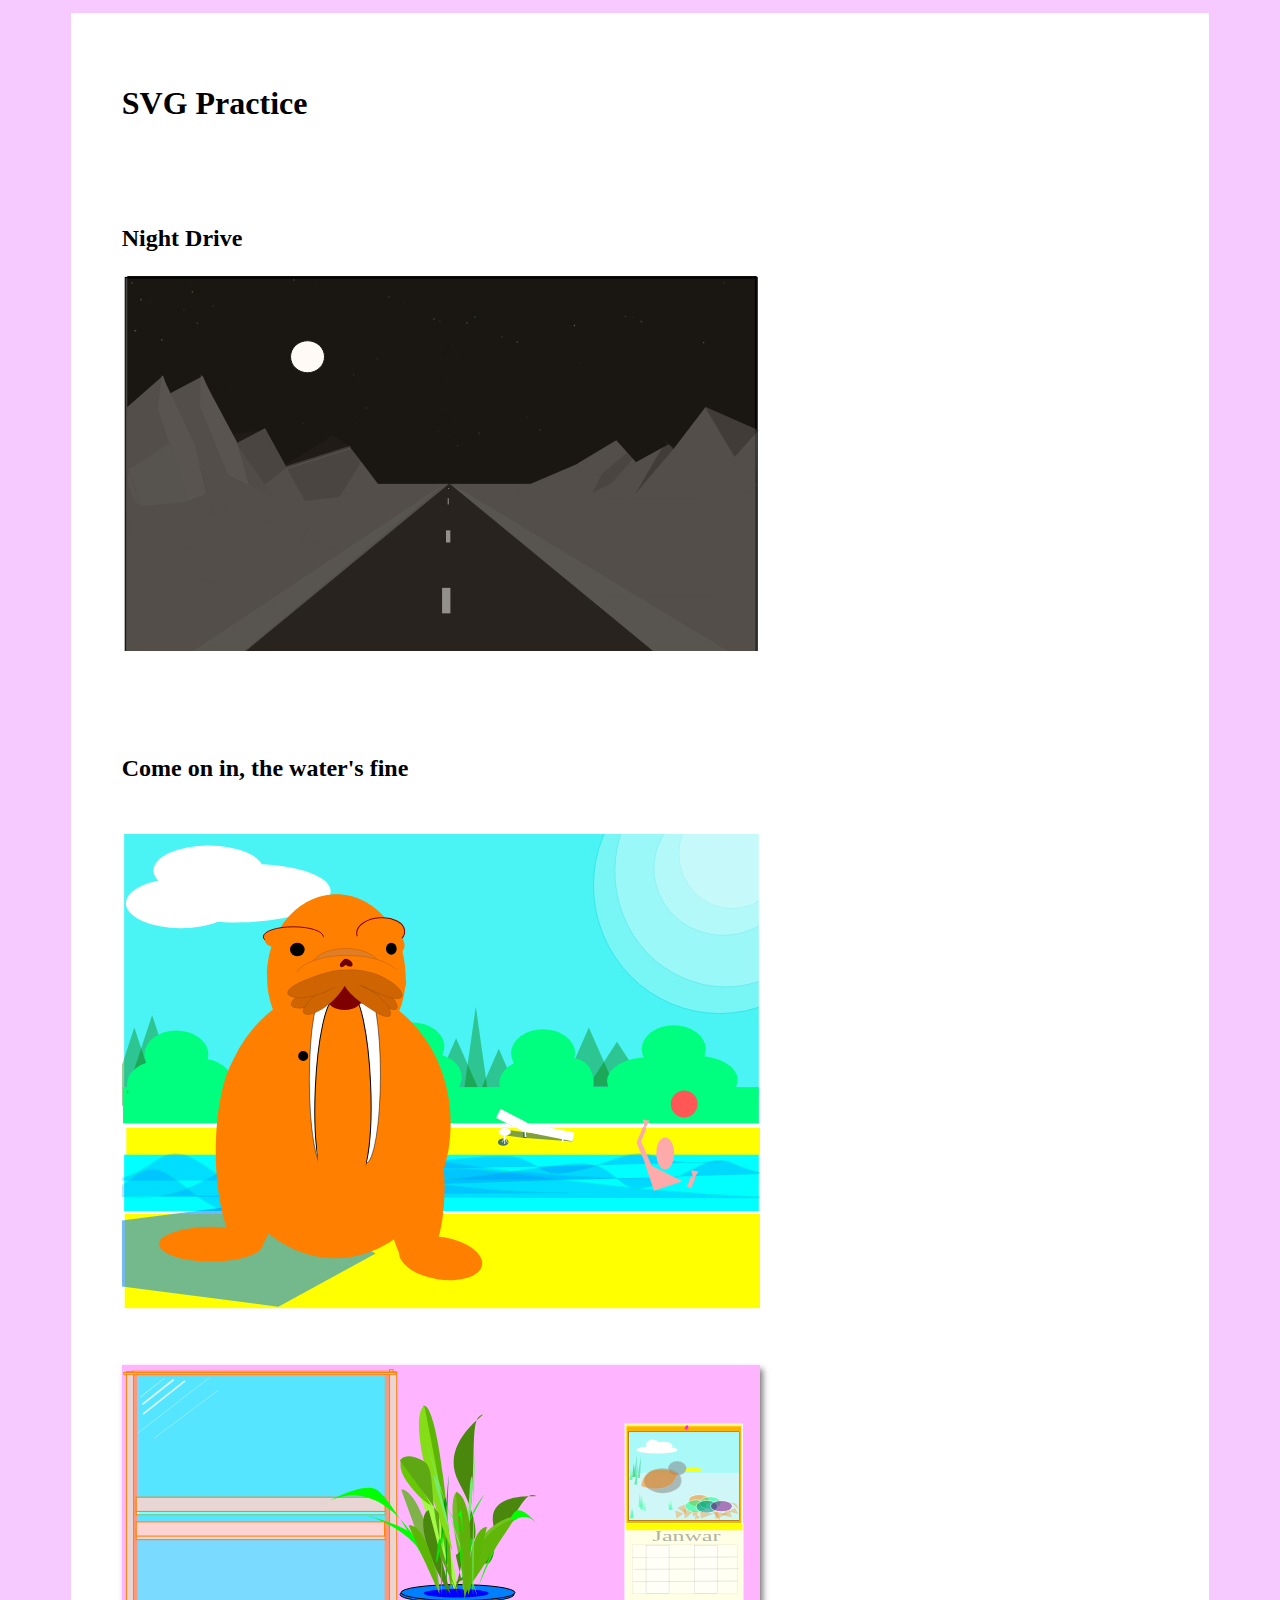
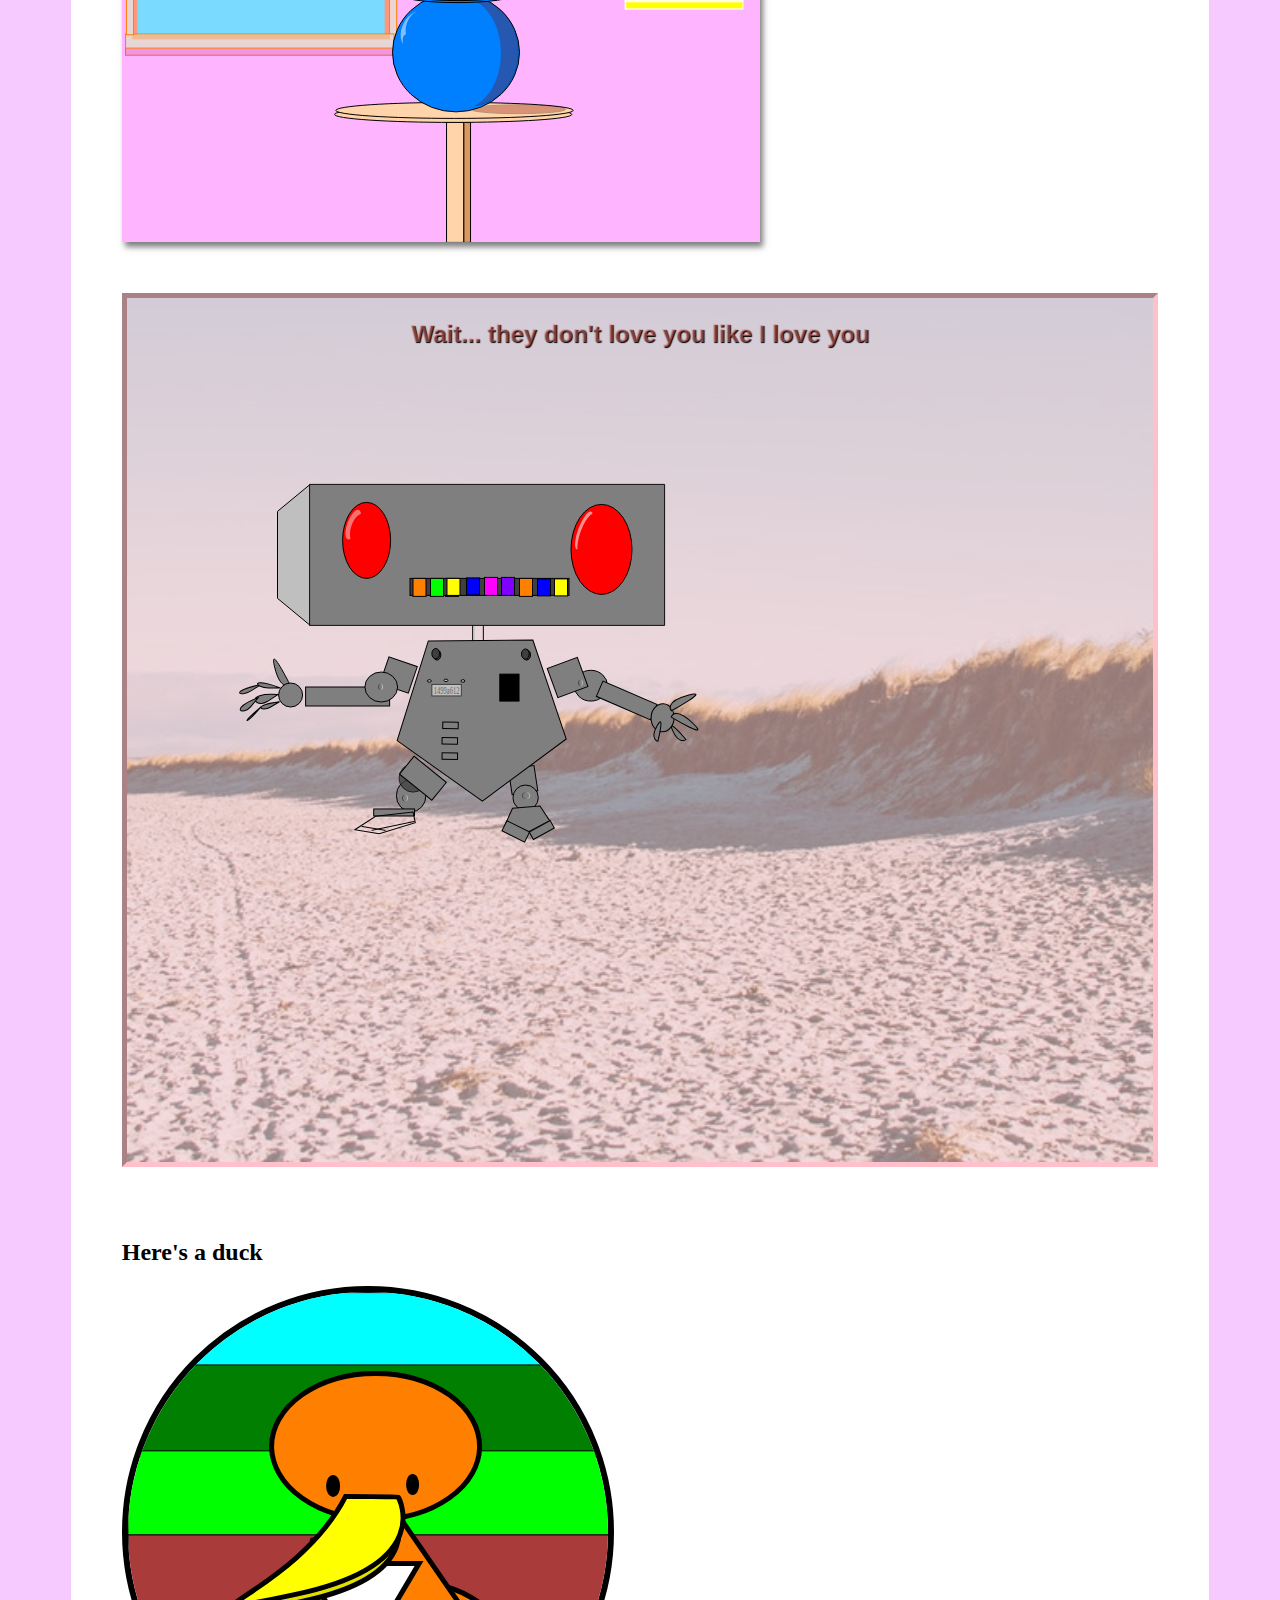
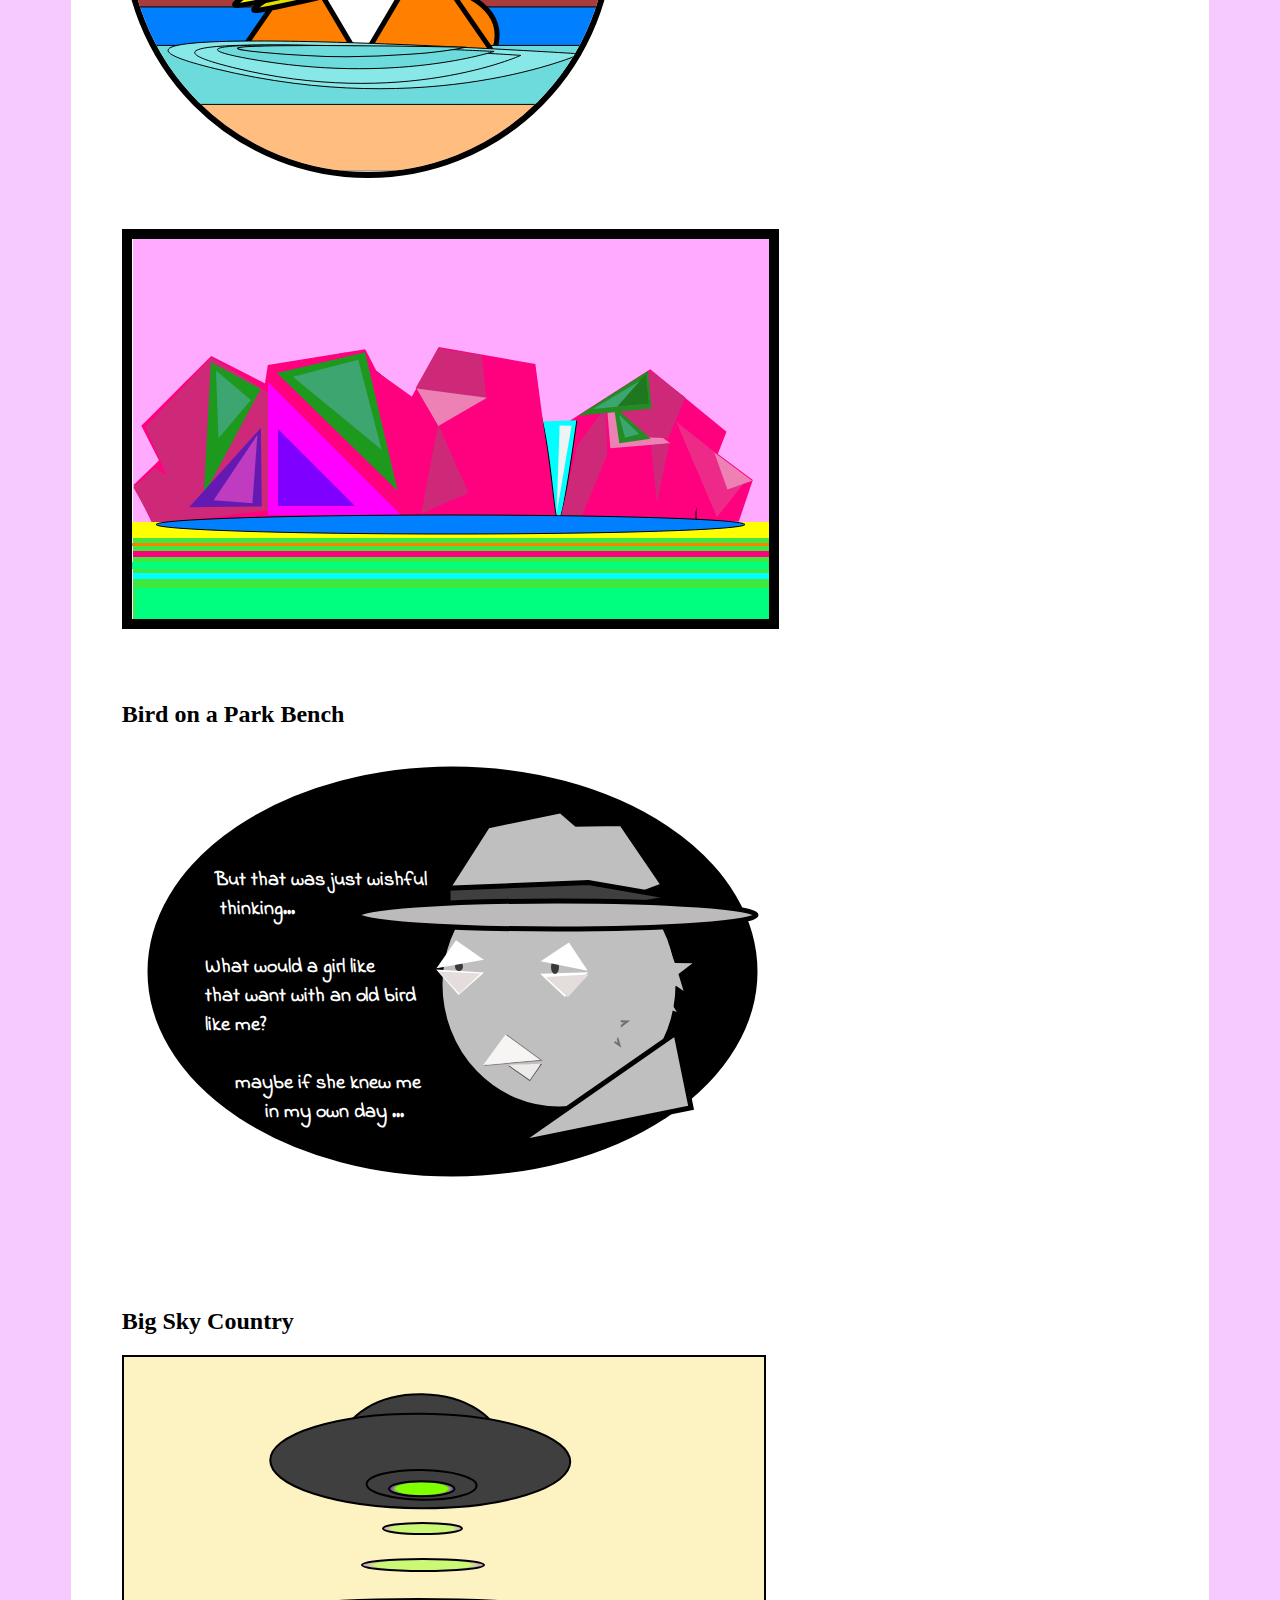
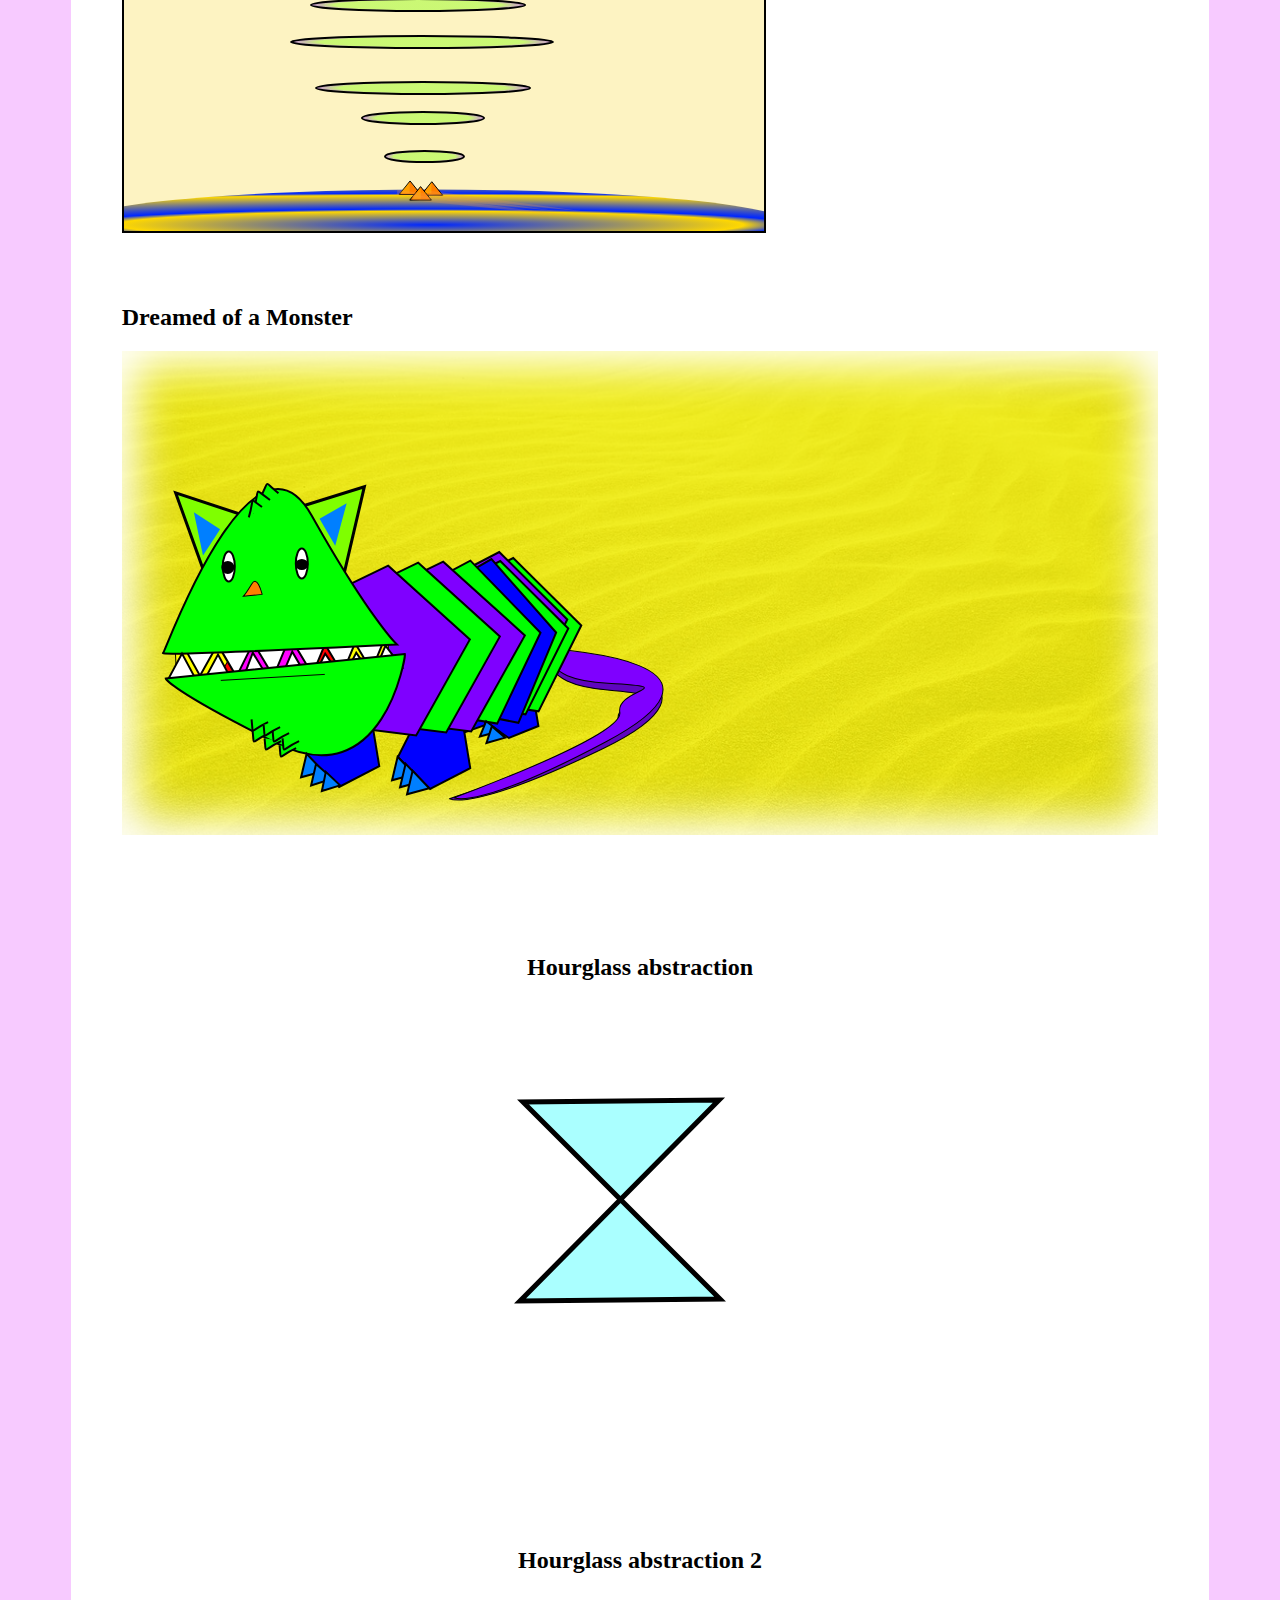
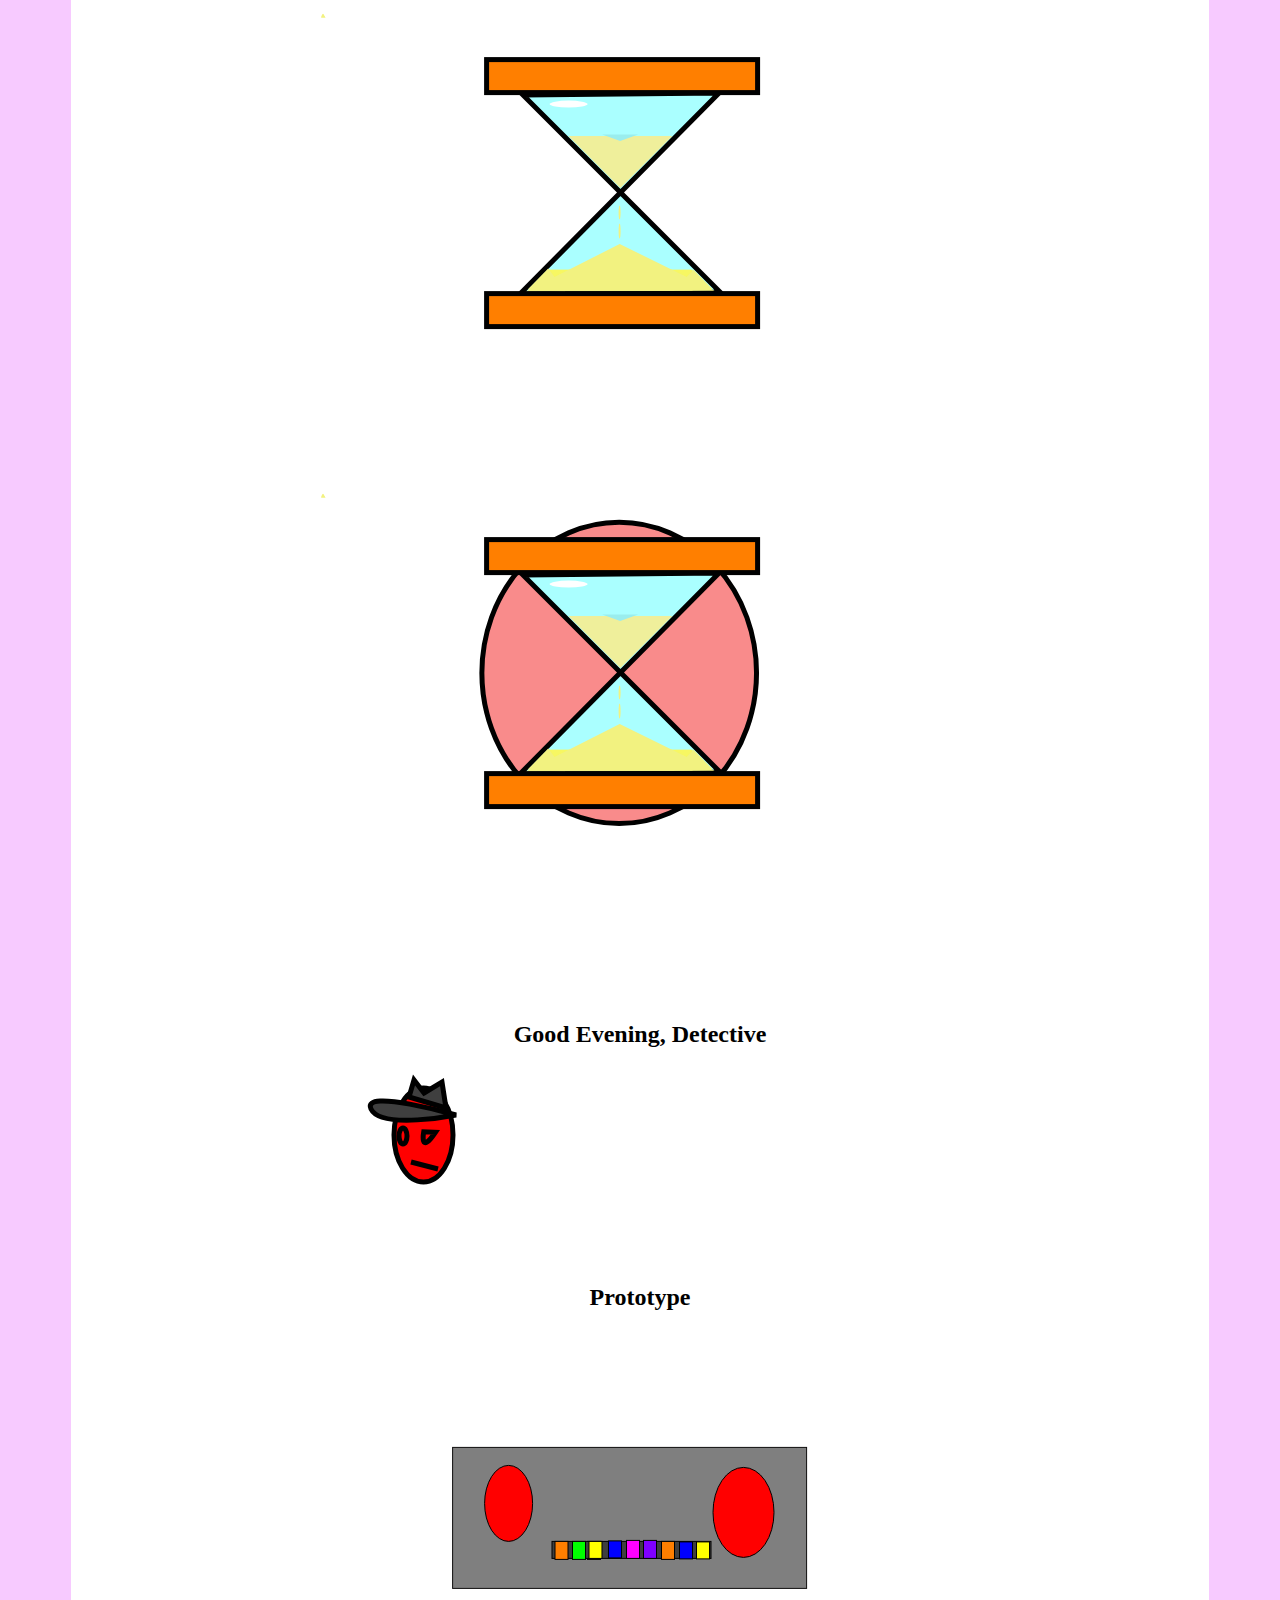
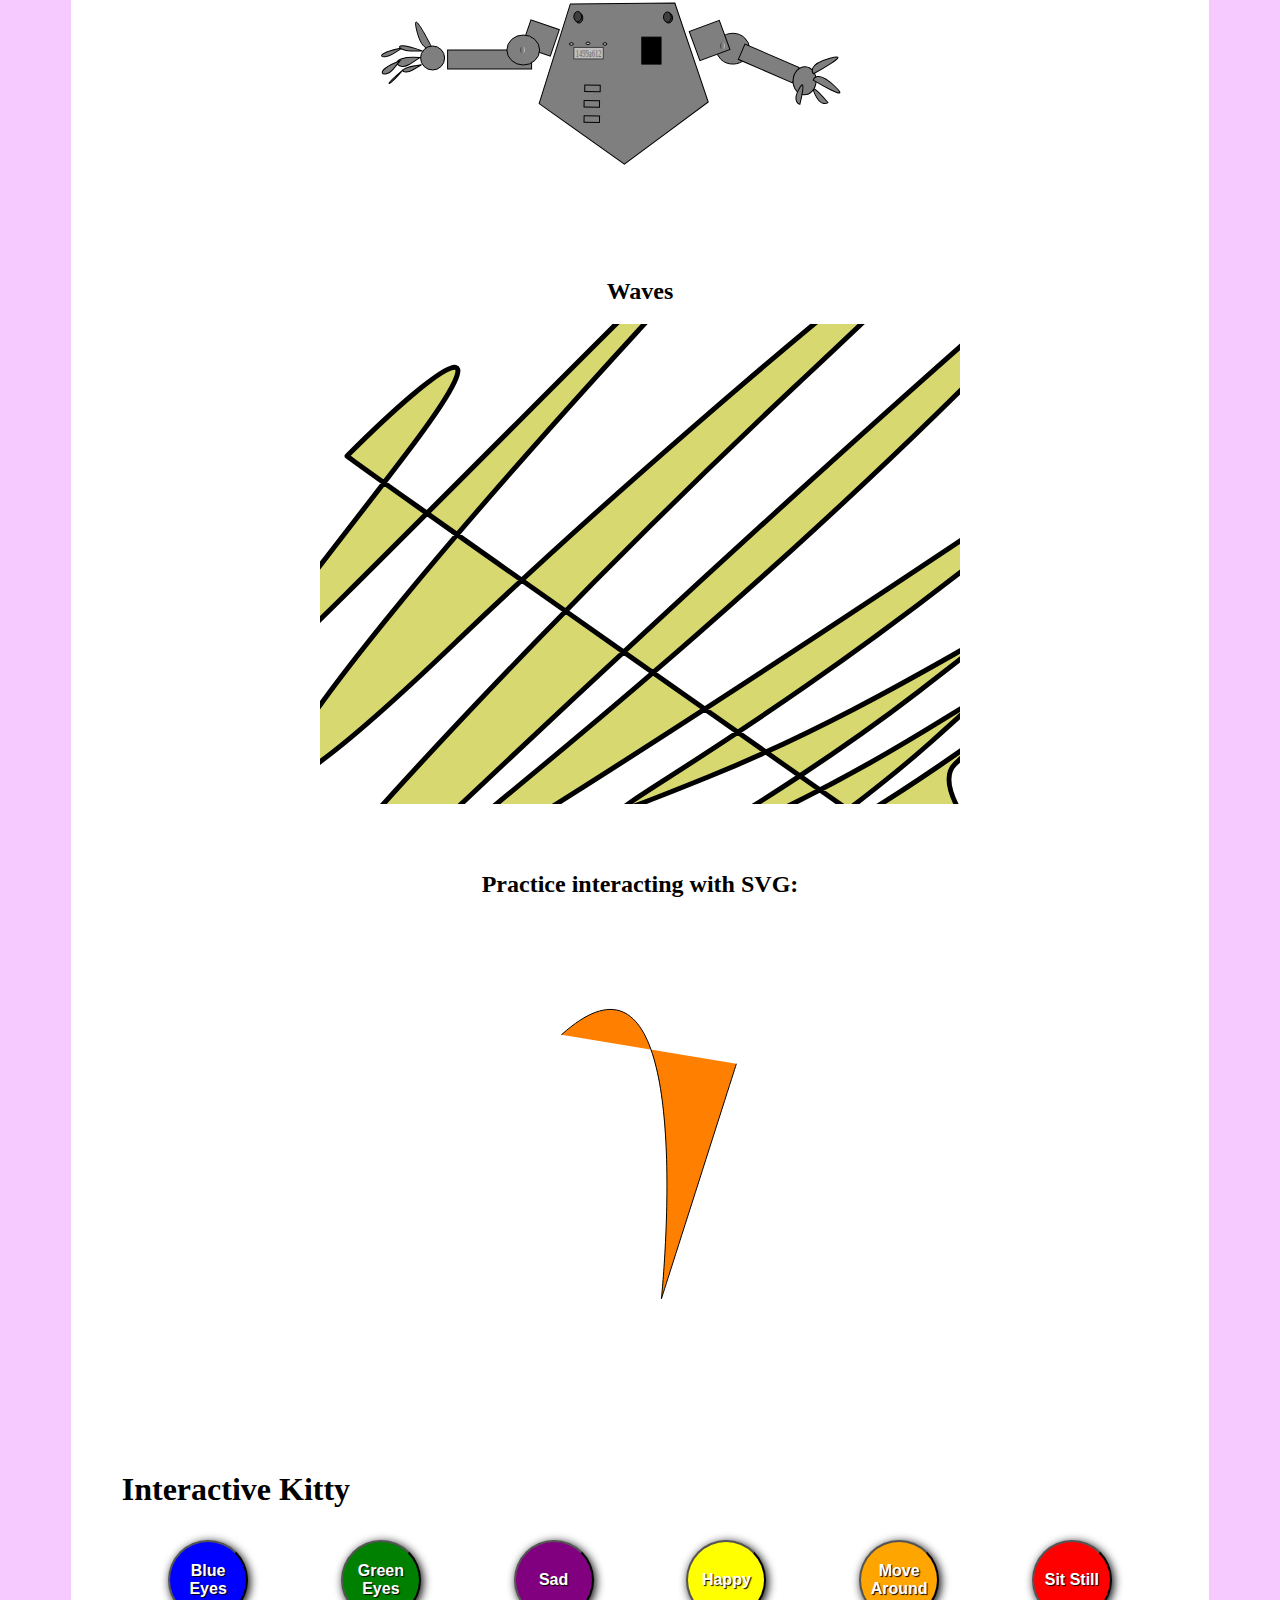
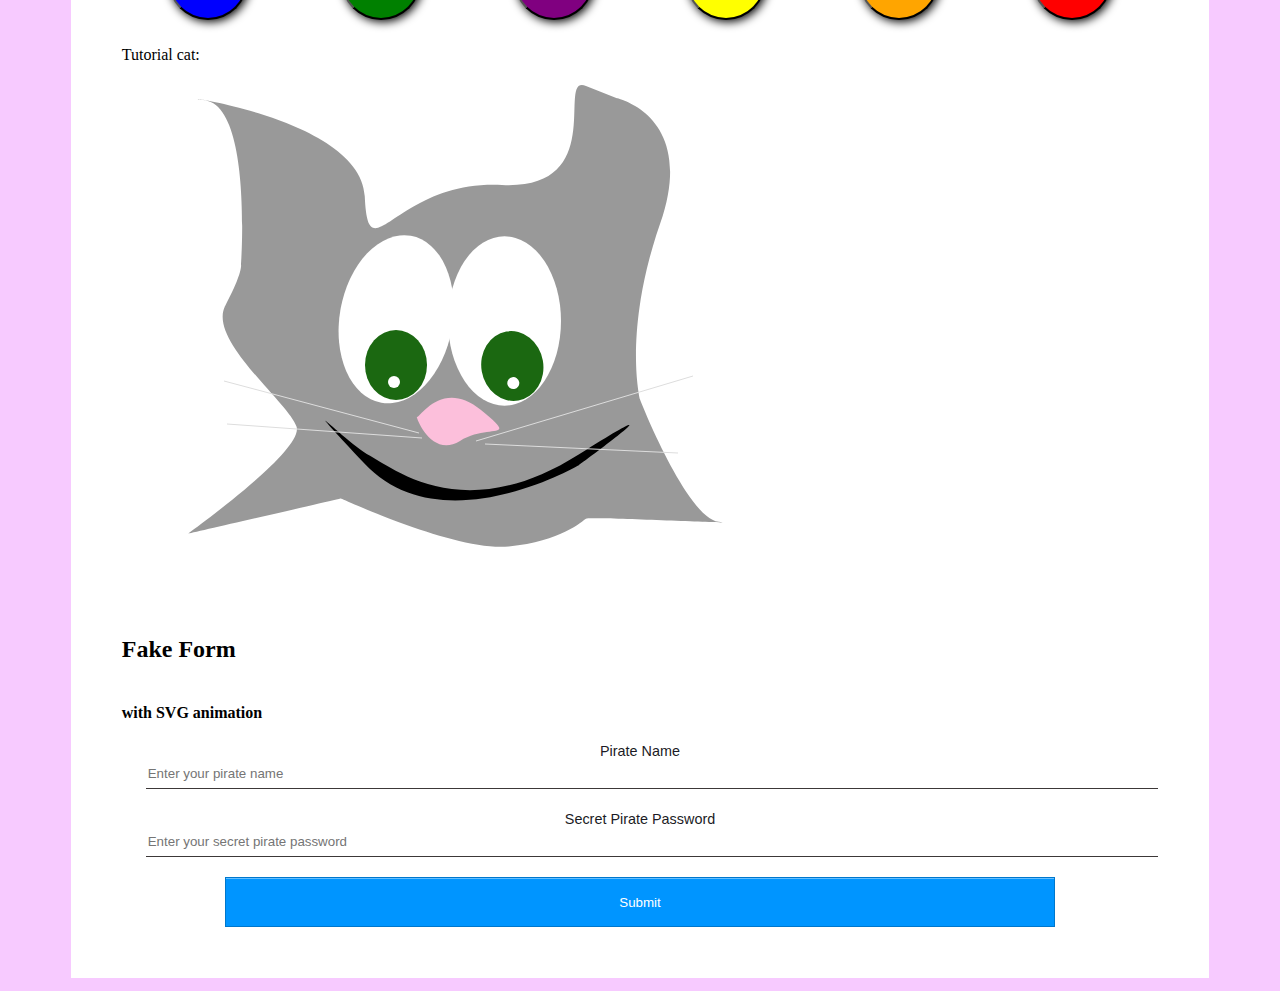
<file: index.html>
<!DOCTYPE html>
<html lang="en" dir="ltr">
<head>
  <link href="https://fonts.googleapis.com/css?family=Indie+Flower" rel="stylesheet">
  <link rel="icon" href="favicon.png" type="image/x-icon"/>
  <link rel="stylesheet" href="css/master.css">
  <meta charset="utf-8">
  <title>SVG Practice</title>
</head>
<body>
  <div class="container">
    <div class="practice">
      <h1>SVG Practice</h1>
      <div class="desert-night-div">
        <h2>Night Drive</h2>
        <div class="desert-night-container">
          <div class="desert-night-svg">
            <svg width="640" height="480" xmlns="http://www.w3.org/2000/svg" xmlns:svg="http://www.w3.org/2000/svg">
              <!-- Created with SVG-edit - http://svg-edit.googlecode.com/ -->
              <g stroke="null">
                <title>Layer 1</title>
                <rect stroke="#000000" id="svg_1" height="473.00001" width="632.00002" y="5.4" x="3.2" stroke-linecap="null" stroke-linejoin="null" stroke-dasharray="null" stroke-width="null" fill="#3f3f3f"/>
                <rect id="svg_44" height="206.66666" width="628.33331" y="4.61612" x="5.82392" stroke-linecap="null" stroke-linejoin="null" stroke-dasharray="null" stroke-width="null" fill="#000000" stroke="#000000"/>
                <polygon stroke="#000000" transform="rotate(-10.10507583618164 457.9812622070313,234.45776367187523) " id="svg_47" stroke-width="0" points="517.2235381409314,234.4577663190032 471.9664763294182,279.02603414126884 398.73903905319963,262.0024440533782 398.73903905319963,206.9130580670501 471.9664763294182,189.88951375552665 517.2235381409314,234.4577663190032 " fill="#3f3f3f"/>
                <ellipse stroke="#000000" ry="53" rx="55" id="svg_13" cy="140.62223" cx="1052.20003" opacity="0.5" stroke-linecap="null" stroke-linejoin="null" stroke-dasharray="null" stroke-width="null" fill="#000000"/>
                <ellipse stroke="#000000" ry="16" rx="17" id="svg_11" cy="111.56897" cx="1069.08888" opacity="0.5" stroke-linecap="null" stroke-linejoin="null" stroke-dasharray="null" stroke-width="null" fill="#ffffff"/>
                <ellipse stroke="#000000" id="svg_14" ry="53" rx="55" cy="96.06135" cx="377.7086" opacity="0.5" stroke-linecap="null" stroke-linejoin="null" stroke-dasharray="null" stroke-width="null" fill="#000000"/>
                <ellipse stroke="#000000" id="svg_16" ry="53" rx="55" cy="118.91851" cx="1057.20006" opacity="0.5" stroke-linecap="null" stroke-linejoin="null" stroke-dasharray="null" stroke-width="null" fill="#000000"/>
                <polygon stroke="#000000" stroke-width="0" points="268.2937215566635,228.266667842865 228.6121724843979,281.0309958457947 164.4060720205307,260.8768057823181 164.4060720205307,195.65652990341187 228.6121724843979,175.50235509872437 268.2937215566635,228.266667842865 " fill="#3f3f3f" id="svg_45"/>
                <path stroke="#000000" id="svg_28" d="m6.11885,476.27952l321.2716,-264.20987l321.2716,264.20987l-642.54319,0z" opacity="0.75" stroke-linecap="null" stroke-linejoin="null" stroke-dasharray="null" stroke-width="null" fill="#000000"/>
                <ellipse stroke="#000000" id="svg_19" ry="53" rx="55" cy="217.73333" cx="64.53333" opacity="0.5" stroke-linecap="null" stroke-linejoin="null" stroke-dasharray="null" stroke-width="null" fill="#000000"/>
                <ellipse stroke="#000000" id="svg_25" ry="53" rx="55" cy="92.02962" cx="1047.53331" opacity="0.5" stroke-linecap="null" stroke-linejoin="null" stroke-dasharray="null" stroke-width="null" fill="#000000"/>
                <rect stroke="#000000" id="svg_30" height="6.23568" width="1.03903" y="226.21902" x="325.71329" opacity="0.5" stroke-linecap="null" stroke-linejoin="null" stroke-dasharray="null" stroke-width="0" fill="#ffffff"/>
                <rect stroke="#000000" id="svg_31" height="2.12239" width="1.10678" y="215.54582" x="325.98282" opacity="0.5" stroke-linecap="null" stroke-linejoin="null" stroke-dasharray="null" stroke-width="null" fill="#fcf9f9"/>
                <rect stroke="#000000" id="svg_32" height="41.33333" width="21.33333" y="434.4" x="312.26668" opacity="0.5" stroke-linecap="null" stroke-linejoin="null" stroke-dasharray="null" stroke-width="null" fill="#ffffff"/>
                <rect stroke="#000000" id="svg_38" height="12.13412" width="4.33851" y="258.35184" x="323.99584" opacity="0.5" stroke-linecap="null" stroke-linejoin="null" stroke-dasharray="null" stroke-width="0" fill="#ffffff"/>
                <rect stroke="#000000" id="svg_40" height="25.46744" width="8.33849" y="315.87267" x="320.06353" opacity="0.5" stroke-linecap="null" stroke-linejoin="null" stroke-dasharray="null" stroke-width="0" fill="#ffffff"/>
                <ellipse stroke="#000000" id="svg_41" ry="16" rx="17" cy="113.93934" cx="1026.12595" stroke-linecap="null" stroke-linejoin="null" stroke-dasharray="null" stroke-width="null" fill="#ffffff"/>
                <ellipse stroke="#000000" id="svg_42" ry="16" rx="17" cy="84.75416" cx="185.53332" stroke-linecap="null" stroke-linejoin="null" stroke-dasharray="null" stroke-width="null" fill="#ffffff"/>
                <path stroke="#000000" fill="#000000" stroke-width="null" stroke-dasharray="null" stroke-linejoin="null" stroke-linecap="null" d="m207.752,174.68811l9.14285,-15.99999l9.14286,15.99999l-18.28571,0z" transform="rotate(72.74679565429688 216.89485168457034,166.6881103515625) " id="svg_3"/>
                <polygon id="svg_57" opacity="0.25" transform="rotate(57.812522888183594 202.6001434326172,201.48211669921875) " stroke-width="0" points="230.473388671875,201.4821319580078 209.18017578125,245.162353515625 174.72689819335938,228.47796630859375 174.72689819335938,174.48631286621094 209.18017578125,157.80189514160156 230.473388671875,201.4821319580078 " fill="#191818" stroke="#000000"/>
                <rect stroke="#000000" opacity="0.5" id="svg_56" transform="rotate(72.34457397460938 195.91876220703128,185.69676208496094) " height="68.51028" width="3.17453" y="151.44161" x="194.33149" stroke-linecap="null" stroke-linejoin="null" stroke-dasharray="null" stroke-width="0" fill="#514f4f"/>
                <polygon stroke="#000000" transform="rotate(-2.174246072769165 132.5998992919912,246.55834960937483) " id="svg_46" stroke-width="0" points="191.4603729248047,246.55833911895752 146.49496459960938,336.2809648513794 73.73941802978516,302.0099687576294 73.73941802978516,191.10670948028564 146.49496459960938,156.83571338653564 191.4603729248047,246.55833911895752 " fill="#3f3f3f"/>
                <polygon stroke="#000000" id="svg_58" opacity="0.25" transform="rotate(82.811767578125 121.9335098266602,193.2429656982422) " stroke-width="0" points="154.5092418193817,193.24298620224 129.62365221977234,235.19052648544312 89.35777544975281,219.16794347763062 89.35777544975281,167.31799840927124 129.62365221977234,151.29540014266968 154.5092418193817,193.24298620224 " fill="#191818"/>
                <polygon stroke="#000000" id="svg_48" transform="rotate(0.26730164885520935 66.46656036376078,206.4890899658206) " stroke-width="0" points="125.41311307897008,206.48905387159698 80.38195763464633,309.0491429829251 7.520010415166824,269.8746739887845 7.520010415166824,143.1035100483548 80.38195763464633,103.9290486836087 125.41311307897008,206.48905387159698 " fill="#3f3f3f"/>
                <polygon stroke="#000000" id="svg_49" transform="rotate(-10.10507583618164 493.6589355468751,210.38983154296903) " stroke-width="0" points="527.421488404274,210.38980102539062 501.62919104099274,251.7024383544922 459.89640295505524,235.92239379882812 459.89640295505524,184.85720825195312 501.62919104099274,169.07720947265625 527.421488404274,210.38980102539062 " fill="#3f3f3f"/>
                <polygon stroke="#000000" id="svg_50" transform="rotate(-10.10507583618164 544.9922485351562,217.72314453125017) " stroke-width="0" points="585.6234741210938,217.72312927246094 554.583984375,262.2913818359375 504.3610534667969,245.26779174804688 504.3610534667969,190.17845153808594 554.583984375,173.1549072265625 585.6234741210938,217.72312927246094 " fill="#3f3f3f"/>
                <polygon stroke="#000000" id="svg_51" transform="rotate(-32.834842681884766 601.0147705078123,179.8241882324218) " stroke-width="0" points="641.6459997526015,179.82418198035361 610.6065100065077,226.8929475909265 560.3835485807265,208.9142224187401 560.3835485807265,150.73409319728876 610.6065100065077,132.75541636978073 641.6459997526015,179.82418198035361 " fill="#3f3f3f"/>
                <polygon stroke="#000000" id="svg_53" opacity="0.25" transform="rotate(135.55224609375 489.2258605957031,202.19029235839844) " stroke-width="0" points="515.5930213385683,202.19028026406704 495.4503396008905,208.94411022012173 462.85868907146425,206.3643677884811 462.85868907146425,198.01619273965298 495.4503396008905,195.43645030801235 515.5930213385683,202.19028026406704 " fill="#191818"/>
                <path stroke="#000000" transform="rotate(-26.87965965270996 130.62126159667983,204.18049621582037) " id="svg_89" d="m119.95459,239.346l10.66667,-70.33098l10.66667,70.33098l-21.33333,0l-0.00001,0z" stroke-linecap="null" stroke-linejoin="null" stroke-dasharray="null" stroke-width="0" fill="#3d3c3c"/>
                <polygon stroke="#000000" id="svg_59" transform="rotate(157.78993225097656 105.13946533203125,173.32849121093747) " stroke-width="0" points="94.84698984838934,173.32851084613918 102.70972178198309,248.81549373062495 115.43195078588934,219.9819449129132 115.43195078588934,126.67505444655495 102.70972178198309,97.84149074030307 94.84698984838934,173.32851084613918 " fill="#474646"/>
                <rect stroke="#000000" id="svg_62" height="97.33334" width="113.33333" y="226.93334" x="481.6" stroke-linecap="null" stroke-linejoin="null" stroke-dasharray="null" stroke-width="0" fill="#3f3f3f"/>
                <path stroke="#000000" transform="rotate(-144.7309112548828 530.5855712890625,197.4967041015625) " id="svg_64" d="m525.28057,227.5822l5.30502,-60.17098l5.30502,60.17098l-10.61004,0z" opacity="0.5" stroke-linecap="null" stroke-linejoin="null" stroke-dasharray="null" stroke-width="0" fill="#191818"/>
                <path stroke="#000000" id="svg_68" transform="rotate(-48.31993103027344 603.4832153320312,152.9005737304687) " d="m585.52363,181.09808l17.95959,-56.39501l17.95959,56.39501l-35.91917,0l-0.00001,0z" opacity="0.5" stroke-linecap="null" stroke-linejoin="null" stroke-dasharray="null" stroke-width="0" fill="#191818"/>
                <polygon stroke="#000000" id="svg_70" transform="rotate(-15.741674423217773 621.6819458007812,203.65884399414068) " stroke-width="0" points="631.2665405273438,203.65884399414062 623.944580078125,222.9564666748047 612.097412109375,215.58541870117188 612.097412109375,191.73226928710938 623.944580078125,184.36123657226562 631.2665405273438,203.65884399414062 " fill="#3f3f3f"/>
                <polygon stroke="null" fill="#000000" id="svg_78"/>
                <polygon stroke="null" fill="#000000" id="svg_79"/>
                <polygon stroke="null" fill="#000000" id="svg_80"/>
                <polygon stroke="null" fill="#000000" id="svg_81"/>
                <polygon stroke="#191818" transform="rotate(125.90347290039062 69.6778182983398,249.05363464355472) " stroke-width="0" points="99.4924956607394,249.0536313609109 76.71610327490106,295.99726539411404 39.86312878525695,278.06638770856716 39.86312878525695,220.0409055308328 76.71610327490106,202.11001258649685 99.4924956607394,249.0536313609109 " fill="#3f3f3f" id="svg_83"/>
                <polygon stroke="null" fill="#3f3f3f" id="svg_85"/>
                <polygon stroke="#000000" id="svg_86" stroke-width="0" points="64.30413055419922,189.22500610351562 41.23810958862305,274.9476318359375 3.916503429412842,242.2045135498047 3.916503429412842,136.24551391601562 41.23810958862305,103.50238037109375 64.30413055419922,189.22500610351562 " fill="#3f3f3f"/>
                <path stroke="#000000" id="svg_104" transform="rotate(-110.81402587890625 70.26979064941406,159.37893676757812) " d="m76.71734,154.44691l-6.44754,9.86404l-6.44754,-9.86404l12.89508,0z" stroke-linecap="null" stroke-linejoin="null" stroke-dasharray="null" stroke-width="0" fill="#3f3f3f"/>
                <polygon stroke="#000000" id="svg_87" transform="rotate(161.39291381835938 62.305717468261726,178.32043457031247) " stroke-width="0" points="50.50122874598512,178.32045307871698 59.519035752821054,256.90746114208554 74.11020701746949,226.8898088449477 74.11020701746949,129.75106668165057 59.519035752821054,99.73339141138598 50.50122874598512,178.32045307871698 " fill="#474646"/>
                <polygon stroke="#000000" transform="rotate(29.955718994140625 141.91044616699233,233.0095520019531) " id="svg_88" stroke-width="0" points="194.7111848850401,233.00956274691077 154.3750032444151,245.46152360474105 89.10972156716902,240.70529876395256 89.10972156716902,225.31380954436816 154.3750032444151,220.55758470357966 194.7111848850401,233.00956274691077 " fill="#3f3f3f"/>
                <polygon stroke="null" fill="#2d2d2d" id="svg_93"/>
                <polygon stroke="null" fill="#2d2d2d" id="svg_94"/>
                <polygon stroke="null" fill="#2d2d2d" id="svg_95"/>
                <path stroke="#000000" transform="rotate(-108.7437515258789 35.01501083374022,208.07597351074216) " id="svg_96" d="m4.21556,231.72985l11.54979,-47.30776l38.49932,0l11.54979,47.30776l-61.5989,0z" stroke-linecap="null" stroke-linejoin="null" stroke-dasharray="null" stroke-width="0" fill="#444444"/>
                <path stroke="#000000" transform="rotate(-97.37872314453125 57.09540939331056,240.7471618652344) " id="svg_99" d="m40.82329,274.62469l16.27212,-67.75507l16.27212,67.75507l-32.54425,0l0.00001,0z" stroke-linecap="null" stroke-linejoin="null" stroke-dasharray="null" stroke-width="0" fill="#3f3f3f"/>
                <path stroke="#000000" id="svg_100" transform="rotate(-108.7437515258789 10.447285652160627,217.43312072753903) " d="m-6.93653,219.69572l6.51893,-4.52519l21.72977,0l6.51893,4.52519l-34.76762,0l-0.00001,0z" stroke-linecap="null" stroke-linejoin="null" stroke-dasharray="null" stroke-width="0" fill="#444444"/>
                <path stroke="#000000" id="svg_102" transform="rotate(-109.01763153076172 94.9021987915039,237.91360473632812) " d="m89.16506,245.43361l5.73714,-15.04002l5.73715,15.04002l-11.47428,0l-0.00001,0z" stroke-linecap="null" stroke-linejoin="null" stroke-dasharray="null" stroke-width="0" fill="#3f3f3f"/>
                <path stroke="#000000" transform="rotate(-29.44622230529785 542.142150878906,171.73692321777335) " id="svg_105" d="m539.43011,174.10998l2.71205,-4.74609l2.71205,4.74609l-5.4241,0z" stroke-linecap="null" stroke-linejoin="null" stroke-dasharray="null" stroke-width="0" fill="#000000"/>
                <ellipse stroke="#000000" ry="0.82372" rx="0.68644" id="svg_108" cy="86.6941" cx="255.03025" stroke-linecap="null" stroke-linejoin="null" stroke-dasharray="null" stroke-width="null" fill="#d8add8"/>
                <ellipse stroke="#000000" id="svg_109" ry="0.12442" rx="1.00249" cy="95.60154" cx="354.81551" stroke-linecap="null" stroke-linejoin="null" stroke-dasharray="null" stroke-width="null" fill="#fcf9f9"/>
                <ellipse stroke="#000000" id="svg_110" ry="0.82372" rx="0.68644" cy="173.46511" cx="335.78149" stroke-linecap="null" stroke-linejoin="null" stroke-dasharray="null" stroke-width="null" fill="#fcf9f9"/>
                <ellipse stroke="#000000" id="svg_111" ry="0.82372" rx="0.68644" cy="135.98021" cx="244.59642" stroke-linecap="null" stroke-linejoin="null" stroke-dasharray="null" stroke-width="null" fill="#fcf9f9"/>
                <ellipse stroke="#000000" id="svg_112" ry="0.82372" rx="0.68644" cy="86.43989" cx="325.94392" stroke-linecap="null" stroke-linejoin="null" stroke-dasharray="null" stroke-width="null" fill="#fcf9f9"/>
                <ellipse stroke="#000000" id="svg_113" ry="0.82372" rx="0.68644" cy="19.88299" cx="70.41698" stroke-linecap="null" stroke-linejoin="null" stroke-dasharray="null" stroke-width="null" fill="#ffff00"/>
                <ellipse stroke="#000000" id="svg_119" ry="1.13977" rx="1.31829" cy="114.90304" cx="108.12898" stroke-linecap="null" stroke-linejoin="null" stroke-dasharray="null" stroke-width="2" fill="#ffff00" opacity="0.9"/>
                <ellipse stroke="#000000" id="svg_120" ry="0.82372" rx="0.68644" cy="44.97761" cx="352.60102" stroke-linecap="null" stroke-linejoin="null" stroke-dasharray="null" stroke-width="null" fill="#00ffff"/>
                <ellipse stroke="#000000" id="svg_121" ry="0.82372" rx="0.68644" cy="69.97371" cx="395.31586" stroke-linecap="null" stroke-linejoin="null" stroke-dasharray="null" stroke-width="null" fill="#fcf9f9"/>
                <ellipse stroke="#000000" id="svg_122" ry="0.82372" rx="0.68644" cy="119.9659" cx="379.81196" stroke-linecap="null" stroke-linejoin="null" stroke-dasharray="null" stroke-width="null" fill="#fcf9f9"/>
                <ellipse stroke="#000000" id="svg_123" ry="0.82372" rx="0.68644" cy="90.85652" cx="457.9643" stroke-linecap="null" stroke-linejoin="null" stroke-dasharray="null" stroke-width="null" fill="#007f00"/>
                <ellipse stroke="#000000" id="svg_124" ry="0.82372" rx="0.68644" cy="47.12345" cx="311.98383" stroke-linecap="null" stroke-linejoin="null" stroke-dasharray="null" stroke-width="null" fill="#fcf9f9"/>
                <ellipse stroke="#000000" id="svg_125" ry="0.82372" rx="0.68644" cy="161.41512" cx="357.03071" stroke-linecap="null" stroke-linejoin="null" stroke-dasharray="null" stroke-width="null" fill="#fcf9f9"/>
                <ellipse stroke="#000000" id="svg_126" ry="0.82372" rx="0.68644" cy="145.2784" cx="405.12446" stroke-linecap="null" stroke-linejoin="null" stroke-dasharray="null" stroke-width="null" fill="#bfbfbf"/>
                <ellipse stroke="#000000" id="svg_127" ry="0.82372" rx="0.68644" cy="53.61174" cx="452.4167" stroke-linecap="null" stroke-linejoin="null" stroke-dasharray="null" stroke-width="null" fill="#fcf9f9"/>
                <ellipse stroke="#000000" id="svg_128" ry="0.82372" rx="0.68644" cy="157.93465" cx="417.78071" stroke-linecap="null" stroke-linejoin="null" stroke-dasharray="null" stroke-width="null" fill="#fcf9f9"/>
                <ellipse stroke="#000000" opacity="0.25" id="svg_129" ry="0.82372" rx="0.68644" cy="109.75261" cx="237.68981" stroke-linecap="null" stroke-linejoin="null" stroke-dasharray="null" stroke-width="null" fill="#fcf9f9"/>
                <ellipse stroke="#000000" opacity="0.5" id="svg_130" ry="0.82372" rx="0.68644" cy="119.76511" cx="276.83982" stroke-linecap="null" stroke-linejoin="null" stroke-dasharray="null" stroke-width="null" fill="#fcf9f9"/>
                <ellipse stroke="#000000" opacity="0.75" id="svg_131" ry="0.82372" rx="0.68644" cy="102.66511" cx="231.72732" stroke-linecap="null" stroke-linejoin="null" stroke-dasharray="null" stroke-width="null" fill="#fcf9f9"/>
                <ellipse stroke="#000000" opacity="0.1" id="svg_132" ry="0.31747" rx="0.29268" cy="126.28786" cx="320.35591" stroke-linecap="null" stroke-linejoin="null" stroke-dasharray="null" stroke-width="0" fill="#fcf9f9"/>
                <ellipse stroke="#000000" id="svg_133" ry="0.54247" rx="0.68644" cy="119.66303" cx="343.69815" stroke-linecap="null" stroke-linejoin="null" stroke-dasharray="null" stroke-width="null" fill="#285100"/>
                <ellipse stroke="#000000" id="svg_134" ry="0.54247" rx="0.68644" cy="94.43706" cx="318.31042" stroke-linecap="null" stroke-linejoin="null" stroke-dasharray="null" stroke-width="null" fill="#285100"/>
                <ellipse stroke="#000000" id="svg_135" ry="0.54247" rx="0.68644" cy="118.78777" cx="325.80079" stroke-linecap="null" stroke-linejoin="null" stroke-dasharray="null" stroke-width="null" fill="#285100"/>
                <ellipse stroke="#000000" id="svg_136" ry="0.54247" rx="0.68644" cy="16.24636" cx="108.61482" stroke-linecap="null" stroke-linejoin="null" stroke-dasharray="null" stroke-width="null" fill="#285100"/>
                <ellipse stroke="#000000" id="svg_137" ry="0.54247" rx="0.68644" cy="105.06038" cx="332.35137" stroke-linecap="null" stroke-linejoin="null" stroke-dasharray="null" stroke-width="null" fill="#285100"/>
                <ellipse stroke="#000000" id="svg_138" ry="0.54247" rx="0.68644" cy="156.74636" cx="113.11482" stroke-linecap="null" stroke-linejoin="null" stroke-dasharray="null" stroke-width="null" fill="#285100"/>
                <ellipse stroke="#000000" id="svg_139" ry="0.54247" rx="0.68644" cy="180.99636" cx="162.86482" stroke-linecap="null" stroke-linejoin="null" stroke-dasharray="null" stroke-width="null" fill="#285100"/>
                <ellipse stroke="#000000" id="svg_140" ry="0.54247" rx="0.68644" cy="99.54636" cx="243.51482" stroke-linecap="null" stroke-linejoin="null" stroke-dasharray="null" stroke-width="null" fill="#285100"/>
                <ellipse stroke="#000000" id="svg_141" ry="0.54247" rx="0.68644" cy="74.59636" cx="237.76482" stroke-linecap="null" stroke-linejoin="null" stroke-dasharray="null" stroke-width="null" fill="#285100"/>
                <ellipse stroke="#000000" id="svg_142" ry="0.54247" rx="0.68644" cy="11.74636" cx="193.11482" stroke-linecap="null" stroke-linejoin="null" stroke-dasharray="null" stroke-width="null" fill="#285100"/>
                <ellipse stroke="#000000" id="svg_143" ry="0.54247" rx="0.68644" cy="147.49636" cx="314.86482" stroke-linecap="null" stroke-linejoin="null" stroke-dasharray="null" stroke-width="null" fill="#285100"/>
                <ellipse stroke="#000000" id="svg_144" opacity="0.1" ry="0.31747" rx="0.29268" cy="113.27243" cx="318.50474" stroke-linecap="null" stroke-linejoin="null" stroke-dasharray="null" stroke-width="0" fill="#fcf9f9"/>
                <ellipse stroke="#000000" id="svg_145" opacity="0.1" ry="0.31747" rx="0.29268" cy="132.6106" cx="317.33711" stroke-linecap="null" stroke-linejoin="null" stroke-dasharray="null" stroke-width="0" fill="#fcf9f9"/>
                <ellipse stroke="#000000" id="svg_146" opacity="0.1" ry="0.31747" rx="0.29268" cy="68.55848" cx="311.38479" stroke-linecap="null" stroke-linejoin="null" stroke-dasharray="null" stroke-width="0" fill="#fcf9f9"/>
                <ellipse stroke="#000000" id="svg_147" opacity="0.1" ry="0.31747" rx="0.29268" cy="67.39085" cx="374.92437" stroke-linecap="null" stroke-linejoin="null" stroke-dasharray="null" stroke-width="0" fill="#fcf9f9"/>
                <ellipse stroke="#000000" id="svg_148" opacity="0.1" ry="0.31747" rx="0.29268" cy="133.20886" cx="301.75856" stroke-linecap="null" stroke-linejoin="null" stroke-dasharray="null" stroke-width="0" fill="#fcf9f9"/>
                <ellipse stroke="#000000" id="svg_149" opacity="0.1" ry="0.31747" rx="0.29268" cy="118.85886" cx="240.20856" stroke-linecap="null" stroke-linejoin="null" stroke-dasharray="null" stroke-width="0" fill="#fcf9f9"/>
                <ellipse stroke="#000000" id="svg_150" opacity="0.1" ry="0.31747" rx="0.00732" cy="137.70886" cx="306.55856" stroke-linecap="null" stroke-linejoin="null" stroke-dasharray="null" stroke-width="0" fill="#fcf9f9"/>
                <ellipse stroke="#000000" id="svg_151" opacity="0.1" ry="0.31747" rx="0.29268" cy="11.45886" cx="104.50856" stroke-linecap="null" stroke-linejoin="null" stroke-dasharray="null" stroke-width="0" fill="#fcf9f9"/>
                <ellipse stroke="#000000" id="svg_152" opacity="0.1" ry="0.31747" rx="0.29268" cy="142.20886" cx="310.75856" stroke-linecap="null" stroke-linejoin="null" stroke-dasharray="null" stroke-width="0" fill="#fcf9f9"/>
                <ellipse stroke="#000000" id="svg_153" opacity="0.1" ry="0.31747" rx="0.29268" cy="144.45886" cx="313.00856" stroke-linecap="null" stroke-linejoin="null" stroke-dasharray="null" stroke-width="0" fill="#fcf9f9"/>
                <ellipse stroke="#000000" id="svg_154" opacity="0.5" ry="0.82372" rx="0.68644" cy="74.08772" cx="330.71788" stroke-linecap="null" stroke-linejoin="null" stroke-dasharray="null" stroke-width="null" fill="#ffff00"/>
                <ellipse stroke="#000000" id="svg_155" opacity="0.5" ry="0.82372" rx="0.68644" cy="98.76951" cx="311.75984" stroke-linecap="null" stroke-linejoin="null" stroke-dasharray="null" stroke-width="null" fill="#ffff00"/>
                <ellipse stroke="#000000" id="svg_156" opacity="0.5" ry="0.82372" rx="0.68644" cy="94.90261" cx="310.92732" stroke-linecap="null" stroke-linejoin="null" stroke-dasharray="null" stroke-width="null" fill="#fcf9f9"/>
                <ellipse stroke="#000000" id="svg_157" opacity="0.5" ry="0.82372" rx="0.68644" cy="109.64011" cx="324.08982" stroke-linecap="null" stroke-linejoin="null" stroke-dasharray="null" stroke-width="null" fill="#fcf9f9"/>
                <ellipse stroke="#000000" id="svg_158" opacity="0.5" ry="0.82372" rx="0.68644" cy="87.97564" cx="334.23096" stroke-linecap="null" stroke-linejoin="null" stroke-dasharray="null" stroke-width="null" fill="#fcf9f9"/>
                <ellipse stroke="#000000" id="svg_159" opacity="0.5" ry="0.82372" rx="0.68644" cy="64.93515" cx="379.77101" stroke-linecap="null" stroke-linejoin="null" stroke-dasharray="null" stroke-width="null" fill="#fcf9f9"/>
                <ellipse stroke="#000000" id="svg_160" opacity="0.5" ry="0.82372" rx="0.68644" cy="136.67706" cx="321.64278" stroke-linecap="null" stroke-linejoin="null" stroke-dasharray="null" stroke-width="null" fill="#fcf9f9"/>
                <ellipse stroke="#000000" id="svg_161" opacity="0.5" ry="0.82372" rx="0.68644" cy="145.0788" cx="333.00648" stroke-linecap="null" stroke-linejoin="null" stroke-dasharray="null" stroke-width="null" fill="#fcf9f9"/>
                <ellipse stroke="#000000" id="svg_162" opacity="0.5" ry="0.82372" rx="0.68644" cy="78.21511" cx="319.06482" stroke-linecap="null" stroke-linejoin="null" stroke-dasharray="null" stroke-width="null" fill="#fcf9f9"/>
                <ellipse stroke="#000000" id="svg_163" opacity="0.5" ry="0.82372" rx="0.68644" cy="49.03262" cx="317.91554" stroke-linecap="null" stroke-linejoin="null" stroke-dasharray="null" stroke-width="null" fill="#fcf9f9"/>
                <ellipse stroke="#000000" id="svg_164" opacity="0.25" ry="0.82372" rx="0.68644" cy="96.81511" cx="326.78982" stroke-linecap="null" stroke-linejoin="null" stroke-dasharray="null" stroke-width="null" fill="#fcf9f9"/>
                <ellipse stroke="#000000" id="svg_165" opacity="0.25" ry="0.82372" rx="0.68644" cy="140.69011" cx="325.21482" stroke-linecap="null" stroke-linejoin="null" stroke-dasharray="null" stroke-width="null" fill="#fcf9f9"/>
                <ellipse stroke="#000000" id="svg_166" opacity="0.25" ry="0.82372" rx="0.68644" cy="119.87761" cx="319.25232" stroke-linecap="null" stroke-linejoin="null" stroke-dasharray="null" stroke-width="null" fill="#7f007f"/>
                <ellipse stroke="#000000" id="svg_167" opacity="0.25" ry="0.82372" rx="0.68644" cy="130.56511" cx="323.52732" stroke-linecap="null" stroke-linejoin="null" stroke-dasharray="null" stroke-width="null" fill="#7fff00"/>
                <ellipse stroke="#000000" id="svg_168" opacity="0.25" ry="0.82372" rx="0.68644" cy="104.46511" cx="316.88982" stroke-linecap="null" stroke-linejoin="null" stroke-dasharray="null" stroke-width="null" fill="#fcf9f9"/>
                <ellipse stroke="#000000" id="svg_169" opacity="0.25" ry="0.82372" rx="0.68644" cy="125.27761" cx="329.48982" stroke-linecap="null" stroke-linejoin="null" stroke-dasharray="null" stroke-width="null" fill="#fcf9f9"/>
                <ellipse stroke="#000000" id="svg_170" opacity="0.25" ry="0.82372" rx="0.68644" cy="144.40261" cx="234.31481" stroke-linecap="null" stroke-linejoin="null" stroke-dasharray="null" stroke-width="null" fill="#fcf9f9"/>
                <ellipse stroke="#000000" id="svg_171" opacity="0.25" ry="0.82372" rx="0.68644" cy="151.71465" cx="181.2919" stroke-linecap="null" stroke-linejoin="null" stroke-dasharray="null" stroke-width="null" fill="#fcf9f9"/>
                <ellipse stroke="#000000" id="svg_172" opacity="0.25" ry="0.82372" rx="0.68644" cy="176.52104" cx="380.85337" stroke-linecap="null" stroke-linejoin="null" stroke-dasharray="null" stroke-width="null" fill="#fcf9f9"/>
                <ellipse stroke="#000000" id="svg_173" opacity="0.25" ry="0.82372" rx="0.68644" cy="176.03694" cx="325.45926" stroke-linecap="null" stroke-linejoin="null" stroke-dasharray="null" stroke-width="null" fill="#fcf9f9"/>
                <ellipse stroke="#000000" id="svg_174" opacity="0.25" ry="0.82372" rx="0.68644" cy="99.22564" cx="320.87399" stroke-linecap="null" stroke-linejoin="null" stroke-dasharray="null" stroke-width="null" fill="#fcf9f9"/>
                <ellipse stroke="#000000" id="svg_175" opacity="0.25" ry="0.82372" rx="0.68644" cy="132.91789" cx="332.23768" stroke-linecap="null" stroke-linejoin="null" stroke-dasharray="null" stroke-width="null" fill="#fcf9f9"/>
                <path stroke="#000000" fill="#000000" stroke-width="null" stroke-dasharray="null" stroke-linejoin="null" stroke-linecap="null" d="m232.252,186.18811l9.14286,-16l9.14286,16l-18.28571,0l-0.00001,0z" id="svg_2" transform="rotate(50.773738861083984 241.39485168457043,178.18811035156244) "/>
                <ellipse stroke="#000000" ry="0.82372" rx="0.68644" cy="49.57371" cx="519.11586" stroke-linecap="null" stroke-linejoin="null" stroke-dasharray="null" stroke-width="null" fill="#fcf9f9" id="svg_4"/>
                <ellipse stroke="#000000" ry="0.82372" rx="0.68644" cy="70.45652" cx="581.7643" stroke-linecap="null" stroke-linejoin="null" stroke-dasharray="null" stroke-width="null" fill="#fcf9f9" id="svg_5"/>
                <ellipse stroke="#000000" opacity="0.5" ry="0.82372" rx="0.68644" cy="44.53515" cx="503.57101" stroke-linecap="null" stroke-linejoin="null" stroke-dasharray="null" stroke-width="null" fill="#fcf9f9" id="svg_6"/>
                <ellipse stroke="#000000" ry="0.82372" rx="0.68644" cy="29.97371" cx="282.31586" stroke-linecap="null" stroke-linejoin="null" stroke-dasharray="null" stroke-width="null" fill="#7f007f" id="svg_7"/>
                <ellipse stroke="#000000" ry="0.82372" rx="0.68644" cy="79.9659" cx="266.81196" stroke-linecap="null" stroke-linejoin="null" stroke-dasharray="null" stroke-width="null" fill="#7f00ff" id="svg_8"/>
                <ellipse stroke="#000000" ry="0.82372" rx="0.68644" cy="50.85652" cx="344.9643" stroke-linecap="null" stroke-linejoin="null" stroke-dasharray="null" stroke-width="null" fill="#fcf9f9" id="svg_9"/>
                <ellipse stroke="#000000" ry="0.82372" rx="0.68644" cy="105.2784" cx="292.12446" stroke-linecap="null" stroke-linejoin="null" stroke-dasharray="null" stroke-width="null" fill="#fcf9f9" id="svg_10"/>
                <ellipse stroke="#000000" opacity="0.5" ry="0.82372" rx="0.68644" cy="24.93515" cx="266.77101" stroke-linecap="null" stroke-linejoin="null" stroke-dasharray="null" stroke-width="null" fill="#fcf9f9" id="svg_17"/>
                <ellipse stroke="#000000" ry="0.82372" rx="0.68644" cy="10.7441" cx="10.08025" stroke-linecap="null" stroke-linejoin="null" stroke-dasharray="null" stroke-width="null" fill="#fcf9f9" id="svg_20"/>
                <ellipse stroke="#000000" opacity="0.25" ry="0.82372" rx="0.68644" cy="30.60261" cx="27.13981" stroke-linecap="null" stroke-linejoin="null" stroke-dasharray="null" stroke-width="null" fill="#fcf9f9" id="svg_26"/>
                <ellipse stroke="#000000" opacity="0.75" ry="0.82372" rx="0.68644" cy="37.91511" cx="61.97732" stroke-linecap="null" stroke-linejoin="null" stroke-dasharray="null" stroke-width="null" fill="#00ff00" id="svg_27"/>
                <ellipse stroke="#000000" ry="0.54247" rx="0.68644" cy="34.79636" cx="73.76482" stroke-linecap="null" stroke-linejoin="null" stroke-dasharray="null" stroke-width="null" fill="#285100" id="svg_29"/>
                <ellipse stroke="#000000" ry="0.54247" rx="0.68644" cy="9.84636" cx="68.01482" stroke-linecap="null" stroke-linejoin="null" stroke-dasharray="null" stroke-width="null" fill="#285100" id="svg_33"/>
                <ellipse stroke="#000000" ry="0.82372" rx="0.68644" cy="67.89037" cx="39.8992" stroke-linecap="null" stroke-linejoin="null" stroke-dasharray="null" stroke-width="null" fill="#fcf9f9" id="svg_34"/>
                <ellipse stroke="#000000" ry="0.82372" rx="0.68644" cy="8.0159" cx="171.86196" stroke-linecap="null" stroke-linejoin="null" stroke-dasharray="null" stroke-width="null" fill="#fcf9f9" id="svg_35"/>
                <ellipse stroke="#000000" opacity="0.5" ry="0.82372" rx="0.68644" cy="34.18515" cx="91.02101" stroke-linecap="null" stroke-linejoin="null" stroke-dasharray="null" stroke-width="null" fill="#fcf9f9" id="svg_36"/>
                <ellipse stroke="#000000" ry="0.82372" rx="0.68644" cy="10.94966" cx="602.28363" stroke-linecap="null" stroke-linejoin="null" stroke-dasharray="null" stroke-width="null" fill="#00ff00" id="svg_37" opacity="0.9"/>
                <ellipse stroke="#000000" ry="0.82372" rx="0.68644" cy="27.67743" cx="19.01358" stroke-linecap="null" stroke-linejoin="null" stroke-dasharray="null" stroke-width="null" fill="#fcf9f9" id="svg_39"/>
                <ellipse stroke="#000000" opacity="0.25" ry="1.22372" rx="1.48646" cy="58.73594" cx="13.27291" stroke-linecap="null" stroke-linejoin="null" stroke-dasharray="null" stroke-width="null" fill="#fcf9f9" id="svg_52"/>
                <ellipse stroke="#000000" opacity="0.75" ry="0.82372" rx="0.68644" cy="51.24844" cx="75.31065" stroke-linecap="null" stroke-linejoin="null" stroke-dasharray="null" stroke-width="null" fill="#fcf9f9" id="svg_54"/>
                <ellipse stroke="#000000" ry="0.54247" rx="0.68644" cy="28.52969" cx="29.89815" stroke-linecap="null" stroke-linejoin="null" stroke-dasharray="null" stroke-width="null" fill="#285100" id="svg_55"/>
                <ellipse stroke="#000000" ry="0.82372" rx="0.68644" cy="45.30704" cx="510.98252" stroke-linecap="null" stroke-linejoin="null" stroke-dasharray="null" stroke-width="null" fill="#7f007f" id="svg_60"/>
                <ellipse stroke="#000000" ry="0.82372" rx="0.68644" cy="163.30704" cx="326.98253" stroke-linecap="null" stroke-linejoin="null" stroke-dasharray="null" stroke-width="null" fill="#7f007f" id="svg_61"/>
                <ellipse stroke="#000000" ry="0.82372" rx="0.68644" cy="69.97371" cx="322.31586" stroke-linecap="null" stroke-linejoin="null" stroke-dasharray="null" stroke-width="null" fill="#7f007f" id="svg_63"/>
                <ellipse stroke="#000000" ry="0.82372" rx="0.68644" cy="83.30704" cx="335.64919" stroke-linecap="null" stroke-linejoin="null" stroke-dasharray="null" stroke-width="null" fill="#7f007f" id="svg_65"/>
                <ellipse stroke="#000000" opacity="0.5" ry="0.82372" rx="0.68644" cy="117.76511" cx="323.50649" stroke-linecap="null" stroke-linejoin="null" stroke-dasharray="null" stroke-width="null" fill="#fcf9f9" id="svg_66"/>
                <ellipse stroke="#000000" opacity="0.5" ry="0.82372" rx="0.68644" cy="146.43178" cx="303.50649" stroke-linecap="null" stroke-linejoin="null" stroke-dasharray="null" stroke-width="null" fill="#fcf9f9" id="svg_67"/>
                <ellipse stroke="#000000" opacity="0.5" ry="0.82372" rx="0.68644" cy="159.76511" cx="316.83982" stroke-linecap="null" stroke-linejoin="null" stroke-dasharray="null" stroke-width="null" fill="#fcf9f9" id="svg_69"/>
                <ellipse stroke="#000000" id="svg_21" ry="53" rx="55" cy="119.33093" cx="258.64355" opacity="0.5" stroke-linecap="null" stroke-linejoin="null" stroke-dasharray="null" stroke-width="null" fill="#000000"/>
                <ellipse stroke="#000000" id="svg_15" ry="53" rx="90.85657" cy="127.23447" cx="353.77902" opacity="0.5" stroke-linecap="null" stroke-linejoin="null" stroke-dasharray="null" stroke-width="null" fill="#000000"/>
                <ellipse stroke="#000000" id="svg_24" ry="53" rx="55" cy="130.90066" cx="406.39391" opacity="0.1" stroke-linecap="null" stroke-linejoin="null" stroke-dasharray="null" stroke-width="null" fill="#000000"/>
                <ellipse stroke="#000000" ry="27" rx="38" id="svg_12" cy="39.62638" cx="90.16694" opacity="0.05" stroke-linecap="null" stroke-linejoin="null" stroke-dasharray="null" stroke-width="null" fill="#000000"/>
                <ellipse stroke="#000000" id="svg_18" ry="53" rx="55" cy="104.83825" cx="339.59839" opacity="0.5" stroke-linecap="null" stroke-linejoin="null" stroke-dasharray="null" stroke-width="null" fill="#000000"/>
                <ellipse stroke="#000000" id="svg_23" ry="53" rx="55" cy="74.17424" cx="523.44704" opacity="0.05" stroke-linecap="null" stroke-linejoin="null" stroke-dasharray="null" stroke-width="null" fill="#000000"/>
                <path stroke="#000000" id="svg_103" transform="rotate(-54.65306854248047 497.25933837890636,331.126708984375) " d="m466.74479,539.84003l30.51458,-417.42667l30.51457,417.42667l-61.02915,0z" opacity="0.05" stroke-linecap="null" stroke-linejoin="null" stroke-dasharray="null" stroke-width="0" fill="#bfbfbf"/>
                <path stroke="#000000" id="svg_117" transform="rotate(53.30305099487305 160.07293701171875,333.0908203125) " d="m138.18448,541.80414l21.88846,-417.42667l21.88845,417.42667l-43.7769,0l-0.00001,0z" opacity="0.05" stroke-linecap="null" stroke-linejoin="null" stroke-dasharray="null" stroke-width="0" fill="#bfbfbf"/>
                <rect id="svg_118" height="472.22219" width="629.66135" y="6.12698" x="3.88361" opacity="0.1" stroke-linecap="null" stroke-linejoin="null" stroke-dasharray="null" stroke-width="null" fill="#ffd4aa" stroke="#000000"/>
              </g>
            </svg>
          </div>
        </div>
      </div>
      <div class="walrus">
        <h2>Come on in, the water's fine</h2>
        <div class="walrus-container">
          <div class="walrus-svg">
            <svg width="640" height="480.0000000000001" xmlns="http://www.w3.org/2000/svg" xmlns:svg="http://www.w3.org/2000/svg">
             <!-- Created with SVG-edit - http://svg-edit.googlecode.com/ -->
             <g stroke="null">
              <title>Layer 1</title>
              <rect stroke="#000000" id="xsvg_25" height="264.88883" width="634.66667" y="-1.65929" x="2.13333" stroke-linecap="null" stroke-linejoin="null" stroke-dasharray="null" stroke-width="0" fill="#4bf4f4"/>
              <path fill="#007f00" stroke-width="0" stroke-dasharray="null" stroke-linejoin="null" stroke-linecap="null" opacity="0.4" d="m341.07996,262.67738l12.74074,-90.07407l12.74074,90.07407l-25.48147,0l-0.00001,0z" id="xsvg_93" stroke="#000000"/>
              <path fill="#007f00" stroke-width="0" stroke-dasharray="null" stroke-linejoin="null" stroke-linecap="null" opacity="0.4" d="m-13.43857,271.75146l25.77778,-78.22222l25.77777,78.22222l-51.55555,0z" id="xsvg_88" stroke="#000000"/>
              <path fill="#007f00" stroke-width="0" stroke-dasharray="null" stroke-linejoin="null" stroke-linecap="null" opacity="0.4" d="m452.33923,273.52924l42.66666,-65.77778l42.66666,65.77778l-85.33333,0l0.00001,0z" id="xsvg_82" stroke="#000000"/>
              <path fill="#007f00" stroke-width="0" stroke-dasharray="null" stroke-linejoin="null" stroke-linecap="null" opacity="0.4" d="m351.00589,273.52924l25.77778,-58.66667l25.77777,58.66667l-51.55556,0l0.00001,0z" id="xsvg_83" stroke="#000000"/>
              <path fill="#007f00" stroke-width="0" stroke-dasharray="null" stroke-linejoin="null" stroke-linecap="null" opacity="0.4" d="m308.33923,262.86258l25.77778,-58.66667l25.77777,58.66667l-51.55555,0z" stroke="#000000" id="xsvg_84"/>
              <rect stroke="#000000" id="xsvg_24" height="36.32102" width="635.80248" y="253.0823" x="1.03703" stroke-linecap="null" stroke-linejoin="null" stroke-dasharray="null" stroke-width="0" fill="#00ff7f"/>
              <ellipse stroke="#00bfbf" ry="24.88889" rx="55.11111" id="xsvg_68" cy="69.33333" cx="59.02223" stroke-linecap="null" stroke-linejoin="null" stroke-dasharray="null" stroke-width="0" fill="#ffffff"/>
              <ellipse transform="rotate(-1.3971754312515259 119.4599151611328,59.057079315186) " id="xsvg_70" ry="29.31034" rx="89.25601" cy="59.05708" cx="119.45992" stroke-linecap="null" stroke-linejoin="null" stroke-dasharray="null" stroke-width="0" fill="#ffffff" stroke="#00bfbf"/>
              <path fill="#007f00" stroke-width="0" stroke-dasharray="null" stroke-linejoin="null" stroke-linecap="null" opacity="0.4" d="m4.33921,259.30701l25.77778,-78.22222l25.77777,78.22222l-51.55555,0z" stroke="#000000" id="xsvg_89"/>
              <ellipse stroke="#000000" id="xsvg_36" ry="24" rx="32" cy="250.95" cx="36.81667" stroke-linecap="null" stroke-linejoin="null" stroke-dasharray="null" stroke-width="0" fill="#00ff7f"/>
              <ellipse stroke="#000000" id="xsvg_50" ry="24" rx="32" cy="248.53333" cx="78.4" stroke-linecap="null" stroke-linejoin="null" stroke-dasharray="null" stroke-width="0" fill="#00ff7f"/>
              <rect stroke="#000000" id="xsvg_18" height="28.00004" width="635.80248" y="293.61238" x="4.35734" stroke-linecap="null" stroke-linejoin="null" stroke-dasharray="null" stroke-width="0" fill="#ffff00"/>
              <rect stroke="#003f7f" id="xsvg_95" opacity="0.5" transform="rotate(4.131002426147461 425.8392639160163,302.8220520019531) " height="5.5746" width="49.79682" y="300.03478" x="400.94088" stroke-linecap="null" stroke-linejoin="null" stroke-dasharray="null" stroke-width="0" fill="#003f7f"/>
              <rect stroke="#003f7f" opacity="0.5" id="xsvg_92" transform="rotate(7.575130939483643 395.10885620117267,300.1472778320314) " height="5.65313" width="18.84279" y="297.3207" x="385.68748" stroke-linecap="null" stroke-linejoin="null" stroke-dasharray="null" stroke-width="0" fill="#003f7f"/>
              <rect stroke="#00bfbf" id="xsvg_94" transform="rotate(27.33866310119629 389.3301391601563,286.34329223632807) " height="9.6406" width="29.34699" y="281.52297" x="374.65663" stroke-linecap="null" stroke-linejoin="null" stroke-dasharray="null" stroke-width="0" fill="#e5e5e5"/>
              <rect stroke="#00bfbf" transform="rotate(27.33866310119629 389.6304626464846,286.0429382324219) " id="xsvg_71" height="9.6406" width="29.34699" y="281.22263" x="374.95697" stroke-linecap="null" stroke-linejoin="null" stroke-dasharray="null" stroke-width="0" fill="#ffffff"/>
              <path stroke="#00bfbf" transform="rotate(0.25867342948913574 388.98684692384154,352.7950439453079) " opacity="0.3" id="xsvg_58" d="m100.40002,348.9c204.31197,2.25 289.50479,-28.5 320.41546,-8.25c30.91067,20.25 24.1254,38.25 67.85269,28.5c43.72729,-9.75 67.85269,-42.75 100.27119,-24c32.41851,18.75 52.77431,17.25 80.6693,16.5c27.89499,-0.75 -26.38716,0 -27.04058,-0.15" stroke-linecap="null" stroke-linejoin="null" stroke-dasharray="null" fill="#007fff"/>
              <rect stroke="#00bfbf" id="xsvg_17" height="56.29626" width="634.66667" y="320.7111" x="2.13333" stroke-linecap="null" stroke-linejoin="null" stroke-dasharray="null" stroke-width="0" fill="#00ffff"/>
              <rect stroke="#000000" id="xsvg_15" height="94.3704" width="635.80248" y="379.79014" x="2.69752" stroke-linecap="null" stroke-linejoin="null" stroke-dasharray="null" stroke-width="0" fill="#ffff00"/>
              <path stroke="#00bfbf" transform="rotate(-178.44100952148438 233.54000854492185,342.26364135742193) " id="xsvg_59" opacity="0.25" d="m-55.04681,347.40687c204.31197,-2.97103 289.50479,37.63298 320.41545,10.89376c30.91067,-26.73923 24.1254,-50.50743 67.85269,-37.63298c43.72729,12.87444 67.85268,56.44948 100.27119,31.69093c32.4185,-24.75854 52.77431,-22.77786 80.6693,-21.78752c27.895,0.99034 -26.38715,0 -27.04058,0.19807" stroke-linecap="null" stroke-linejoin="null" stroke-dasharray="null" fill="#007fff"/>
              <polygon stroke="#000000" opacity="0.55" stroke-width="0" points="253.74530029296875,419.5277404785156 156.3557281467656,472.68304443359375 -1.2238869161744788,452.3795471191406 -1.2238869161744788,386.6759948730469 156.3557281467656,366.37249755859375 253.74530029296875,419.5277404785156 " fill="#007fff" id="xsvg_14"/>
              <ellipse stroke="#000000" id="xsvg_52" ry="24" rx="32" cy="243.2" cx="307.73333" stroke-linecap="null" stroke-linejoin="null" stroke-dasharray="null" stroke-width="0" fill="#00ff7f"/>
              <ellipse stroke="#000000" id="xsvg_53" ry="24" rx="32" cy="212.53333" cx="290.4" stroke-linecap="null" stroke-linejoin="null" stroke-dasharray="null" stroke-width="0" fill="#00ff7f"/>
              <path stroke="#000000" fill="#ff7f00" stroke-width="0" stroke-dasharray="null" stroke-linejoin="null" stroke-linecap="null" d="m145.01482,142.20987c0,-45.30387 31.04971,-82 69.38269,-82c38.33298,0 69.38269,36.69613 69.38269,82c0,45.30387 -31.04971,82 -69.38269,82c-38.33298,0 -69.38269,-36.69613 -69.38269,-82z" id="xsvg_6"/>
              <ellipse stroke="#7f0000" fill="#ff7f00" stroke-dasharray="null" stroke-linejoin="null" stroke-linecap="null" cx="258.67951" cy="98.35956" rx="24.02355" ry="14.66667" transform="rotate(-3.247354030609131 258.67950439453114,98.35955810546886) " id="xsvg_42"/>
              <path stroke="#00bfbf" id="xsvg_62" transform="rotate(-2.2128734588623047 374.36883544921756,331.9724121093757) " opacity="0.3" d="m146.50783,329.9883c161.31966,1.14611 228.58579,-14.51745 252.99208,-4.20242c24.4063,10.31503 19.04882,19.48394 53.5748,14.51745c34.52598,-4.9665 53.57479,-21.77618 79.17164,-12.22523c25.59685,9.55096 41.66929,8.78688 63.69448,8.40484c22.0252,-0.38204 -20.83464,0 -21.35057,-0.07641" stroke-linecap="null" stroke-linejoin="null" stroke-dasharray="null" fill="#007fff"/>
              <path stroke="#00bfbf" id="xsvg_60" transform="rotate(-178.44100952148438 189.6355285644531,357.12490844726557) " opacity="0.25" d="m-66.28472,362.26814c181.18489,-2.97102 256.73431,37.63299 284.14604,10.89376c27.41174,-26.73922 21.39453,-50.50742 60.17211,-37.63298c38.77758,12.87444 60.1721,56.44947 88.921,31.69093c28.74889,-24.75854 46.80053,-22.77786 71.53794,-21.78752c24.73743,0.99035 -23.40026,0 -23.97972,0.19807" stroke-linecap="null" stroke-linejoin="null" stroke-dasharray="null" fill="#007fff"/>
              <path stroke="#00bfbf" id="xsvg_63" transform="rotate(-178.44100952148438 336.29904174804693,359.9068603515625) " opacity="0.25" d="m-21.87813,365.05009c253.58012,-2.97102 359.3165,37.63299 397.68102,10.89376c38.36453,-26.73922 29.94303,-50.50742 84.21481,-37.63298c54.27177,12.87444 84.2148,56.44947 124.45076,31.69093c40.23596,-24.75854 65.50041,-22.77786 100.12205,-21.78752c34.62164,0.99035 -32.7502,0 -33.5612,0.19807" stroke-linecap="null" stroke-linejoin="null" stroke-dasharray="null" fill="#007fff"/>
              <path stroke="#00bfbf" id="xsvg_61" transform="rotate(-2.994277000427246 454.4036254882812,343.60864257812443) " opacity="0.3" d="m226.54265,340.78373c161.31966,1.63182 228.58579,-20.66977 252.99208,-5.98335c24.4063,14.68642 19.04882,27.74101 53.5748,20.66977c34.52598,-7.07124 53.57479,-31.00466 79.17164,-17.40612c25.59684,13.59853 41.66928,12.51065 63.69448,11.96671c22.0252,-0.54394 -20.83464,0 -21.35057,-0.10879" stroke-linecap="null" stroke-linejoin="null" stroke-dasharray="null" fill="#007fff"/>
              <ellipse stroke="#7f0000" fill="#ff7f00" stroke-width="0" stroke-dasharray="null" stroke-linejoin="null" stroke-linecap="null" cx="213.21543" cy="289.36728" id="xsvg_19" rx="115.49999" ry="135"/>
              <ellipse stroke="#000000" fill="#000000" stroke-width="4" stroke-dasharray="null" stroke-linejoin="null" stroke-linecap="null" cx="181.2" cy="222" id="xsvg_7" rx="3"/>
              <ellipse stroke="#7f0000" fill="#ff7f00" stroke-width="0" stroke-dasharray="null" stroke-linejoin="null" stroke-linecap="null" cx="255.36971" cy="112.10763" id="xsvg_35" rx="27.276" ry="15.99786" transform="rotate(-3.247354030609131 255.3696899414063,112.10763549804726) "/>
              <ellipse stroke="#bf5f00" fill="#e07d26" stroke-width="0.5" stroke-dasharray="null" stroke-linejoin="null" stroke-linecap="null" cx="223.7" cy="136.4" rx="36.5" ry="22" id="xsvg_48"/>
              <ellipse stroke="#bf5f00" fill="#ff7f00" stroke-width="0.5" stroke-dasharray="null" stroke-linejoin="null" stroke-linecap="null" cx="225.2" cy="143.4" id="xsvg_45" rx="52" ry="22"/>
              <ellipse stroke="#000000" fill="#ffffff" stroke-width="0.5" stroke-dasharray="null" stroke-linejoin="null" stroke-linecap="null" cx="243.79166" cy="241.21667" rx="14.66667" ry="88" id="xsvg_22"/>
              <path stroke="#000000" fill="#ce6402" stroke-width="0" stroke-dasharray="null" stroke-linejoin="null" stroke-linecap="null" d="m179.84822,140.79999c40.72159,7.76149 57.60615,52.21363 25.82345,29.63476c-31.78271,-22.57886 -25.82345,-29.63476 -25.82345,-29.63476z" id="xsvg_27" transform="rotate(112.03437805175781 200.81932067871088,158.7841033935547) "/>
              <ellipse stroke="#000000" fill="#ffffff" stroke-width="0.5" stroke-dasharray="null" stroke-linejoin="null" stroke-linecap="null" cx="202" cy="245.8" rx="14.66667" ry="88" id="xsvg_21"/>
              <ellipse stroke="#000000" fill="#ff7f00" stroke-dasharray="null" stroke-linejoin="null" stroke-linecap="null" cx="208" cy="254.13333" id="xsvg_20" rx="14.66667" ry="88" transform="rotate(2.632431983947754 208.00000000000168,254.1333312988283) "/>
              <ellipse stroke="#bf0000" fill="#ff7f00" stroke-width="0" stroke-dasharray="null" stroke-linejoin="null" stroke-linecap="null" cx="226.2" cy="148.4" rx="58" ry="22" id="xsvg_47"/>
              <ellipse stroke="#000000" fill="#ff7f00" stroke-dasharray="null" stroke-linejoin="null" stroke-linecap="null" cx="234.29241" cy="250.14996" rx="14.29204" ry="88" transform="rotate(-2.544801950454712 234.29240417480494,250.1499633789061) " id="xsvg_23"/>
              <ellipse stroke="#7f0000" ry="124.40625" rx="25.25" id="xsvg_8" cy="291.21771" cx="219.97406" stroke-linecap="null" stroke-linejoin="null" stroke-dasharray="null" stroke-width="0" fill="#ff7f00"/>
              <path stroke="#000000" fill="#ce6402" stroke-width="0.1" stroke-dasharray="null" stroke-linejoin="null" stroke-linecap="null" d="m173.455,135.00037c48.35108,9.52402 68.39908,64.07068 30.66166,36.36443c-37.73743,-27.70624 -30.66166,-36.36443 -30.66166,-36.36443z" id="xsvg_29" transform="rotate(112.8814926147461 198.3551788330078,157.0684661865234) "/>
              <ellipse stroke="#000000" fill="#7f0000" stroke-width="0" stroke-dasharray="null" stroke-linejoin="null" stroke-linecap="null" cx="222.5687" cy="163.03127" id="xsvg_39" rx="18.28125" ry="12.96875"/>
              <path stroke="#000000" fill="#ce6402" stroke-width="0.1" stroke-dasharray="null" stroke-linejoin="null" stroke-linecap="null" d="m231.51489,141.79999c40.72159,7.76149 57.60615,52.21363 25.82345,29.63476c-31.78271,-22.57886 -25.82345,-29.63476 -25.82345,-29.63476z" id="xsvg_28" transform="rotate(-6.348382472991943 252.48599243164094,159.78411865234384) "/>
              <path stroke="#000000" fill="#ce6402" stroke-width="0.1" stroke-dasharray="null" stroke-linejoin="null" stroke-linecap="null" d="m181.27293,141.81085c44.10414,8.26031 62.39123,55.56932 27.96848,31.53934c-34.42275,-24.02997 -27.96848,-31.53934 -27.96848,-31.53934z" transform="rotate(101.98526763916016 203.98599243164062,160.9507904052734) " id="xsvg_34"/>
              <path stroke="#000000" transform="rotate(-3.0945866107940674 245.48599243164102,164.78410339355474) " fill="#ce6402" stroke-width="0.1" stroke-dasharray="null" stroke-linejoin="null" stroke-linecap="null" d="m223.48415,145.85543c42.72308,8.16913 60.43753,54.95598 27.09268,31.19123c-33.34485,-23.76474 -27.09268,-31.19123 -27.09268,-31.19123z" id="xsvg_26"/>
              <ellipse stroke="#7f0000" fill="#ff7f00" stroke-dasharray="null" stroke-linejoin="null" stroke-linecap="null" cx="171.33333" cy="102.8" rx="30" ry="10" id="xsvg_40"/>
              <ellipse stroke="#7f0000" fill="#ff7f00" stroke-width="0" stroke-dasharray="null" stroke-linejoin="null" stroke-linecap="null" cx="172.66667" cy="106.13333" rx="30" ry="10.66667" id="xsvg_41"/>
              <ellipse stroke="#7f0000" fill="#000000" stroke-width="0" stroke-dasharray="null" stroke-linejoin="null" stroke-linecap="null" cx="175.33336" cy="115.46667" id="xsvg_31" rx="7.33331" ry="6.66667"/>
              <ellipse stroke="#7f0000" fill="#000000" stroke-width="0" stroke-dasharray="null" stroke-linejoin="null" stroke-linecap="null" cx="269.33333" cy="114.80001" rx="5.33333" ry="6" id="xsvg_32"/>
              <ellipse stroke="#000000" fill="#6b0000" stroke-width="0" stroke-dasharray="null" stroke-linejoin="null" stroke-linecap="null" cx="226.08568" cy="128.80293" id="xsvg_43" rx="5.06361" ry="3.04462" transform="rotate(34.39031982421875 226.08566284179685,128.80293273925784) "/>
              <ellipse stroke="#000000" fill="#6b0000" stroke-width="0" stroke-dasharray="null" stroke-linejoin="null" stroke-linecap="null" cx="221.85796" cy="129.04183" rx="5.00648" ry="2.60772" transform="rotate(-45.61294174194336 221.85795593261722,129.0418243408203) " id="xsvg_44"/>
              <path stroke="#000000" id="xsvg_2" fill="#ce6402" stroke-width="0.1" stroke-dasharray="null" stroke-linejoin="null" stroke-linecap="null" d="m171.8492,126.47323c48.9786,9.82476 69.28679,66.09382 31.0596,37.5127c-38.2272,-28.58111 -31.0596,-37.5127 -31.0596,-37.5127z" transform="rotate(120.4815673828125 197.07254028320312,149.23815917968753) "/>
              <path stroke="#000000" id="xsvg_3" fill="#ce6402" stroke-width="0.1" stroke-dasharray="null" stroke-linejoin="null" stroke-linecap="null" d="m228.86662,129.23573c46.03214,8.84833 65.11862,59.52509 29.19111,33.7845c-35.92752,-25.74058 -29.19111,-33.7845 -29.19111,-33.7845z" transform="rotate(-14.57502269744873 252.5725860595702,149.73815917968764) "/>
              <path stroke="#000000" transform="rotate(129.64988708496094 225.61898803710935,151.79998779296875) " id="xsvg_4" d="m214.19883,163.74762l0,-23.89525l22.84033,23.89525l-22.84033,0z" stroke-linecap="null" stroke-linejoin="null" stroke-dasharray="null" stroke-width="0" fill="#ce6402"/>
              <ellipse ry="103.00001" rx="33.00001" id="xsvg_5" cy="317.2" cx="126.73333" stroke-linecap="null" stroke-linejoin="null" stroke-dasharray="null" stroke-width="0" fill="#ff7f00" stroke="#7f0000"/>
              <ellipse stroke="#7f0000" ry="17.33333" rx="52" id="xsvg_9" cy="410.19998" cx="89.06667" stroke-linecap="null" stroke-linejoin="null" stroke-dasharray="null" stroke-width="0" fill="#ff7f00"/>
              <ellipse stroke="#000000" transform="rotate(9.18881893157959 318.66314697265597,424.26406860351557) " ry="21.24778" rx="41.98705" id="xsvg_11" cy="424.26406" cx="318.66316" stroke-linecap="null" stroke-linejoin="null" stroke-dasharray="null" stroke-width="0" fill="#ff7f00"/>
              <ellipse stroke="#000000" ry="81.33333" rx="28.66667" id="xsvg_13" cy="353.33333" cx="294.00002" stroke-linecap="null" stroke-linejoin="null" stroke-dasharray="null" stroke-width="0" fill="#ff7f00"/>
              <ellipse stroke="#000000" ry="24" rx="32" id="xsvg_30" cy="215.2" cx="551.73333" stroke-linecap="null" stroke-linejoin="null" stroke-dasharray="null" stroke-width="0" fill="#00ff7f"/>
              <ellipse stroke="#000000" id="xsvg_33" ry="24" rx="32" cy="219.2" cx="421.06667" stroke-linecap="null" stroke-linejoin="null" stroke-dasharray="null" stroke-width="0" fill="#00ff7f"/>
              <path fill="#007f00" stroke-width="0" stroke-dasharray="null" stroke-linejoin="null" stroke-linecap="null" opacity="0.4" d="m441.07996,252.19591l25.77778,-58.66667l25.77777,58.66667l-51.55555,0z" stroke="#000000" id="xsvg_99"/>
              <ellipse stroke="#000000" id="xsvg_37" ry="24" rx="32" cy="249.2" cx="409.39999" stroke-linecap="null" stroke-linejoin="null" stroke-dasharray="null" stroke-width="0" fill="#00ff7f"/>
              <ellipse stroke="#000000" id="xsvg_38" ry="24" rx="40.66667" cy="247.2" cx="525.73333" stroke-linecap="null" stroke-linejoin="null" stroke-dasharray="null" stroke-width="0" fill="#00ff7f"/>
              <ellipse stroke="#000000" id="xsvg_46" ry="24" rx="20" cy="248.53333" cx="451.73334" stroke-linecap="null" stroke-linejoin="null" stroke-dasharray="null" stroke-width="0" fill="#00ff7f"/>
              <ellipse stroke="#000000" id="xsvg_49" ry="24" rx="40.66667" cy="245.86667" cx="575.06667" stroke-linecap="null" stroke-linejoin="null" stroke-dasharray="null" stroke-width="0" fill="#00ff7f"/>
              <ellipse stroke="#000000" id="xsvg_51" ry="24" rx="32" cy="220.53333" cx="54.39999" stroke-linecap="null" stroke-linejoin="null" stroke-dasharray="null" stroke-width="0" fill="#00ff7f"/>
              <ellipse stroke="#00bfbf" ry="55.11111" rx="53.33333" id="xsvg_64" cy="19.55556" cx="610.13333" opacity="0.25" stroke-linecap="null" stroke-linejoin="null" stroke-dasharray="null" stroke-width="null" fill="#ffffff"/>
              <ellipse stroke="#00bfbf" id="xsvg_65" ry="66.66667" rx="69.33333" cy="34.66667" cx="601.24444" opacity="0.25" stroke-linecap="null" stroke-linejoin="null" stroke-dasharray="null" stroke-width="null" fill="#ffffff"/>
              <ellipse stroke="#00bfbf" id="xsvg_66" ry="115.55556" rx="111.11113" cy="37.33333" cx="603.91112" opacity="0.25" stroke-linecap="null" stroke-linejoin="null" stroke-dasharray="null" stroke-width="null" fill="#ffffff"/>
              <ellipse stroke="#00bfbf" id="xsvg_67" ry="128" rx="126.22223" cy="51.55555" cx="597.68889" opacity="0.25" stroke-linecap="null" stroke-linejoin="null" stroke-dasharray="null" stroke-width="null" fill="#ffffff"/>
              <ellipse stroke="#00bfbf" id="xsvg_69" ry="24.88889" rx="55.11111" cy="36.44445" cx="86.57778" stroke-linecap="null" stroke-linejoin="null" stroke-dasharray="null" stroke-width="0" fill="#ffffff"/>
              <rect stroke="#00bfbf" id="xsvg_72" transform="rotate(11.27048397064209 426.3102416992193,297.8096923828123) " height="8.87065" width="51.06341" y="293.37437" x="400.77855" stroke-linecap="null" stroke-linejoin="null" stroke-dasharray="null" stroke-width="0" fill="#ffffff"/>
              <ellipse stroke="#000000" id="xsvg_74" transform="rotate(-90.74791717529297 381.22909545898443,308.12533569335943) " ry="5.28367" rx="3.62142" cy="308.12534" cx="381.22909" stroke-linecap="null" stroke-linejoin="null" stroke-dasharray="null" stroke-width="0" fill="#003f7f" opacity="0.7"/>
              <rect stroke="#000000" transform="rotate(-1.6601945161819458 403.43179321289233,300.16348266601574) " id="xsvg_96" height="5.67538" width="1.57146" y="297.3258" x="402.64605" stroke-linecap="null" stroke-linejoin="null" stroke-dasharray="null" stroke-width="0" fill="#ffffff"/>
              <rect stroke="#000000" id="xsvg_97" transform="rotate(-1.6601945161819458 440.6886291503904,304.6722717285172) " height="5.67538" width="1.57146" y="301.83459" x="439.90289" stroke-linecap="null" stroke-linejoin="null" stroke-dasharray="null" stroke-width="0" fill="#ffffff"/>
              <ellipse stroke="#000000" id="xsvg_98" transform="rotate(89.7175064086914 382.65225219726557,297.8379821777344) " ry="6.23232" rx="3.85178" cy="297.83798" cx="382.65225" stroke-linecap="null" stroke-linejoin="null" stroke-dasharray="null" stroke-width="0" fill="#ffffff"/>
              <rect stroke="#000000" transform="rotate(-1.6601945161819458 382.57333374023546,302.4274902343747) " height="7.35644" width="1.57146" y="298.74927" x="381.78759" stroke-linecap="null" stroke-linejoin="null" stroke-dasharray="null" stroke-width="0" fill="#ffffff" id="xsvg_1"/>
              <rect stroke="#000000" transform="rotate(33.23659133911133 380.91259765624994,306.83135986328125) " height="3.79837" width="0.51952" y="304.93219" x="380.65283" stroke-linecap="null" stroke-linejoin="null" stroke-dasharray="null" stroke-width="0" fill="#ffffff" id="xsvg_10"/>
              <rect stroke="#000000" transform="rotate(-1.6601945161819458 382.70745849609193,307.6517028808586) " height="4.48592" width="0.84935" y="305.40878" x="382.28278" stroke-linecap="null" stroke-linejoin="null" stroke-dasharray="null" stroke-width="0" fill="#ffffff" id="xsvg_12"/>
              <rect stroke="#000000" transform="rotate(-25.189538955688477 384.2817993164062,306.38973999023426) " height="5.32789" width="0.56304" y="303.72579" x="384.00029" stroke-linecap="null" stroke-linejoin="null" stroke-dasharray="null" stroke-width="0" fill="#ffffff" id="xsvg_16"/>
              <ellipse stroke="#7f0000" ry="16" rx="9" id="xsvg_54" cy="319.4" cx="543.2" stroke-linecap="null" stroke-linejoin="null" stroke-dasharray="null" stroke-width="0" fill="#ffaaaa"/>
              <path stroke="#7f0000" transform="rotate(-18.29665756225586 541.553955078125,337.7380065917969) " id="xsvg_55" d="m526.55399,352.73802l0,-30.00003l30.00003,30.00003l-30.00003,0z" stroke-linecap="null" stroke-linejoin="null" stroke-dasharray="null" stroke-width="0" fill="#ffaaaa"/>
              <rect stroke="#7f0000" transform="rotate(-23.532371520996094 521.859436035156,319.76605224609364) " id="xsvg_56" height="26" width="4.83367" y="306.76605" x="519.44259" stroke-linecap="null" stroke-linejoin="null" stroke-dasharray="null" stroke-width="0" fill="#ffaaaa"/>
              <rect stroke="#7f0000" id="xsvg_85" transform="rotate(22.33064842224121 569.1093749999999,348.26605224609364) " height="11.2327" width="4.41297" y="342.6497" x="566.90294" stroke-linecap="null" stroke-linejoin="null" stroke-dasharray="null" stroke-width="0" fill="#ffaaaa"/>
              <rect stroke="#7f0000" id="xsvg_86" transform="rotate(22.33064842224121 519.2344360351562,302.1410827636718) " height="14.98645" width="3.68191" y="294.64785" x="517.39346" stroke-linecap="null" stroke-linejoin="null" stroke-dasharray="null" stroke-width="0" fill="#ffaaaa"/>
              <circle stroke="#000000" id="xsvg_75" r="13.437" cy="269.95" cx="562.15001" stroke-linecap="null" stroke-linejoin="null" stroke-dasharray="null" stroke-width="0" fill="#ff5656"/>
              <rect stroke="#7f0000" id="xsvg_87" transform="rotate(22.33064842224121 521.9566040039062,294.9730529785155) " height="4.08699" width="3.48273" y="292.92953" x="520.21522" stroke-linecap="null" stroke-linejoin="null" stroke-dasharray="null" stroke-width="0" fill="#ffaaaa"/>
              <path stroke="#7f0000" transform="rotate(-170.5989990234375 523.4649047851562,290.3027648925782) " id="xsvg_101" d="m519.83606,294.63099l3.62887,-8.65643l3.62887,8.65643l-7.25774,0z" stroke-linecap="null" stroke-linejoin="null" stroke-dasharray="null" stroke-width="0" fill="#ffaaaa"/>
              <path id="xsvg_102" stroke="#7f0000" transform="rotate(-170.5989990234375 572.1123657226561,341.0859680175782) " d="m568.48352,345.41419l3.62887,-8.65642l3.62887,8.65642l-7.25774,0z" stroke-linecap="null" stroke-linejoin="null" stroke-dasharray="null" stroke-width="0" fill="#ffaaaa"/>
              <path fill="none" stroke="#000000" stroke-width="0" stroke-dasharray="null" stroke-linejoin="null" stroke-linecap="null" opacity="0.4" id="xsvg_73" d="m46.10002,253.5c0.00025,1.575 0.33703,2.31764 1.01387,2.77499c0.76476,0.51675 1.42816,1.24823 2.11113,1.72501c0.72141,0.5036 1.41708,1.21683 2.20737,1.49661c0.83769,0.29657 1.80891,-0.03082 2.69262,0.00339c0.82686,0.03201 1.55643,0.64224 2.475,0.75c0.89486,0.10495 1.72257,0.21463 2.5105,0.4855c0.91369,0.31409 1.81326,0.06036 2.7395,0.3895c0.73632,0.26163 1.49995,0.61295 2.43213,0.625c0.87584,0.01135 1.65845,0.28168 2.51888,0.53699c0.86509,0.25671 1.96841,0.53857 2.612,0.08502c0.7113,-0.50128 1.05193,-1.45514 1.6975,-1.89365c0.77283,-0.52493 1.62218,-1.09995 2.29287,-1.54623c0.76847,-0.51135 1.31963,-1.03613 2.12875,-1.59976l0.7895,-0.35025l0.50137,-0.77411l0.402,-0.45801"/>
             </g>
            </svg>


          </div>
        </div>
      </div>
      <div class="plant-div">
        <div class="plant-container">
          <div class="plant-svg">
            <svg width="640.0000000000001" height="480.00000000000006" xmlns="http://www.w3.org/2000/svg" xmlns:svg="http://www.w3.org/2000/svg" xmlns:se="http://svg-edit.googlecode.com">
             <!-- Created with SVG-edit - http://svg-edit.googlecode.com/ -->
             <g stroke="null">
              <title>Layer 1</title>
              <polyline opacity="0.5" se:connector="svg_20 svg_90" fill="none" stroke-width="5" stroke="#000000" points="615.44 205.135 593.9 205.271 572.36 205.407" id="asvg_99"/>
              <polyline opacity="0.5" se:connector="svg_20 svg_62" fill="none" stroke-width="5" stroke="#000000" points="554.174 180.927 551.655 173.841 549.136 166.756" id="asvg_91"/>
              <rect stroke="#ff7f00" fill="#ead5d5" stroke-dasharray="null" stroke-linejoin="null" stroke-linecap="null" x="3.55555" y="276.97779" width="268.44445" height="14.22222" id="asvg_77"/>
              <rect stroke="#ffffff" fill="#ff00ff" stroke-width="null" stroke-dasharray="null" stroke-linejoin="null" stroke-linecap="null" opacity="0.29" x="-1.41492" y="0.2162" width="641.77777" height="481.77779" id="asvg_60"/>
              <line stroke="#00ff00" id="asvg_94" y2="71.39999" x2="547.4" y1="110.39999" x1="535.4" opacity="0.9" stroke-linecap="null" stroke-linejoin="null" stroke-dasharray="null" fill="none"/>
              <rect stroke="#ff7f00" fill="#ead5d5" stroke-dasharray="null" stroke-linejoin="null" stroke-linecap="null" x="135.11111" y="138.31117" width="268.44445" height="3.55553" transform="rotate(89.99995422363281 269.33334350585943,140.08892822265625) " id="asvg_79"/>
              <rect stroke="#ff7f00" fill="#00ffff" stroke-width="5" stroke-dasharray="null" stroke-linejoin="null" stroke-linecap="null" opacity="0.3" x="12.44445" y="8.53334" width="252.44442" height="264.88889" id="asvg_70"/>
              <rect stroke="#ff7f00" fill="#ffffff" stroke-dasharray="null" stroke-linejoin="null" stroke-linecap="null" x="14.22222" y="136.53334" width="248.88889" height="14.22222" id="asvg_71"/>
              <rect stroke="#ff7f00" fill="#ead5d5" stroke-dasharray="null" stroke-linejoin="null" stroke-linecap="null" x="136.88888" y="138.31114" width="268.44445" height="7.11111" transform="rotate(89.99995422363281 271.1111145019531,141.86669921875003) " id="asvg_80"/>
              <rect stroke="#ff7f00" fill="#ead5d5" stroke-dasharray="null" stroke-linejoin="null" stroke-linecap="null" x="3.55555" y="269.86668" width="268.44445" height="14.22222" id="asvg_76"/>
              <rect stroke="#ff7f00" fill="#00ffff" stroke-width="5" stroke-dasharray="null" stroke-linejoin="null" stroke-linecap="null" opacity="0.3" x="12.88889" y="9.75556" width="252.44442" height="263.11112" id="asvg_53"/>
              <rect stroke="#ff7f00" fill="#00ffff" stroke-width="0" stroke-dasharray="null" stroke-linejoin="null" stroke-linecap="null" opacity="0.3" x="17.22223" y="12.31112" width="247.11109" height="144" id="asvg_73"/>
              <rect stroke="#ff7f00" fill="#ead5d5" stroke-dasharray="null" stroke-linejoin="null" stroke-linecap="null" x="14.22222" y="164.97778" width="248.88889" height="10.66667" id="asvg_75"/>
              <rect stroke="#ff7f00" fill="#ead5d5" stroke-dasharray="null" stroke-linejoin="null" stroke-linecap="null" x="14.22222" y="133.2" width="248.88889" height="14.22222" id="asvg_72"/>
              <rect stroke="#000000" fill="#ffd4aa" stroke-width="null" stroke-dasharray="null" stroke-linejoin="null" stroke-linecap="null" x="324.53333" y="358.4" width="17.33333" height="120" id="asvg_50"/>
              <rect stroke="#000000" fill="#db975c" stroke-width="null" stroke-dasharray="null" stroke-linejoin="null" stroke-linecap="null" x="341.86666" y="358.4" width="6.66667" height="120" id="asvg_51"/>
              <ellipse stroke="#000000" fill="#ffd4aa" stroke-dasharray="null" stroke-linejoin="null" stroke-linecap="null" cx="331.2" cy="350.4" rx="118.66667" ry="8" id="asvg_49"/>
              <ellipse stroke="#000000" fill="#ffd4aa" stroke-dasharray="null" stroke-linejoin="null" stroke-linecap="null" cx="332.53333" cy="346.4" id="asvg_47" rx="118.66667" ry="8"/>
              <ellipse stroke="#000000" fill="#7f0000" stroke-dasharray="null" stroke-linejoin="null" stroke-linecap="null" cx="396.22233" cy="345.23891" rx="47.50002" ry="4.38889" id="asvg_52" opacity="0.3"/>
              <ellipse stroke="#000000" fill="#007fff" stroke-dasharray="null" stroke-linejoin="null" stroke-linecap="null" cx="334" cy="288.35001" id="asvg_7" rx="63.5" ry="59.5"/>
              <path stroke="#000000" fill="#77ba27" stroke-width="0" stroke-dasharray="null" stroke-linejoin="null" stroke-linecap="null" d="m332.86935,230.00535c0,0 17.10293,-100.96261 17.02356,-101.78696c-0.07937,-0.82434 -9.2667,-0.17739 -14.51196,41.41211c-5.24526,41.58949 -2.5116,60.37485 -2.5116,60.37485z" transform="rotate(-16.23678970336914 341.02526855468756,179.02879333496088) " id="asvg_33"/>
              <path stroke="#000000" fill="#4a870d" stroke-width="0" stroke-dasharray="null" stroke-linejoin="null" stroke-linecap="null" d="m356.30002,237.45c32.25,-67.39102 12.75,-115.81272 27.75,-120.30546c15,-4.49273 -44.25,16.47336 -21.75,44.42816c22.5,27.95479 15.75,37.93865 15.69998,37.63913c-0.05002,-0.29952 -18.69998,11.28176 -18.75,10.98224c-0.05002,-0.29952 5.30002,15.2753 5.25,14.97578c-0.05002,-0.29952 -8.19998,12.28014 -8.19998,12.28014l0,0.00001z" id="asvg_35" transform="rotate(29.57079315185547 371.4082031249999,176.99328613281253) "/>
              <ellipse stroke="#000000" fill="#0000ff" stroke-width="0" stroke-dasharray="null" stroke-linejoin="null" stroke-linecap="null" cx="335.75" cy="227.35" rx="32.5" ry="2.5" id="asvg_38"/>
              <ellipse stroke="#000000" fill="#0000ff" stroke-width="null" stroke-dasharray="null" stroke-linejoin="null" stroke-linecap="null" cx="337.5" cy="226.59999" rx="32.5" ry="4" id="asvg_9"/>
              <ellipse stroke="#000000" ry="54" rx="47.25" id="asvg_120" cy="287.85" cx="348.95004" opacity="0.3" stroke-linecap="null" stroke-linejoin="null" stroke-dasharray="null" stroke-width="null" fill="#7f0000"/>
              <ellipse stroke="#000000" stroke-width="0" id="asvg_121" fill="#007fff" stroke-dasharray="null" stroke-linejoin="null" stroke-linecap="null" cx="338.04167" cy="289.19723" rx="41.01389" ry="56.40278"/>
              <ellipse stroke="#000000" fill="#007fff" stroke-width="null" stroke-dasharray="null" stroke-linejoin="null" stroke-linecap="null" cx="335" cy="230.6" id="asvg_5" rx="57" ry="8"/>
              <ellipse stroke="#000000" fill="#007fff" stroke-width="null" stroke-dasharray="null" stroke-linejoin="null" stroke-linecap="null" cx="336" cy="228.6" rx="57" ry="8" id="asvg_6"/>
              <path stroke="#000000" fill="#00ff00" stroke-width="0" stroke-dasharray="null" stroke-linejoin="null" stroke-linecap="null" d="m314,223.6c-46,-136 -115,-83 -115,-83.6c0,-0.6 40,-22.4 56,-15.4c16,7 59,99 59,99z" id="asvg_10" transform="rotate(-2.541611671447754 256.4999999999986,173.4080047607417) "/>
              <path stroke="#000000" fill="#00ff00" stroke-width="0" stroke-dasharray="null" stroke-linejoin="null" stroke-linecap="null" d="m336.25,211.1c-46,-61.48614 -115,-37.52463 -115,-37.79589c0,-0.27126 40,-10.12713 56,-6.9624c16,3.16473 59,44.75829 59,44.75829z" id="asvg_11" transform="rotate(26.90650177001953 278.74999999999994,188.4080047607422) "/>
              <path stroke="#000000" fill="#00ff00" stroke-width="0" stroke-dasharray="null" stroke-linejoin="null" stroke-linecap="null" d="m380,195.6c-38.4,-35.74498 -96,-21.81495 -96,-21.97265c0,-0.1577 33.3913,-5.8874 46.74783,-4.04759c13.35652,1.83982 49.25217,26.02025 49.25217,26.02025l0,-0.00001z" id="asvg_12" transform="rotate(64.63497161865234 332,182.4080047607422) "/>
              <path stroke="#000000" fill="#a4f948" stroke-width="0" stroke-dasharray="null" stroke-linejoin="null" stroke-linecap="null" d="m328.59363,235.7435c0,0 -24.71241,-107.40792 -24.59773,-108.28489c0.11468,-0.87697 13.38966,-0.18871 20.96866,44.0558c7.579,44.2445 3.62907,64.22909 3.62907,64.22909z" transform="rotate(-7.222388744354248 316.8089904785158,181.51266479492173) " id="asvg_32"/>
              <path stroke="#000000" fill="#4a870d" stroke-width="0" stroke-dasharray="null" stroke-linejoin="null" stroke-linecap="null" d="m330.80002,232.2c32.25,-101.25 12.75,-174 27.75,-180.75c15,-6.75 -44.25,24.75 -21.75,66.75c22.5,42 15.75,57 15.69998,56.55c-0.05002,-0.45 -18.69998,16.95 -18.75,16.5c-0.05002,-0.45 5.30002,22.95 5.25,22.5c-0.05002,-0.45 -8.19998,18.45 -8.19998,18.45z" id="asvg_26"/>
              <path stroke="#000000" fill="#00ff00" stroke-width="0" stroke-dasharray="null" stroke-linejoin="null" stroke-linecap="null" d="m361.75024,226.75397c20.79981,-110.33733 51.99952,-67.33822 51.99952,-67.82501c0,-0.48678 -18.08679,-18.17321 -25.3215,-12.49408c-7.23472,5.67913 -26.67801,80.31909 -26.67801,80.31909l-0.00001,0z" id="asvg_13" transform="rotate(7.901434421539307 387.7500000000006,186.03302001953114) "/>
              <path stroke="#000000" fill="#00ff00" stroke-width="0" stroke-dasharray="null" stroke-linejoin="null" stroke-linecap="null" d="m401.57809,194.09748c-40.39899,-35.74498 -100.99747,-21.81495 -100.99747,-21.97265c0,-0.1577 35.12955,-5.8874 49.18138,-4.04759c14.05182,1.83981 51.81609,26.02024 51.81609,26.02024z" id="asvg_14" transform="rotate(-91.81956481933594 351.07934570312494,180.90548706054685) "/>
              <path stroke="#000000" fill="#02e502" stroke-width="0" stroke-dasharray="null" stroke-linejoin="null" stroke-linecap="null" d="m350.67349,229.63713c2.02856,-76.32113 -3.29642,-51.55467 -3.29642,-51.85794c0,-0.30326 -4.56427,32.14585 -0.25357,16.98272c4.3107,-15.16314 7.09997,-57.61993 4.3107,-15.16314c-2.78927,42.45679 -0.76071,50.03836 -0.76071,50.03836z" id="asvg_16" transform="rotate(0.13949932157993317 348.91271972656733,195.441802978508) "/>
              <path stroke="#000000" fill="#5db505" stroke-width="0" stroke-dasharray="null" stroke-linejoin="null" stroke-linecap="null" d="m329.94451,230.59998c0,0 -28.94451,-186.13973 -28.94451,-187.88479c0,-1.74506 9.98087,-9.88867 19.96173,68.63902c9.98087,78.5277 8.98278,119.24576 8.98278,119.24576l0,0.00001z" id="asvg_24"/>
              <ellipse stroke="#000000" fill="#0000ff" stroke-width="0" stroke-dasharray="null" stroke-linejoin="null" stroke-linecap="null" cx="334.25" cy="229.22499" id="asvg_8" rx="32.5" ry="4.375"/>
              <path stroke="#000000" fill="#80b24a" stroke-width="0" stroke-dasharray="null" stroke-linejoin="null" stroke-linecap="null" d="m310.59363,231.9935c0,0 -24.71241,-107.40792 -24.59773,-108.28489c0.11468,-0.87697 13.38966,-0.18871 20.96866,44.0558c7.579,44.2445 3.62907,64.22909 3.62907,64.22909z" transform="rotate(-7.222388744354248 298.8089904785156,177.76266479492213) " id="asvg_31"/>
              <path stroke="#000000" fill="#049b04" stroke-width="0" stroke-dasharray="null" stroke-linejoin="null" stroke-linecap="null" d="m324.64529,229.65167c1.9933,-132.1189 -3.2391,-89.24588 -3.2391,-89.77085c0,-0.52499 -4.48492,55.64742 -0.24916,29.39863c4.23575,-26.24879 6.97653,-99.7454 4.23575,-26.24879c-2.74078,73.49661 -0.74748,86.621 -0.74748,86.621l-0.00001,0.00001z" transform="rotate(0.13949932157993317 322.9151611328151,170.45642089843875) " id="asvg_17"/>
              <path stroke="#000000" fill="#4a870d" stroke-width="0" stroke-dasharray="null" stroke-linejoin="null" stroke-linecap="null" d="m300.50478,227.84998c0,0 33.99522,-78.77495 33.99522,-79.51347c0,-0.73852 -11.72249,-4.18492 -23.44498,29.04826c-11.72249,33.23319 -10.55024,50.4652 -10.55024,50.4652l0,0.00001z" id="asvg_25" transform="rotate(-37.73622131347656 317.4861145019531,187.8626098632813) "/>
              <path stroke="#000000" fill="#02e502" stroke-width="0" stroke-dasharray="null" stroke-linejoin="null" stroke-linecap="null" d="m319.67349,229.63713c2.02857,-76.32113 -3.29641,-51.55467 -3.29641,-51.85793c0,-0.30327 -4.56427,32.14585 -0.25357,16.98271c4.31069,-15.16314 7.09997,-57.61993 4.31069,-15.16314c-2.78927,42.45679 -0.76071,50.03836 -0.76071,50.03836z" transform="rotate(0.13949932157993317 317.91271972656733,195.4418029785145) " id="asvg_19"/>
              <path stroke="#000000" fill="#84dd16" stroke-width="0" stroke-dasharray="null" stroke-linejoin="null" stroke-linecap="null" d="m304.03425,187.5425c0,0 25.04515,-143.91445 24.92893,-145.08948c-0.11622,-1.17505 -13.56994,-0.25285 -21.25099,59.02978c-7.68105,59.28261 -3.67794,86.05971 -3.67794,86.05971l0,-0.00001z" transform="rotate(-20.734590530395508 315.97753906249994,114.87933349609366) " id="asvg_36"/>
              <path stroke="#000000" fill="#75ea75" stroke-width="0" stroke-dasharray="null" stroke-linejoin="null" stroke-linecap="null" d="m329.53059,235.38726c2.02857,-174.50344 -3.29641,-117.87649 -3.29641,-118.56988c0,-0.69341 -4.56427,73.49945 -0.25357,38.82989c4.31069,-34.66956 7.09997,-131.74433 4.31069,-34.66956c-2.78927,97.07477 -0.76071,114.40955 -0.76071,114.40955z" transform="rotate(-19.05544662475586 327.7698364257814,157.2018127441407) " id="asvg_18"/>
              <path stroke="#000000" fill="#70c41d" stroke-width="0" stroke-dasharray="null" stroke-linejoin="null" stroke-linecap="null" d="m331.81653,217.71855c0,0 67.63907,-55.16963 67.63907,-55.68684c0,-0.51722 -23.32382,-2.93089 -46.64763,20.3438c-23.32381,23.27468 -20.99144,35.34304 -20.99144,35.34304z" transform="rotate(-17.220073699951172 365.6036682128905,189.7135925292968) " id="asvg_37"/>
              <path stroke="#000000" fill="#60b709" stroke-width="0" stroke-dasharray="null" stroke-linejoin="null" stroke-linecap="null" d="m334.06653,219.96855c0,0 67.63907,-55.16963 67.63907,-55.68684c0,-0.51721 -23.32382,-2.93089 -46.64763,20.3438c-23.32381,23.27468 -20.99144,35.34304 -20.99144,35.34304z" transform="rotate(-17.220073699951172 367.8536682128904,191.9636077880859) " id="asvg_27"/>
              <path stroke="#000000" fill="#5db505" stroke-width="0" stroke-dasharray="null" stroke-linejoin="null" stroke-linecap="null" d="m341.25,229.6c0,0 29,-64 29,-64.6c0,-0.6 -10,-3.4 -20,23.6c-10,27 -9,41 -9,41z" id="asvg_21" transform="rotate(-9.067158699035645 355.73611450195307,197.11262512207017) "/>
              <path stroke="#000000" fill="#66c904" stroke-width="0" stroke-dasharray="null" stroke-linejoin="null" stroke-linecap="null" d="m280.04971,141.51403c0,0 29.55306,-46.41097 29.55306,-46.84607c0,-0.4351 -10.19071,-2.46558 -20.38142,17.11404c-10.19071,19.57963 -9.17164,29.73203 -9.17164,29.73203z" id="asvg_22" transform="rotate(-64.2537841796875 294.81207275390625,117.95510864257812) "/>
              <path stroke="#000000" fill="#5db505" stroke-width="0" stroke-dasharray="null" stroke-linejoin="null" stroke-linecap="null" d="m315.69451,226.1c0,0 -28.94451,-64 -28.94451,-64.6c0,-0.6 9.98087,-3.4 19.96173,23.6c9.98087,27 8.98278,41 8.98278,41z" id="asvg_23"/>
              <path stroke="#000000" fill="#75ea75" stroke-width="0" stroke-dasharray="null" stroke-linejoin="null" stroke-linecap="null" d="m351.29429,230.13731c2.02857,-161.94894 -3.29641,-109.39598 -3.29641,-110.03947c0,-0.64352 -4.56427,68.2116 -0.25357,36.03631c4.31069,-32.17529 7.09997,-122.26609 4.31069,-32.17529c-2.78927,90.09081 -0.76071,106.17846 -0.76071,106.17846l0,-0.00001z" transform="rotate(0.13949932157993317 349.5335388183596,157.57684326172196) " id="asvg_28"/>
              <path stroke="#000000" fill="#5ea814" stroke-width="0" stroke-dasharray="null" stroke-linejoin="null" stroke-linecap="null" d="m298.82269,231.29617c8.75026,-93.75 44.54676,-117.75 33.41007,-135c-11.13669,-17.25 -19.88695,-10.5 -19.83389,-10.95c0.05306,-0.45 8.6972,65.7 8.75026,65.25c0.05306,-0.45 -19.94,37.95 -19.88695,37.5c0.05306,-0.45 -2.43949,43.2 -2.43949,43.2z" id="asvg_29" transform="rotate(-28.881362915039062 316.5912475585937,157.8547668457031) "/>
              <path stroke="#000000" fill="#60af0a" stroke-width="0" stroke-dasharray="null" stroke-linejoin="null" stroke-linecap="null" d="m350.68115,233.57139c0,0 -24.71242,-103.00326 -24.59773,-103.84427c0.11468,-0.84101 13.38966,-0.18097 20.96866,42.24913c7.579,42.43009 3.62907,61.59514 3.62907,61.59514z" id="asvg_30" transform="rotate(8.7293119430542 338.8965148925782,181.56449890136733) "/>
              <path stroke="#000000" fill="#00ff00" stroke-width="0" stroke-dasharray="null" stroke-linejoin="null" stroke-linecap="null" d="m341.02042,230.70374c1.69602,-113.16425 -7.41864,-71.30758 -7.39142,-71.80161c0.02722,-0.49401 4.90622,-17.41056 6.14469,-11.23401c1.23847,6.17657 1.24673,83.03562 1.24673,83.03562z" id="asvg_34"/>
              <ellipse stroke="#000000" fill="#ffffff" stroke-width="0" stroke-dasharray="null" stroke-linejoin="null" stroke-linecap="null" cx="293.86139" cy="265.4795" rx="13.65909" ry="20.05122" id="asvg_40" transform="rotate(27.543115615844727 293.8614196777344,265.47949218749994) " opacity="0.5"/>
              <ellipse stroke="#000000" fill="#007fff" stroke-width="0" stroke-dasharray="null" stroke-linejoin="null" stroke-linecap="null" cx="303.09158" cy="265.45731" rx="19.23538" ry="21.37499" id="asvg_41" transform="rotate(19.440032958984375 303.09155273437517,265.45730590820307) "/>
              <ellipse stroke="#000000" fill="#007fff" stroke-width="0" stroke-dasharray="null" stroke-linejoin="null" stroke-linecap="null" cx="301.38386" cy="299.09596" rx="11.28929" ry="33.93197" transform="rotate(-33.025146484375 301.38381958007795,299.095947265625) " id="asvg_42"/>
              <line stroke="#ffffff" fill="none" stroke-dasharray="null" stroke-linejoin="null" stroke-linecap="null" opacity="0.3" x1="96.00001" y1="26.31111" x2="32" y2="74.31111" id="asvg_56"/>
              <line stroke="#ffffff" fill="none" stroke-dasharray="null" stroke-linejoin="null" stroke-linecap="null" opacity="0.3" x1="87.11112" y1="13.86667" x2="16" y2="68.97778" id="asvg_58"/>
              <rect stroke="#ffffff" fill="#ffff00" stroke-dasharray="null" stroke-linejoin="null" stroke-linecap="null" x="503.11112" y="60.08889" width="117.33332" height="184.88889" id="asvg_59"/>
              <rect stroke="#ffffff" fill="#ffff00" stroke-dasharray="null" stroke-linejoin="null" stroke-linecap="null" x="503.67709" y="159.50035" width="117.33332" height="85.33333" id="asvg_61"/>
              <rect stroke="#ffffff" opacity="0.9" fill="#ffffff" stroke-width="null" stroke-dasharray="null" stroke-linejoin="null" stroke-linecap="null" x="503.11111" y="166.75556" width="117.33333" height="71.11111" id="asvg_62"/>
              <rect stroke="#ffffff" fill="#ff0000" stroke-width="null" stroke-dasharray="null" stroke-linejoin="null" stroke-linecap="null" x="504.11111" y="61.86667" width="115.55555" height="97.77778" id="asvg_63" opacity="0.3"/>
              <path fill="#ff7f00" stroke="#ffffff" stroke-width="null" stroke-dasharray="null" stroke-linejoin="null" stroke-linecap="null" opacity="0.35" d="m556.89943,148.38798l10.28571,-17.99999l10.28571,17.99999l-20.57141,0l-0.00001,0z" id="asvg_104" transform="rotate(42.81217956542969 567.1851196289061,139.38796997070315) "/>
              <text stroke="#ffffff" fill="#000000" stroke-width="0" stroke-dasharray="null" stroke-linejoin="null" stroke-linecap="null" opacity="0.3" x="564.55034" y="189.12442" id="asvg_65" font-size="24" font-family="serif" text-anchor="middle" xml:space="preserve" transform="matrix(1,0,0,0.6249219896635623,0,58.379906720880626) ">Janwar</text>
              <rect stroke="#ff7f00" fill="#fcd4d4" stroke-dasharray="null" stroke-linejoin="null" stroke-linecap="null" x="14.22221" y="157.86667" width="248.33336" height="14.22222" id="asvg_74"/>
              <rect stroke="#ff7f00" fill="#ead5d5" stroke-dasharray="null" stroke-linejoin="null" stroke-linecap="null" x="-123.44443" y="135.75557" width="262.88888" height="7.11111" id="asvg_78" transform="rotate(89.99995422363281 8.000000953674304,139.31112670898438) "/>
              <rect stroke="#ff7f00" fill="#ead5d5" stroke-dasharray="null" stroke-linejoin="null" stroke-linecap="null" x="1.77779" y="8.53334" width="271.99999" height="1.77778" id="asvg_82"/>
              <rect stroke="#ff7f00" fill="#ffffff" stroke-width="0" stroke-dasharray="null" stroke-linejoin="null" stroke-linecap="null" opacity="0.8" x="15.25229" y="32.63134" width="53.4786" height="1.77778" id="asvg_84" transform="rotate(-38.375694274902344 41.99159240722656,33.52023696899413) "/>
              <rect stroke="#ff7f00" fill="#ffffff" stroke-width="0" stroke-dasharray="null" stroke-linejoin="null" stroke-linecap="null" opacity="0.8" x="15.01499" y="23.5273" width="30.67596" height="0.373" transform="rotate(-38.375694274902344 30.352973937988263,23.713802337646477) " id="asvg_85"/>
              <rect stroke="#ff7f00" fill="#ffffff" stroke-width="0" stroke-dasharray="null" stroke-linejoin="null" stroke-linecap="null" opacity="0.8" x="16.1035" y="27.00767" width="40.05169" height="1.84748" transform="rotate(-38.375694274902344 36.12934112548829,27.931398391723633) " id="asvg_86"/>
              <rect stroke="#110101" fill="#cff7f7" stroke-width="0.3" stroke-dasharray="null" stroke-linejoin="null" stroke-linecap="null" x="506.83396" y="67.90123" width="110.8125" height="88.27148" id="asvg_125"/>
              <rect stroke="#ffffff" fill="#a9f9f9" stroke-width="0" stroke-dasharray="null" stroke-linejoin="null" stroke-linecap="null" x="507.80001" y="68.41035" width="109.18652" height="40.38966" id="asvg_95"/>
              <ellipse stroke="#ff7f00" ry="1.61719" rx="1.61719" id="asvg_43" cy="64.08281" cx="564.38285" opacity="0.9" stroke-linecap="null" stroke-linejoin="null" stroke-dasharray="null" stroke-width="null" fill="#ff00ff"/>
              <ellipse stroke="#ffffff" id="asvg_44" ry="1.61719" rx="1.40625" cy="62.81718" cx="565.15629" opacity="0.9" stroke-linecap="null" stroke-linejoin="null" stroke-dasharray="null" stroke-width="0.2" fill="#ff00ff"/>
              <ellipse stroke="#ffffff" ry="12.58447" rx="18.85067" id="asvg_48" cy="116.71813" cx="540.78112" opacity="0.5" stroke-linecap="null" stroke-linejoin="null" stroke-dasharray="null" stroke-width="0.2" fill="#7f7f7f"/>
              <ellipse stroke="#050000" id="asvg_54" ry="1.91553" rx="9.60067" cy="105.73236" cx="571.06336" opacity="0.9" stroke-linecap="null" stroke-linejoin="null" stroke-dasharray="null" stroke-width="0" fill="#ffff00"/>
              <ellipse stroke="#ffffff" id="asvg_55" ry="7.24886" rx="9.16589" cy="104.37348" cx="555.28041" opacity="0.5" stroke-linecap="null" stroke-linejoin="null" stroke-dasharray="null" stroke-width="0.2" fill="#7f7f7f"/>
              <path fill="#ff7f00" stroke-width="0" stroke-dasharray="null" stroke-linejoin="null" stroke-linecap="null" opacity="0.35" d="m556.97885,147.66223l4.95757,-8.74198l4.95758,8.74198l-9.91514,0l-0.00001,0z" transform="rotate(35.6644172668457 561.9364013671875,143.29122924804693) " id="asvg_107" stroke="#110101"/>
              <ellipse stroke="#ffffff" ry="6.40723" rx="10.85669" id="asvg_67" cy="136.83791" cx="577.05267" opacity="0.5" stroke-linecap="null" stroke-linejoin="null" stroke-dasharray="null" stroke-width="null" fill="#ff7f00"/>
              <ellipse stroke="#ffffff" id="asvg_68" ry="6.40723" rx="10.85669" cy="142.17727" cx="574.02703" opacity="0.5" stroke-linecap="null" stroke-linejoin="null" stroke-dasharray="null" stroke-width="null" fill="#00ff7f"/>
              <ellipse stroke="#ffffff" id="asvg_69" ry="6.40723" rx="10.85669" cy="138.97366" cx="588.44329" opacity="0.5" stroke-linecap="null" stroke-linejoin="null" stroke-dasharray="null" stroke-width="null" fill="#00ff7f"/>
              <path fill="#ff7f00" stroke-width="0" stroke-dasharray="null" stroke-linejoin="null" stroke-linecap="null" opacity="0.35" d="m553.75091,153.7843l3.96382,-7.65602l3.96382,7.65602l-7.92764,0z" transform="rotate(82.35702514648438 557.7147216796875,149.9562835693359) " id="asvg_109" stroke="#110101"/>
              <path fill="#ff7f00" stroke-width="0" stroke-dasharray="null" stroke-linejoin="null" stroke-linecap="null" opacity="0.35" d="m600.8985,152.31019l5.06525,-8.21172l5.06525,8.21172l-10.1305,0z" transform="rotate(15.111757278442383 605.9637451171874,148.20433044433622) " id="asvg_108" stroke="#110101"/>
              <path fill="#ff7f00" stroke-width="0" stroke-dasharray="null" stroke-linejoin="null" stroke-linecap="null" opacity="0.35" d="m586.63275,151.65166l7.96968,-3.49621l7.96968,3.49621l-15.93937,0l0.00001,0z" transform="rotate(48.69874572753906 594.6024169921874,149.903549194336) " id="asvg_110" stroke="#110101"/>
              <ellipse stroke="#ffffff" id="asvg_81" ry="6.40723" rx="10.85669" cy="142.71121" cx="584.88372" opacity="0.5" stroke-linecap="null" stroke-linejoin="null" stroke-dasharray="null" stroke-width="null" fill="#007f7f"/>
              <ellipse stroke="#ffffff" ry="5.69531" rx="11.03467" id="asvg_83" cy="142.17727" cx="599.47796" opacity="0.5" stroke-linecap="null" stroke-linejoin="null" stroke-dasharray="null" stroke-width="null" fill="#7f007f"/>
              <path stroke="#ffffff" transform="rotate(-13.59280776977539 536.9876098632814,114.90070343017554) " id="asvg_89" d="m555.80929,114.72485c-10.54014,19.98057 -36.89048,3.99611 -37.59315,3.19689c-0.70268,-0.79922 5.97274,-15.18524 20.02626,-12.52116c14.05352,2.66408 17.56689,9.32427 17.56689,9.32427z" opacity="0.5" stroke-linecap="null" stroke-linejoin="null" stroke-dasharray="null" stroke-width="0.2" fill="#ff7f00"/>
              <path fill="#00ff7f" stroke-width="0" stroke-dasharray="null" stroke-linejoin="null" stroke-linecap="null" d="m521.59193,146.91545l1.18651,-10.01948l1.18651,10.01948l-2.37303,0l0.00001,0z" id="asvg_3" stroke="#110101" opacity="0.3"/>
              <path fill="#00ff7f" stroke-width="0" stroke-dasharray="null" stroke-linejoin="null" stroke-linecap="null" d="m507.46514,116.09502l1.54265,-10.01949l1.54265,10.01949l-3.0853,0z" id="asvg_45" transform="rotate(-0.766175389289856 509.00781249999443,111.08528137206842) " stroke="#110101" opacity="0.5"/>
              <path fill="#2ac173" stroke-width="0" stroke-dasharray="null" stroke-linejoin="null" stroke-linecap="null" d="m512.67644,112.34333l1.29785,-22.01206l1.29786,22.01206l-2.59571,0z" id="asvg_46" transform="rotate(6.225758075714111 513.9743041992189,101.33730316162097) " stroke="#110101" opacity="0.45"/>
              <path fill="#51db93" stroke-width="0" stroke-dasharray="null" stroke-linejoin="null" stroke-linecap="null" d="m510.16826,113.00806l1.63509,-13.79397l1.63509,13.79397l-3.27019,0l0.00001,0z" transform="rotate(-0.16882900893688202 511.8033752441343,106.11108398436843) " id="asvg_57" stroke="#110101"/>
              <path fill="#00ff7f" stroke-width="0" stroke-dasharray="null" stroke-linejoin="null" stroke-linecap="null" d="m545.88985,145.72825l1.41828,-7.38003l1.41828,7.38003l-2.83657,0l0.00001,0z" transform="rotate(-16.126562118530273 547.30810546875,142.03823852539034) " id="asvg_66" stroke="#110101" opacity="0.4"/>
              <path fill="#00ff7f" stroke-width="0" stroke-dasharray="null" stroke-linejoin="null" stroke-linecap="null" d="m547.4846,145.85623l1.55095,-10.01949l1.55094,10.01949l-3.10189,0z" transform="rotate(-2.8073766231536865 549.0355224609377,140.84649658203034) " id="asvg_87" stroke="#110101" opacity="0.35"/>
              <path fill="#00ff7f" stroke-width="0" stroke-dasharray="null" stroke-linejoin="null" stroke-linecap="null" d="m507.91162,154.28725l2.08138,-10.01949l2.08137,10.01949l-4.16275,0z" transform="rotate(1.6321067810058594 509.9929809570312,149.27749633789128) " id="asvg_88" stroke="#110101" opacity="0.5"/>
              <path fill="#00ff7f" stroke-width="0" stroke-dasharray="null" stroke-linejoin="null" stroke-linecap="null" d="m518.23551,145.46166l1.54265,-14.05648l1.54266,14.05648l-3.08531,0z" transform="rotate(-0.766175389289856 519.7781982421839,138.43341064452443) " id="asvg_92" stroke="#110101" opacity="0.45"/>
              <path fill="#00ff7f" stroke-width="0" stroke-dasharray="null" stroke-linejoin="null" stroke-linecap="null" d="m516.33707,143.32592l1.54265,-14.05648l1.54266,14.05648l-3.08531,0z" transform="rotate(-0.766175389289856 517.8797607421868,136.29766845702912) " stroke="#110101" id="asvg_93" opacity="0.4"/>
              <ellipse fill="#ffffff" stroke-width="0" stroke-dasharray="null" stroke-linejoin="null" stroke-linecap="null" cx="535.00621" cy="85.93126" id="asvg_96" rx="20.53125" ry="3.65625" stroke="#ffffff"/>
              <ellipse fill="#ffffff" stroke-width="0" stroke-dasharray="null" stroke-linejoin="null" stroke-linecap="null" cx="541.19372" cy="81.43126" rx="9.28125" ry="3.65625" id="asvg_97" stroke="#ffffff"/>
              <ellipse fill="#ffffff" stroke-width="0" stroke-dasharray="null" stroke-linejoin="null" stroke-linecap="null" cx="530.78747" cy="80.86876" rx="6.75" ry="5.34375" id="asvg_98" stroke="#ffffff"/>
              <polygon id="asvg_101" fill="#7f3f00" opacity="0.3"/>
              <path fill="#28c976" stroke-width="0" stroke-dasharray="null" stroke-linejoin="null" stroke-linecap="null" d="m516.59197,113.94514l1.29785,-22.01206l1.29786,22.01206l-2.59571,0z" transform="rotate(6.225758075714111 517.889831542969,102.93910217285172) " stroke="#110101" id="asvg_102" opacity="0.5"/>
              <path fill="#06dd6e" stroke-width="0" stroke-dasharray="null" stroke-linejoin="null" stroke-linecap="null" d="m513.35428,120.73189l1.29785,-19.35813l1.29786,19.35813l-2.59571,0z" transform="rotate(6.225758075714111 514.6521606445312,111.05282592773446) " id="asvg_103" stroke="#110101" opacity="0.5"/>
              <path fill="#ff7f00" stroke-width="0" stroke-dasharray="null" stroke-linejoin="null" stroke-linecap="null" opacity="0.35" d="m608.00439,141.98779l5.41085,-2.54709l5.41085,2.54709l-10.8217,0z" transform="rotate(38.212955474853516 613.4152221679689,140.7142639160156) " id="asvg_111" stroke="#110101"/>
              <path fill="#ff7f00" stroke-width="0" stroke-dasharray="null" stroke-linejoin="null" stroke-linecap="null" opacity="0.35" d="m561.22761,153.19496l5.06525,-8.21173l5.06525,8.21173l-10.1305,0z" transform="rotate(82.35702514648438 566.2928466796875,149.08909606933588) " stroke="#110101" id="asvg_112"/>
              <path fill="#ff7f00" stroke-width="0" stroke-dasharray="null" stroke-linejoin="null" stroke-linecap="null" opacity="0.35" d="m595.94923,157.04584l3.68432,-12.98809l3.68432,12.98809l-7.36864,0z" transform="rotate(83.32929229736328 599.633544921875,150.5518035888672) " id="asvg_113" stroke="#110101"/>
              <path fill="#ff7f00" stroke-width="0" stroke-dasharray="null" stroke-linejoin="null" stroke-linecap="null" opacity="0.35" d="m570.68908,152.24497l3.26784,-6.45237l3.26784,6.45237l-6.53568,0z" transform="rotate(82.35702514648438 573.9569091796875,149.0187835693359) " id="asvg_114" stroke="#110101"/>
              <path fill="#ff7f00" stroke-width="0" stroke-dasharray="null" stroke-linejoin="null" stroke-linecap="null" opacity="0.35" d="m581.75179,157.04568l3.40542,-13.42832l3.40542,13.42832l-6.81084,0z" transform="rotate(82.35702514648438 585.1572265625,150.3315124511719) " id="asvg_115" stroke="#110101"/>
              <path fill="#ff7f00" stroke-width="0" stroke-dasharray="null" stroke-linejoin="null" stroke-linecap="null" opacity="0.35" d="m572.78234,155.55341l3.00268,-4.91293l3.00268,4.91293l-6.00537,0l0.00001,0z" transform="rotate(101.30621337890625 575.7850341796875,153.09693908691406) " id="asvg_116" stroke="#110101"/>
              <path fill="#ff7f00" stroke-width="0" stroke-dasharray="null" stroke-linejoin="null" stroke-linecap="null" opacity="0.35" d="m607.22378,148.87885l5.06525,-4.95343l5.06525,4.95343l-10.1305,0z" transform="rotate(15.111757278442383 612.2890014648439,146.40214538574216) " id="asvg_117" stroke="#110101"/>
              <rect stroke="#0c0b0b" id="asvg_20" height="49" width="105" y="180.96719" x="510.4" opacity="0.5" stroke-linecap="null" stroke-linejoin="null" stroke-dasharray="null" stroke-width="0.08" fill="#ffffff"/>
              <rect id="asvg_90" stroke="#0c0b0b" height="48" width="23.00001" y="181.33437" x="572.43516" opacity="0.5" stroke-linecap="null" stroke-linejoin="null" stroke-dasharray="null" stroke-width="0.15" fill="#ffffff"/>
              <line id="asvg_100" y2="192.99612" x2="615.37344" y1="193.62893" x1="510.32656" opacity="0.5" stroke-linecap="null" stroke-linejoin="null" stroke-dasharray="null" stroke-width="0.2" stroke="#0c0b0b" fill="none"/>
              <rect id="asvg_118" stroke="#0c0b0b" height="48" width="23.00001" y="181.33437" x="524.025" opacity="0.5" stroke-linecap="null" stroke-linejoin="null" stroke-dasharray="null" stroke-width="0.15" fill="#ffffff"/>
              <line id="asvg_105" y2="204.70315" x2="616.32266" y1="205.33596" x1="511.27578" opacity="0.5" stroke-linecap="null" stroke-linejoin="null" stroke-dasharray="null" stroke-width="0.2" stroke="#0c0b0b" fill="none"/>
              <line id="asvg_119" y2="217.04299" x2="615.68985" y1="217.6758" x1="510.64297" opacity="0.5" stroke-linecap="null" stroke-linejoin="null" stroke-dasharray="null" stroke-width="0.2" stroke="#0c0b0b" fill="none"/>
             </g>
            </svg>

          </div>
        </div>
      </div>
      <div class="robot-full">
        <div class="overlay">
          <h2>Wait... they don't love you like I love you</h2>
          <svg class="main-img" width="639.9999999999999" height="479.9999999999998" xmlns="http://www.w3.org/2000/svg" xmlns:svg="http://www.w3.org/2000/svg">
            <!-- Created with SVG-edit - http://svg-edit.googlecode.com/ -->
            <defs>
              <linearGradient id="svg_52">
                <stop stop-color="#000000" offset="0.15942"/>
                <stop stop-color="#ffffff" offset="0.72583"/>
              </linearGradient>
              <linearGradient id="svg_64">
                <stop stop-color="#00ff00" offset="0.06177"/>
                <stop stop-color="#ff00ff" offset="0.88208"/>
                <stop stop-color="#ff00ff" offset="1"/>
              </linearGradient>
              <linearGradient id="svg_72">
                <stop stop-color="#000000" offset="0"/>
                <stop stop-color="#ffffff" offset="1"/>
              </linearGradient>
              <pattern height="100" width="100" y="0" x="0" patternUnits="userSpaceOnUse" id="gridpattern">
                <image height="100" width="100" y="0" x="0" id="svg_8"/>
              </pattern>
              <linearGradient y2="0" x2="1" y1="0" x1="0" id="svg_81">
                <stop offset="0.8313" stop-color="#727272"/>
                <stop offset="1" stop-color="#8d8d8d"/>
              </linearGradient>
              <linearGradient id="svg_34" x1="0" y1="0" x2="1" y2="0">
                <stop stop-color="#727272" offset="0.8313"/>
                <stop stop-color="#8d8d8d" offset="1"/>
              </linearGradient>
              <linearGradient id="svg_89" x1="0" y1="0" x2="1" y2="0">
                <stop stop-color="#3f3f3f" offset="0.8938"/>
                <stop stop-color="#c0c0c0" offset="0.95239"/>
              </linearGradient>
              <linearGradient y2="0" x2="1" y1="0" x1="0" id="svg_90">
                <stop offset="0.82739" stop-color="#3f3f3f"/>
                <stop offset="0.95239" stop-color="#c0c0c0"/>
              </linearGradient>
              <linearGradient y2="0" x2="1" y1="0" x1="0" id="svg_95">
                <stop offset="0" stop-color="#3f3f3f"/>
                <stop offset="0.03442" stop-color="#c0c0c0"/>
              </linearGradient>
            </defs>
            <g stroke="null">
              <title>Layer 1</title>
              <path stroke="#0f0e0e" fill-opacity="0.35" id="svg_88" d="m190.25841,416.9064c369.01879,91.84539 657.98154,-19.44088 424.9671,142.81931c-233.01445,162.2602 -175.7843,37.80996 -176.69733,34.99325" stroke-linecap="null" stroke-linejoin="null" stroke-dasharray="null" stroke-width="0" fill="url(#svg_95)" transform="rotate(-7.409631252288818 444.63958740234267,529.9381713867186) "/>
              <rect stroke="#000000" id="svg_3" height="41.33333" width="10.66667" y="249.3333" x="294.66667" fill="url(#svg_81)"/>
              <polygon stroke="#000000" id="svg_35" fill="#bfbfbf" points="152.12864685058594,186.8656005859375 132.02796507961284,257.23919677734375 99.50437756329757,230.35887145996094 99.50437756329757,143.37234497070312 132.02796507961284,116.4920425415039 152.12864685058594,186.8656005859375 "/>
              <rect stroke="#000000" fill="#7f7f7f" stroke-width="null" stroke-dasharray="null" stroke-linejoin="null" stroke-linecap="null" x="332.08039" y="399.28295" width="25.93972" height="25.57867" id="svg_22" transform="rotate(-8.63525676727295 345.050231933594,412.07229614257807) "/>
              <rect stroke="#000000" fill="#bfbfbf" stroke-width="0" stroke-dasharray="null" stroke-linejoin="null" stroke-linecap="null" x="295.13751" y="256.95" width="1.5" height="15" id="svg_84"/>
              <rect stroke="#0f0e0e" fill="url(#svg_89)" stroke-width="0" stroke-dasharray="null" stroke-linejoin="null" stroke-linecap="null" x="302.45558" y="254.3195" width="2.21894" height="19.23077" id="svg_87"/>
              <path stroke="#0f0e0e" fill="#7f7f7f" stroke-width="null" stroke-dasharray="null" stroke-linejoin="null" stroke-linecap="null" d="m131.59999,116.4l355.00002,0l0,141l-355.00002,0l0,-141z" id="svg_1"/>
              <polygon stroke="#000000" id="svg_25" fill="#7f7f7f" points="388.6078944206238,337.4358973503113 327.2573390007019,422.04191541671753 227.99008131027222,389.72529554367065 227.99008131027222,285.1464991569519 327.2573390007019,252.8298487663269 388.6078944206238,337.4358973503113 " stroke-width="null" transform="rotate(-54.59344482421875 308.29898071289057,337.43588256835943) "/>
              <ellipse stroke="#000000" fill="#bfbfbf" stroke-width="null" stroke-dasharray="null" stroke-linejoin="null" stroke-linecap="null" cx="267.92276" cy="312.37823" rx="1.92308" ry="1.28205" id="svg_67"/>
              <ellipse stroke="#000000" fill="#bfbfbf" stroke-width="null" stroke-dasharray="null" stroke-linejoin="null" stroke-linecap="null" cx="251.36461" cy="312.96376" rx="1.92308" ry="1.28205" id="svg_76"/>
              <ellipse stroke="#000000" fill="#3f3f3f" stroke-width="null" stroke-dasharray="null" stroke-linejoin="null" stroke-linecap="null" cx="348.71793" cy="286.92309" id="svg_66" rx="3.84615" ry="5.12821"/>
              <ellipse stroke="#000000" fill="#3f3f3f" stroke-width="null" stroke-dasharray="null" stroke-linejoin="null" stroke-linecap="null" cx="258.97433" cy="286.92309" id="svg_65" rx="3.84615" ry="5.12821"/>
              <rect stroke="#000000" fill="url(#svg_52)" stroke-width="null" stroke-dasharray="null" stroke-linejoin="null" stroke-linecap="null" x="269.22177" y="349.60412" width="6.51726" height="15.45138" id="svg_51" transform="rotate(-89.04518127441406 272.48040771484375,357.3298034667969) "/>
              <ellipse stroke="#000000" fill="#7f7f7f" stroke-width="null" stroke-dasharray="null" stroke-linejoin="null" stroke-linecap="null" cx="412.82049" cy="317.69232" id="svg_42" rx="16.66667" ry="15.38462"/>
              <ellipse stroke="#000000" fill="#ff0000" stroke-width="null" stroke-dasharray="null" stroke-linejoin="null" stroke-linecap="null" cx="188.6" cy="172.4" id="svg_2" rx="24" ry="38"/>
              <ellipse stroke="#000000" fill="#ff0000" stroke-width="null" stroke-dasharray="null" stroke-linejoin="null" stroke-linecap="null" cx="423.49999" cy="181.4" rx="30.5" ry="45" id="svg_4"/>
              <rect stroke="#000000" fill="#3f3f3f" stroke-width="null" stroke-dasharray="null" stroke-linejoin="null" stroke-linecap="null" x="267.5" y="210.4" width="13" height="18" id="svg_11"/>
              <rect stroke="#000000" fill="#3f3f3f" stroke-width="null" stroke-dasharray="null" stroke-linejoin="null" stroke-linecap="null" x="232" y="210.4" width="159" height="17" id="svg_5"/>
              <rect stroke="#000000" fill="#ffff00" stroke-width="null" stroke-dasharray="null" stroke-linejoin="null" stroke-linecap="null" x="268.98178" y="210.41215" width="13" height="17" id="svg_9"/>
              <rect stroke="#000000" fill="#0000ff" stroke-width="null" stroke-dasharray="null" stroke-linejoin="null" stroke-linecap="null" x="288.47571" y="209.91215" width="13" height="17" id="svg_14"/>
              <rect stroke="#000000" fill="#7f00ff" stroke-width="null" stroke-dasharray="null" stroke-linejoin="null" stroke-linecap="null" x="323.5" y="209.4" width="13" height="18" id="svg_15"/>
              <rect stroke="#000000" fill="#ff00ff" stroke-width="null" stroke-dasharray="null" stroke-linejoin="null" stroke-linecap="null" x="306.5" y="209.4" width="13" height="18" id="svg_10"/>
              <rect stroke="#000000" fill="#ff7f00" stroke-width="null" stroke-dasharray="null" stroke-linejoin="null" stroke-linecap="null" x="235" y="210.4" width="13" height="18" id="svg_6"/>
              <rect stroke="#000000" fill="#00ff00" stroke-width="null" stroke-dasharray="null" stroke-linejoin="null" stroke-linecap="null" x="252.5" y="210.4" width="13" height="18" id="svg_12"/>
              <rect stroke="#000000" fill="#ff7f00" stroke-width="null" stroke-dasharray="null" stroke-linejoin="null" stroke-linecap="null" x="341.5" y="210.4" width="13" height="18" id="svg_16"/>
              <rect stroke="#000000" fill="#0000ff" stroke-width="null" stroke-dasharray="null" stroke-linejoin="null" stroke-linecap="null" x="359.5" y="210.9" width="13" height="17" id="svg_17"/>
              <rect stroke="#000000" fill="#ffff00" stroke-width="null" stroke-dasharray="null" stroke-linejoin="null" stroke-linecap="null" x="376.5" y="210.9" width="13" height="17" id="svg_18"/>
              <polygon stroke="null" id="svg_23" fill="#ff0000"/>
              <polygon stroke="null" id="svg_24" fill="#ff0000"/>
              <rect stroke="#000000" fill="#7f7f7f" stroke-width="null" stroke-dasharray="null" stroke-linejoin="null" stroke-linecap="null" x="205.60001" y="293" width="30" height="28" id="svg_26" transform="rotate(18.886079788208008 220.6000061035149,307.00000000000006) "/>
              <rect stroke="#000000" fill="#7f7f7f" stroke-width="null" stroke-dasharray="null" stroke-linejoin="null" stroke-linecap="null" x="373.6" y="294" width="32" height="31" id="svg_27" transform="rotate(-20.11259651184082 389.6000061035156,309.49999999999994) "/>
              <ellipse stroke="url(#svg_72)" fill="#7f7f7f" stroke-width="null" stroke-dasharray="null" stroke-linejoin="null" stroke-linecap="null" cx="201.92309" cy="319.6154" rx="1.92307" ry="3.20513" id="svg_69" opacity="0.5"/>
              <rect stroke="#000000" fill="#7f7f7f" stroke-width="null" stroke-dasharray="null" stroke-linejoin="null" stroke-linecap="null" x="127.6" y="319" width="84" height="19" id="svg_28"/>
              <ellipse stroke="#000000" fill="#7f7f7f" stroke-width="null" stroke-dasharray="null" stroke-linejoin="null" stroke-linecap="null" cx="203.24103" cy="319" id="svg_29" rx="16.35897" ry="15"/>
              <ellipse stroke="#000000" fill="#7f7f7f" stroke-width="null" stroke-dasharray="null" stroke-linejoin="null" stroke-linecap="null" cx="199.6" cy="311" id="svg_30" transform="rotate(-32.4712028503418 199.60000610351554,310.99999999999994) "/>
              <path stroke="#000000" fill="#7f7f7f" stroke-width="null" stroke-dasharray="null" stroke-linejoin="null" stroke-linecap="null" d="m111.6,316c0,0 -21,-42 -15,-17c6,25 15,17 15,17z" id="svg_33"/>
              <path stroke="#000000" fill="#7f7f7f" stroke-width="null" stroke-dasharray="null" stroke-linejoin="null" stroke-linecap="null" d="m84.24148,320.83673c-33,-6 -25,4 -12,2l12,-2z" id="svg_37" transform="rotate(-22.248985290527344 72.59998321533233,321.00000000000006) "/>
              <path stroke="#000000" fill="#7f7f7f" stroke-width="null" stroke-dasharray="null" stroke-linejoin="null" stroke-linecap="null" d="m102.6,318c-33,-6 -25,4 -12,2l12,-2z" id="svg_36" transform="rotate(9.763099670410156 90.95850372314449,318.16326904296875) "/>
              <path stroke="#000000" fill="#7f7f7f" stroke-width="null" stroke-dasharray="null" stroke-linejoin="null" stroke-linecap="null" d="m102.08292,336.98069c-27.66278,-6 -20.95665,4 -10.05919,2l10.05919,-2z" transform="rotate(-19.70992088317871 92.32424926757787,337.14395141601557) " id="svg_40"/>
              <ellipse stroke="#000000" fill="#7f7f7f" stroke-width="null" stroke-dasharray="null" stroke-linejoin="null" stroke-linecap="null" cx="112.6" cy="327" id="svg_31" rx="12" ry="12"/>
              <path stroke="#000000" fill="#7f7f7f" stroke-width="null" stroke-dasharray="null" stroke-linejoin="null" stroke-linecap="null" d="m100.24148,329.68168c-33,-11.69827 -25,7.79884 -12,3.89942l12,-3.89942z" id="svg_38" transform="rotate(-15.642210960388184 88.59998321533196,330) "/>
              <path stroke="#000000" fill="#7f7f7f" stroke-width="null" stroke-dasharray="null" stroke-linejoin="null" stroke-linecap="null" d="m82.28661,336.11648c-30.46783,-8.55996 -23.08169,5.70664 -11.07921,2.85332l11.07921,-2.85332z" transform="rotate(-36.54976272583008 71.53839111328134,336.3493957519531) " id="svg_39"/>
              <path stroke="#000000" fill="#7f7f7f" stroke-width="null" stroke-dasharray="null" stroke-linejoin="null" stroke-linecap="null" d="m85.86154,345.70923c-27.66278,-1.96785 -20.95666,1.3119 -10.0592,0.65595l10.0592,-0.65595z" transform="rotate(-44.41059875488281 76.10285949707034,345.7627868652344) " id="svg_41"/>
              <rect stroke="#000000" fill="#7f7f7f" stroke-width="null" stroke-dasharray="null" stroke-linejoin="null" stroke-linecap="null" x="419.23075" y="324.10258" width="58.97436" height="16.66667" id="svg_45" transform="rotate(-156.61474609375 448.71795654296875,332.4359436035157) "/>
              <path stroke="#000000" fill="#7f7f7f" stroke-width="null" stroke-dasharray="null" stroke-linejoin="null" stroke-linecap="null" d="m507.24411,372.19769c0,0 -17.2488,-25.02988 -12.32057,-10.13114c4.92823,14.89874 12.32057,10.13114 12.32057,10.13114z" id="svg_50" transform="rotate(-5.355936050415039 500.6410827636728,365.12820434570244) "/>
              <ellipse stroke="#000000" fill="#7f7f7f" stroke-width="null" stroke-dasharray="null" stroke-linejoin="null" stroke-linecap="null" cx="484.61536" cy="349.7436" id="svg_46" rx="11.53846" ry="14.10256" transform="rotate(3.270447254180908 484.6153869628918,349.7435913085935) "/>
              <path stroke="#000000" fill="#7f7f7f" stroke-width="null" stroke-dasharray="null" stroke-linejoin="null" stroke-linecap="null" d="m513.16729,346.22151c0,0 -21,-42 -15,-17c6,25 15,17 15,17z" id="svg_48" transform="rotate(88.09085845947266 505.1282348632813,334.3589782714844) "/>
              <path stroke="#000000" fill="#7f7f7f" stroke-width="null" stroke-dasharray="null" stroke-linejoin="null" stroke-linecap="null" d="m514.44934,366.73434c0,0 -21,-42 -15,-17c6,25 15,17 15,17z" id="svg_49" transform="rotate(147.65260314941406 506.4102783203125,354.871826171875) "/>
              <path stroke="#000000" fill="#7f7f7f" stroke-width="null" stroke-dasharray="null" stroke-linejoin="null" stroke-linecap="null" d="m487.37038,370.79846c0,0 -17.2488,-25.02988 -12.32057,-10.13114c4.92823,14.89873 12.32057,10.13114 12.32057,10.13114z" transform="rotate(48.53171157836914 480.76733398437494,363.72900390625) " id="svg_54"/>
              <rect stroke="#000000" fill="#000000" stroke-width="null" stroke-dasharray="null" stroke-linejoin="null" stroke-linecap="null" x="321.79483" y="306.15386" width="19.23076" height="26.92308" id="svg_56"/>
              <rect stroke="#000000" fill="url(#svg_52)" stroke-width="null" stroke-dasharray="null" stroke-linejoin="null" stroke-linecap="null" x="268.53623" y="365.09483" width="6.51726" height="15.45138" transform="rotate(-89.04518127441406 271.7948608398438,372.82049560546886) " id="svg_60"/>
              <rect stroke="#000000" fill="url(#svg_52)" stroke-width="null" stroke-dasharray="null" stroke-linejoin="null" stroke-linecap="null" x="268.53623" y="380.47943" width="6.51726" height="15.45138" transform="rotate(-89.04518127441406 271.7948608398437,388.2051086425781) " id="svg_61"/>
              <path class="heart" stroke="#000000" fill="url(#svg_64)" stroke-width="null" stroke-dasharray="null" stroke-linejoin="null" stroke-linecap="null" d="m330.84871,317.21957c3.43579,-9.86261 16.89734,0 0,12.6805c-16.89734,-12.6805 -3.43579,-22.54311 0,-12.6805z" id="svg_62"/>
              <ellipse stroke="#000000" fill="#3f3f3f" stroke-width="null" stroke-dasharray="null" stroke-linejoin="null" stroke-linecap="null" cx="257.69233" cy="285.64103" rx="3.84615" ry="5.12821" id="svg_68"/>
              <rect stroke="#000000" fill="#ffffff" stroke-width="null" stroke-dasharray="null" stroke-linejoin="null" stroke-linecap="null" opacity="0.5" x="253.84613" y="316.41027" width="29.48718" height="11.53846" id="svg_70"/>
              <text stroke="#000000" fill="#000000" stroke-width="0" stroke-dasharray="null" stroke-linejoin="null" stroke-linecap="null" opacity="0.5" x="260.25639" y="322.82053" id="svg_71" font-size="24" font-family="serif" text-anchor="middle" xml:space="preserve" transform="matrix(0.27092512535027286,0,0,0.46400904655456543,198.06937590454402,176.31589910760522) ">1499a612</text>
              <ellipse stroke="#000000" fill="#3f3f3f" stroke-width="null" stroke-dasharray="null" stroke-linejoin="null" stroke-linecap="null" cx="347.34819" cy="286.09314" rx="3.84615" ry="5.12821" id="svg_73"/>
              <ellipse stroke="url(#svg_72)" fill="#7f7f7f" stroke-width="null" stroke-dasharray="null" stroke-linejoin="null" stroke-linecap="null" cx="402.51013" cy="314.93929" rx="1.92307" ry="3.20513" opacity="0.5" id="svg_74"/>
              <ellipse stroke="url(#svg_72)" fill="#7f7f7f" stroke-width="null" stroke-dasharray="null" stroke-linejoin="null" stroke-linecap="null" cx="202.61133" cy="318.98787" rx="1.92307" ry="3.20513" opacity="0.5" id="svg_75"/>
              <ellipse stroke="#000000" fill="#bfbfbf" stroke-width="null" stroke-dasharray="null" stroke-linejoin="null" stroke-linecap="null" cx="284.9467" cy="312.96375" rx="1.92308" ry="1.28205" id="svg_77"/>
              <ellipse stroke="#000000" fill="#7f7f7f" stroke-width="null" stroke-dasharray="null" stroke-linejoin="null" stroke-linecap="null" cx="233.15364" cy="427.59494" id="svg_19" rx="14.76793" ry="16.1744"/>
              <ellipse stroke="#000000" fill="#3f3f3f" stroke-width="null" stroke-dasharray="null" stroke-linejoin="null" stroke-linecap="null" opacity="0.75" cx="235.10547" cy="410.01407" id="svg_20" ry="14.0647"/>
              <rect stroke="#000000" fill="#7f7f7f" stroke-width="null" stroke-dasharray="null" stroke-linejoin="null" stroke-linecap="null" x="195.72431" y="440.9564" width="40.78762" height="7.03235" id="svg_21"/>
              <rect stroke="#000000" fill="#7f7f7f" stroke-width="null" stroke-dasharray="null" stroke-linejoin="null" stroke-linecap="null" x="224.20403" y="398.78686" width="41.52613" height="23.02754" id="svg_13" transform="rotate(-140.96287536621094 244.96710205078125,410.3006591796875) "/>
              <ellipse stroke="#000000" fill="#7f7f7f" stroke-width="null" stroke-dasharray="null" stroke-linejoin="null" stroke-linecap="null" cx="347.62305" cy="429.70464" id="svg_32" rx="12.65823" ry="12.65823"/>
              <polygon stroke="#000000" id="svg_44" fill="#7f7f7f" points="361.6588315963745,451.50494384765625 352.19087505340576,473.75115966796875 336.87141704559326,465.2538146972656 336.87141704559326,437.7559814453125 352.19087505340576,429.2586669921875 361.6588315963745,451.50494384765625 " stroke-width="null" transform="rotate(85.36442565917969 349.26513671874994,451.5049133300781) "/>
              <rect stroke="#000000" fill="#7f7f7f" stroke-width="null" stroke-dasharray="null" stroke-linejoin="null" stroke-linecap="null" x="325.11953" y="457.83404" width="25.31646" height="11.25176" id="svg_47" transform="rotate(26.56503677368164 337.777770996094,463.4599304199218) "/>
              <rect stroke="#000000" fill="#7f7f7f" stroke-width="null" stroke-dasharray="null" stroke-linejoin="null" stroke-linecap="null" x="351.84246" y="457.83404" width="23.90999" height="8.43882" id="svg_53" transform="rotate(-28.926406860351562 363.7974548339842,462.05349731445307) "/>
              <polygon stroke="null" id="svg_57" fill="#bfbfbf"/>
              <polygon stroke="null" id="svg_58" fill="#bfbfbf"/>
              <polygon stroke="null" id="svg_59" fill="#bfbfbf"/>
              <polygon stroke="null" id="svg_63" fill="#bfbfbf"/>
              <ellipse stroke="#000000" transform="rotate(20.674423217773438 175.27896118164065,156.58074951171875) " ry="15.64058" rx="6" id="svg_7" cy="156.58075" cx="175.27896" stroke-linecap="null" stroke-linejoin="null" stroke-dasharray="null" stroke-width="0" fill="#f77171"/>
              <ellipse stroke="#000000" transform="rotate(17.447187423706055 182.80000305175773,161.3999938964844) " ry="17" rx="10" id="svg_55" cy="161.4" cx="182.8" stroke-linecap="null" stroke-linejoin="null" stroke-dasharray="null" stroke-width="0" fill="#ff0000"/>
              <ellipse stroke="#000000" id="svg_78" transform="rotate(20.674423217773438 406.1228637695315,162.64448547363273) " ry="20.20385" rx="6" cy="162.64448" cx="406.12284" stroke-linecap="null" stroke-linejoin="null" stroke-dasharray="null" stroke-width="0" fill="#f99090"/>
              <ellipse stroke="#000000" id="svg_79" transform="rotate(17.447187423706055 411.4760437011719,168.61248779296884) " ry="25.2316" rx="10" cy="168.61247" cx="411.47607" stroke-linecap="null" stroke-linejoin="null" stroke-dasharray="null" stroke-width="0" fill="#ff0000"/>
              <polygon stroke="#000000" id="svg_43" fill="url(#svg_34)" points="236.79272294291457,455.53168519462065 213.62212387806483,464.37274964774565 176.13139189275478,460.9957660051675 176.13139189275478,450.06757386649565 213.62212387806483,446.6905597063394 236.79272294291457,455.53168519462065 " transform="rotate(168.23336791992188 206.4620666503906,455.5316467285157) "/>
              <line stroke="#000000" fill="none" stroke-dasharray="null" stroke-linejoin="null" stroke-linecap="null" x1="183.6" y1="458.4" x2="207.6" y2="462.4" id="svg_80"/>
              <line stroke="#000000" fill="none" stroke-width="null" stroke-dasharray="null" stroke-linejoin="null" stroke-linecap="null" x1="193.6" y1="462.4" x2="236.6" y2="453.4" id="svg_82"/>
              <ellipse stroke="url(#svg_72)" fill="#7f7f7f" stroke-width="null" stroke-dasharray="null" stroke-linejoin="null" stroke-linecap="null" cx="226.95884" cy="430.11239" rx="2.54736" ry="3.20513" opacity="0.5" id="svg_85"/>
              <ellipse stroke="url(#svg_72)" fill="#7f7f7f" stroke-width="null" stroke-dasharray="null" stroke-linejoin="null" stroke-linecap="null" cx="348.07208" cy="427.61521" rx="3.79595" ry="3.20513" opacity="0.5" id="svg_86"/>
              <path stroke="#0f0e0e" id="svg_93" d="m250.16309,441.53724l1.33215,-2.33126l1.33215,2.33126l-2.66429,0l-0.00001,0z" fill-opacity="0.3" stroke-linecap="null" stroke-linejoin="null" stroke-dasharray="null" stroke-width="0" fill="url(#svg_90)"/>
              <polygon fill="url(#svg_90)" id="svg_99"/>
              <polygon fill="url(#svg_90)" id="svg_101"/>
              <polygon fill="url(#svg_90)" id="svg_102"/>
              <polygon fill="url(#svg_90)" id="svg_103"/>
              <polygon fill="url(#svg_90)" id="svg_104"/>
              <polygon fill="url(#svg_90)" id="svg_105"/>
              <polygon fill="url(#svg_90)" id="svg_106"/>
              <polygon fill="url(#svg_90)" id="svg_107"/>
            </g>
          </svg>

        </div>
      </div>
      <div class="duck">
        <h2>Here's a duck</h2>
        <div class="duck-svg">


          <svg width="640" height="479.99999999999994" xmlns="http://www.w3.org/2000/svg" xmlns:svg="http://www.w3.org/2000/svg">
            <!-- Created with SVG-edit - http://svg-edit.googlecode.com/ -->
            <g stroke="null">
              <title>Layer 1</title>
              <rect stroke="#000000" id="svg_28" height="87" width="639.00002" y="0.59999" x="0.50001" stroke-linecap="null" stroke-linejoin="null" stroke-dasharray="null" stroke-width="null" fill="#00ffff"/>
              <rect id="svg_26" height="91.33333" width="638.75002" y="72.93333" x="0.59998" stroke-linecap="null" stroke-linejoin="null" stroke-dasharray="null" stroke-width="null" fill="#007f00" stroke="#000000"/>
              <rect stroke="#000000" id="svg_25" height="84.08333" width="639.00004" y="158.85" x="-0.06669" stroke-linecap="null" stroke-linejoin="null" stroke-dasharray="null" stroke-width="null" fill="#00ff00"/>
              <rect stroke="#000000" id="svg_24" height="73.33333" width="638.45829" y="242.93333" x="0.26669" stroke-linecap="null" stroke-linejoin="null" stroke-dasharray="null" stroke-width="null" fill="#aa3b3b"/>
              <rect stroke="#000000" id="svg_27" height="40" width="639.58334" y="314.93334" x="0.26667" stroke-linecap="null" stroke-linejoin="null" stroke-dasharray="null" stroke-width="null" fill="#007fff"/>
              <rect stroke="#000000" id="svg_23" height="68" width="638.45829" y="410.93334" x="0.8" opacity="0.5" stroke-linecap="null" stroke-linejoin="null" stroke-dasharray="null" stroke-width="null" fill="#ff7f00"/>
              <path transform="rotate(105.96223449707031 267.3410034179687,331.4366760253907) " id="svg_15" d="m324.6,249.4c-147,-83 -99,110 -99.6,109.6c-0.6,-0.4 4.6,39.4 4,39c-0.6,-0.4 19.6,-10.6 19,-11c-0.6,-0.4 -83.4,114.4 -2.4,-12.6l79,-125z" stroke-linecap="null" stroke-linejoin="null" stroke-dasharray="null" stroke-width="5" stroke="#000000" fill="#ff7f00"/>
              <rect stroke="#000000" id="svg_14" height="59" width="637.91665" y="353.4" x="0.80832" stroke-linecap="null" stroke-linejoin="null" stroke-dasharray="null" fill="#6ddbdb"/>
              <path stroke="#000000" id="svg_11" d="m373.25199,372.38112l-134.57144,-194.99999l-134.57144,194.99999l269.14289,0l-0.00001,0z" stroke-linecap="null" stroke-linejoin="null" stroke-dasharray="null" stroke-width="5" fill="#ff7f00"/>
              <ellipse stroke="#000000" ry="73" rx="104" id="svg_5" cy="154.4" cx="247.6" stroke-linecap="null" stroke-linejoin="null" stroke-dasharray="null" stroke-width="5" fill="#ff7f00"/>
              <path stroke="#000000" id="svg_13" d="m175.25197,271.3811l57.92857,98.00002l57.92857,-98.00002l-115.85714,0z" stroke-linecap="null" stroke-linejoin="null" stroke-dasharray="null" stroke-width="5" fill="#ffffff"/>
              <path stroke="#000000" id="svg_10" d="m221.45034,220.4c-43.17335,88.1217 -164.92219,115.09772 -43.17335,88.1217c121.74884,-26.97603 88.9371,-87.22249 88.41902,-87.58218c-0.51808,-0.35968 -45.24567,-0.53952 -45.24567,-0.53952z" stroke-linecap="null" stroke-linejoin="null" stroke-dasharray="null" stroke-width="5" fill="#e0e000"/>
              <path stroke="#000000" id="svg_6" d="m217.6,204.4c-50,98 -191,128 -50,98c141,-30 103,-97 102.4,-97.4c-0.6,-0.4 -52.4,-0.6 -52.4,-0.6z" stroke-linecap="null" stroke-linejoin="null" stroke-dasharray="null" stroke-width="5" fill="#ffff00"/>
              <ellipse stroke="#000000" ry="8" rx="4" id="svg_7" cy="192.4" cx="284.6" stroke-linecap="null" stroke-linejoin="null" stroke-dasharray="null" stroke-width="5" fill="#000000"/>
              <ellipse stroke="#000000" id="svg_9" ry="8.5" rx="4.5" cy="193.9" cx="205.1" stroke-linecap="null" stroke-linejoin="null" stroke-dasharray="null" stroke-width="5" fill="#000000"/>
              <path stroke="#000000" id="svg_22" d="m452.79998,361.89565c0,0 -150.44889,67.15404 -365.05979,14.92311c-214.61091,-52.2309 365.05979,-14.92311 365.05979,-14.92311z" stroke-linecap="null" stroke-linejoin="null" stroke-dasharray="null" stroke-width="null" fill="#88e8e8"/>
              <path stroke="#000000" id="svg_21" d="m392.8,363.37089c0,0 -118.85666,54.02017 -288.40219,12.00447c-169.54554,-42.01567 288.40219,-12.00447 288.40219,-12.00447z" stroke-linecap="null" stroke-linejoin="null" stroke-dasharray="null" stroke-width="null" fill="#88e8e8"/>
              <path stroke="#000000" id="svg_20" d="m366.13333,359.4034c0,0 -100.87339,33.38132 -244.76631,7.41807c-143.89293,-25.96324 244.76631,-7.41807 244.76631,-7.41807z" stroke-linecap="null" stroke-linejoin="null" stroke-dasharray="null" stroke-width="null" fill="#6ddbdb"/>
              <path transform="rotate(-0.5039691925048828 223.7708435058661,358.847351074216) " stroke="#000000" id="svg_19" d="m338.13333,356.15728c0,0 -83.37615,16.49496 -202.30977,3.66555c-118.93362,-12.82941 202.30977,-3.66555 202.30977,-3.66555z" stroke-linecap="null" stroke-linejoin="null" stroke-dasharray="null" stroke-width="null" fill="#6ddbdb"/>
            </g>
          </svg>
        </div>
      </div>
      <div class="waterfall-container">
        <svg width="640" height="380" xmlns="http://www.w3.org/2000/svg" xmlns:svg="http://www.w3.org/2000/svg">
          <!-- Created with SVG-edit - http://svg-edit.googlecode.com/ -->
          <g>
            <title>Layer 1</title>
            <rect fill="#3ee83e" stroke-width="0" stroke-dasharray="null" stroke-linejoin="null" stroke-linecap="null" x="1" y="282" width="638.00001" height="197" id="svg_7" stroke="#000000"/>
            <rect fill="#ffaaff" stroke-width="0" stroke-dasharray="null" stroke-linejoin="null" stroke-linecap="null" x="1.00003" y="0" width="637.99995" height="283" id="svg_5" stroke="#000000"/>
            <polygon id="svg_41" transform="rotate(-17.358171463012695 588.5667114257812,251.00000000000026) " stroke-width="0" stroke="#000000" points="622.3511962890625,251 596.5421752929688,286.52313232421875 554.7822265625,272.9544982910156 554.7822265625,229.04550170898438 596.5421752929688,215.4768829345703 622.3511962890625,251 " fill="#ff007f"/>
            <polygon transform="rotate(-26.06640625 41.566726684570455,251.00000000000003) " stroke-width="0" stroke="#000000" points="75.35122680664062,251 49.54216384887695,286.52313232421875 7.782224655151367,272.9544982910156 7.782224655151367,229.04550170898438 49.54216384887695,215.4768829345703 75.35122680664062,251 " fill="#ff007f" id="svg_39"/>
            <rect stroke="#000000" id="svg_22" height="63" width="153" y="223" x="51" stroke-linecap="null" stroke-linejoin="null" stroke-dasharray="null" fill="#ff007f"/>
            <rect stroke="#000000" id="svg_17" height="96" width="201" y="185" x="363" stroke-linecap="null" stroke-linejoin="null" stroke-dasharray="null" stroke-width="null" fill="#ff007f"/>
            <polygon id="svg_19" transform="rotate(-14.606425285339355 521.0176391601564,211.99999999999983) " stroke-width="0" stroke="#000000" points="596.9615478515625,212 538.945556640625,291.8521728515625 445.0736999511719,261.3513488769531 445.0736999511719,162.64865112304688 538.945556640625,132.14784240722656 596.9615478515625,212 " fill="#ff007f"/>
            <path transform="rotate(-113.92172241210938 397.2149353027344,232.7250213623047) " stroke="#000000" id="svg_16" d="m364.21494,263.72506l0,-62.00008l66,62.00008l-66,0z" stroke-linecap="null" stroke-linejoin="null" stroke-dasharray="null" stroke-width="0" fill="#ff007f"/>
            <polygon id="svg_15" transform="rotate(-18.44471549987793 345.01763916015614,211.99999999999997) " stroke-width="0" stroke="#000000" points="420.9615478515625,212 362.945556640625,291.8521728515625 269.0736999511719,261.3513488769531 269.0736999511719,162.64865112304688 362.945556640625,132.14784240722656 420.9615478515625,212 " fill="#ff007f"/>
            <path stroke="#000000" transform="rotate(0.632830798625946 232.26986694336335,196.63711547851614) " id="svg_8" d="m19.85683,196.78352c28.86292,-60.87051 64.0396,-86.85182 91.09859,-53.44728c27.05899,33.40455 38.78455,33.40455 38.78455,33.40455c0,0 17.13736,7.42323 36.98061,0c19.84326,-7.42323 -7.21573,-97.24435 53.21601,-47.50869c60.43174,49.73566 70.35336,54.93192 89.29466,49.73566c18.94129,-5.19626 16.23539,-90.56344 60.43174,-46.02404c44.19634,44.5394 25.25505,275.40194 55.01994,46.02404" stroke-linecap="null" stroke-linejoin="null" stroke-dasharray="null" stroke-width="null" fill="#00ffff"/>
            <polygon stroke="#000000" id="svg_13" transform="rotate(-43.78843307495117 348.51763916015625,177.50001525878906) " stroke-width="0" points="424.47650146484375,177.5 366.4490966796875,256.6452331542969 272.55877685546875,226.4144287109375 272.55877685546875,128.5855712890625 366.4490966796875,98.35479736328125 424.47650146484375,177.5 " fill="#ff007f"/>
            <polygon id="svg_14" transform="rotate(-18.44471549987793 246.01762390136724,209) " stroke-width="0" stroke="#000000" points="321.9615478515625,209 263.945556640625,288.8521728515625 170.07369995117188,258.3513488769531 170.07369995117188,159.64865112304688 263.945556640625,129.14784240722656 321.9615478515625,209 " fill="#ff007f"/>
            <polygon id="svg_20" transform="rotate(-63.20335388183594 199.01762390136722,178.00000000000003) " stroke-width="0" stroke="#000000" points="274.9615478515625,178 216.945556640625,257.8521728515625 123.07369995117188,227.35134887695312 123.07369995117188,128.64865112304688 216.945556640625,98.14784240722656 274.9615478515625,178 " fill="#ff007f"/>
            <polygon id="svg_21" transform="rotate(-98.9227066040039 91.01762390136719,192) " stroke-width="0" stroke="#000000" points="166.9615478515625,192 108.945556640625,271.8521728515625 15.073699951171875,241.35134887695312 15.073699951171875,142.64865112304688 108.945556640625,112.14784240722656 166.9615478515625,192 " fill="#ff007f"/>
            <polygon stroke="#000000" id="svg_106" transform="rotate(-97.34906005859375 89.69770812988278,197.0444641113281) " stroke-width="0" points="169.07570209404804,197.04451400430997 108.43635883232929,271.4034816794744 10.319713973015325,243.00084962239515 10.319713973015325,151.08807654389756 108.43635883232929,122.68545176127026 169.07570209404804,197.04451400430997 " fill="#ce2979"/>
            <path id="svg_93" d="m136,276l0,-133l133,133l-133,0z" stroke-linecap="null" stroke-linejoin="null" stroke-dasharray="null" stroke-width="0" stroke="#000000" fill="#ff00ff"/>
            <path stroke="#000000" transform="rotate(166.76475524902344 205.33497619628906,193.01498413085938) " id="svg_94" d="m160.02253,264.23294l0,-142.43589l90.62489,142.43589l-90.62489,0z" stroke-linecap="null" stroke-linejoin="null" stroke-dasharray="null" stroke-width="0" fill="#1d991d"/>
            <path stroke="#000000" id="svg_97" transform="rotate(165.4650421142578 205.22509765625003,174.29913330078125) " d="m171.40402,220.82752l0,-93.05678l67.64215,93.05678l-67.64215,0z" stroke-linecap="null" stroke-linejoin="null" stroke-dasharray="null" stroke-width="0" fill="#3da56f"/>
            <path stroke="#000000" id="svg_98" d="m146,267l0,-77l77,77l-77,0z" stroke-linecap="null" stroke-linejoin="null" stroke-dasharray="null" stroke-width="0" fill="#7f00ff"/>
            <path stroke="#000000" id="svg_99" transform="rotate(-151.79684448242188 75.3349838256836,189.51498413085938) " d="m47.04572,249.66672l0,-120.30344l56.57853,120.30344l-56.57853,0z" stroke-linecap="null" stroke-linejoin="null" stroke-dasharray="null" stroke-width="0" fill="#1d991d"/>
            <path stroke="#000000" id="svg_100" transform="rotate(-139.81192016601562 85.22509765625,165.29913330078125) " d="m62.37447,190.38808l0,-50.17791l45.70126,50.17791l-45.70126,0z" stroke-linecap="null" stroke-linejoin="null" stroke-dasharray="null" stroke-width="0" fill="#3da56f"/>
            <path stroke="#000000" transform="rotate(-90.56170654296875 92.99999999999999,228.5) " id="svg_101" d="m53.69311,264.8217l0,-72.6434l78.61377,72.6434l-78.61377,0z" stroke-linecap="null" stroke-linejoin="null" stroke-dasharray="null" stroke-width="0" fill="#641ab2"/>
            <path stroke="#000000" id="svg_102" transform="rotate(-85.8150863647461 103.5189208984375,228.57455444335938) " d="m69.28601,248.00981l0,-38.87051l68.46582,38.87051l-68.46582,0z" stroke-linecap="null" stroke-linejoin="null" stroke-dasharray="null" stroke-width="0" fill="#bf3bbf"/>
            <polygon stroke="#000000" transform="rotate(-43.48143005371094 324.17788696289057,140.44784545898438) " stroke-width="0" points="359.4957275390625,140.44786071777344 332.51531982421875,175.51318359375 288.86004638671875,162.11941528320312 288.86004638671875,118.77628326416016 332.51531982421875,105.38249969482422 359.4957275390625,140.44786071777344 " fill="#ce2979" id="svg_103"/>
            <path transform="rotate(-113.73051452636719 297.6716918945312,229.6591491699218) " id="svg_105" d="m259.83017,255.45106l0,-51.5838l75.68305,51.5838l-75.68305,0z" stroke-linecap="null" stroke-linejoin="null" stroke-dasharray="null" stroke-width="0" fill="#ce2979" stroke="#000000"/>
            <polygon stroke="#000000" id="svg_108" transform="rotate(-72.29132843017578 456.06896972656256,224.21881103515625) " stroke-width="0" points="515.3601965796004,224.21881760905882 470.0657789102877,239.86589707683225 396.77773220696304,233.88922776530882 396.77773220696304,214.5483769352307 470.0657789102877,208.57172288249632 515.3601965796004,224.21881760905882 " fill="#ce2979"/>
            <polygon stroke="#000000" id="svg_107" transform="rotate(47.8167839050293 33.4564056396484,261.86651611328125) " stroke-width="0" points="64.9476814582805,261.86657925390796 40.890529663846905,285.654936793396 1.9651298835734679,276.5685798608913 1.9651298835734679,247.16445892351408 40.890529663846905,238.07810199100936 64.9476814582805,261.86657925390796 " fill="#ce2979"/>
            <rect fill="#ffff00" stroke-width="0" stroke-dasharray="null" stroke-linejoin="null" stroke-linecap="null" x="-1" y="283" width="638.99998" height="16" id="svg_10" stroke="#000000"/>
            <path transform="rotate(-30.16181182861328 319.7179870605468,154.1517028808594) " d="m291.63906,175.8838l0,-43.4642l56.15784,43.4642l-56.15784,0z" stroke-linecap="null" stroke-linejoin="null" stroke-dasharray="null" stroke-width="0" fill="#ed80b4" id="svg_2" stroke="#000000"/>
            <path transform="rotate(-4.605790138244629 506.2179870605465,180.6517028808588) " d="m476.12195,206.86229l0,-52.42119l60.19206,52.42119l-60.19206,0z" stroke-linecap="null" stroke-linejoin="null" stroke-dasharray="null" stroke-width="0" fill="#ed80b4" id="svg_3" stroke="#000000"/>
            <polygon stroke="#000000" transform="rotate(-14.595355033874512 519.1778564453123,167.4478454589842) " stroke-width="0" points="554.4957275390625,167.44786071777344 527.5153198242188,202.51318359375 483.86004638671875,189.11941528320312 483.86004638671875,145.77627563476562 527.5153198242188,132.38250732421875 554.4957275390625,167.44786071777344 " fill="#ce2979" id="svg_4"/>
            <path transform="rotate(-95.77244567871094 480.93310546875006,154.5369873046875) " d="m462.22651,191.45756l0,-73.84112l37.41325,73.84112l-37.41325,0z" stroke-linecap="null" stroke-linejoin="null" stroke-dasharray="null" stroke-width="0" fill="#238c23" id="svg_6" stroke="#000000"/>
            <path transform="rotate(-8.418610572814941 500.22644042968693,183.3141174316408) " d="m484.41274,202.22229l0,-37.81633l31.62745,37.81633l-31.62745,0z" stroke-linecap="null" stroke-linejoin="null" stroke-dasharray="null" stroke-width="0" fill="#238c23" id="svg_18" stroke="#000000"/>
            <path transform="rotate(-95.26133728027344 484.0841064453125,156.12461853027344) " d="m472.32187,180.49674l0,-48.74422l23.5245,48.74422l-23.5245,0z" stroke-linecap="null" stroke-linejoin="null" stroke-dasharray="null" stroke-width="0" fill="#3da56f" id="svg_23" stroke="#000000"/>
            <path transform="rotate(-141.4828643798828 564.5325317382811,230.33117675781253) " d="m518.79263,255.02533l0,-49.38829l91.4798,49.38829l-91.4798,0z" stroke-linecap="null" stroke-linejoin="null" stroke-dasharray="null" stroke-width="0" fill="#ed2a88" id="svg_24" stroke="#000000"/>
            <path transform="rotate(84.21366119384766 531.1336669921875,234.12783813476557) " d="m502.07639,243.36579l0,-18.47589l58.11459,18.47589l-58.11459,0z" stroke-linecap="null" stroke-linejoin="null" stroke-dasharray="null" stroke-width="0" fill="#ce2979" id="svg_25" stroke="#000000"/>
            <path transform="rotate(-15.120302200317383 496.99310302734375,185.18962097167963) " d="m489.69206,197.23363l0,-24.08802l14.60206,24.08802l-14.60206,0z" stroke-linecap="null" stroke-linejoin="null" stroke-dasharray="null" stroke-width="0" fill="#3da56f" id="svg_26" stroke="#000000"/>
            <path transform="rotate(-95.77244567871094 499.43310546875006,151.53697204589844) " d="m484.63422,167.45803l0,-31.8421l29.59778,31.8421l-29.59778,0z" stroke-linecap="null" stroke-linejoin="null" stroke-dasharray="null" stroke-width="0" fill="#1f771f" id="svg_27" stroke="#000000"/>
            <path transform="rotate(-19.632776260375977 601.2179565429688,227.6517028808592) " d="m588.0756,247.26419l0,-39.22495l26.28477,39.22495l-26.28477,0z" stroke-linecap="null" stroke-linejoin="null" stroke-dasharray="null" stroke-width="0" fill="#ed80b4" id="svg_30" stroke="#000000"/>
            <path fill="#edf2f2" stroke-width="0" stroke-dasharray="null" stroke-linejoin="null" stroke-linecap="null" d="m387.54391,237.04951l0,-11.93455l88.98709,11.93455l-88.98709,0z" id="svg_9" transform="rotate(92.02455139160156 432.0374755859375,231.08224487304688) " stroke="#000000"/>
            <rect fill="#ff7f00" stroke-width="0" stroke-dasharray="null" stroke-linejoin="null" stroke-linecap="null" x="0" y="304" width="638" height="3" id="svg_11" stroke="#000000"/>
            <ellipse ry="9.5" rx="294.49998" id="svg_1" cy="285.5" cx="318.49997" fill="#007fff" stroke="#000000"/>
            <rect fill="#ff007f" stroke-width="0" stroke-dasharray="null" stroke-linejoin="null" stroke-linecap="null" x="1" y="312" width="639" height="6" id="svg_28" stroke="#000000"/>
            <rect fill="#00ff7f" stroke-width="0" stroke-dasharray="null" stroke-linejoin="null" stroke-linecap="null" x="-2" y="323" width="638" height="7" id="svg_29" stroke="#000000"/>
            <rect fill="#00ffff" stroke-width="0" stroke-dasharray="null" stroke-linejoin="null" stroke-linecap="null" x="0.99998" y="334" width="640.00003" height="6" id="svg_31" stroke="#000000"/>
            <rect fill="#00ff7f" stroke-width="0" stroke-dasharray="null" stroke-linejoin="null" stroke-linecap="null" x="3" y="348.99999" width="635.00003" height="130.00002" id="svg_32" stroke="#000000"/>
          </g>
        </svg>
      </div>
      <div class="old-bird-div">
        <h2>Bird on a Park Bench</h2>
        <div class="bird-container">
          <h3>&nbsp; But that was just wishful <br> &nbsp; &nbsp;thinking... <br><br>What would a girl like <br>that want with an old bird <br> like me? <br><br>&nbsp;  &nbsp; &nbsp; maybe if she knew me <br> &nbsp;  &nbsp; &nbsp; &nbsp;  &nbsp; &nbsp; in my own day ...</h3>
          <div class="bird-svg">
            <svg width="640" height="480" xmlns="http://www.w3.org/2000/svg" xmlns:svg="http://www.w3.org/2000/svg">
              <!-- Created with SVG-edit - http://svg-edit.googlecode.com/ -->
              <g>
                <title>Layer 1</title>
                <ellipse fill="#000000" stroke-width="5" cx="330.49998" cy="223.49999" id="svg_1" rx="302.49999" ry="202.50001" stroke="#000000"/>
                <ellipse fill="#bfbfbf" stroke-width="5" stroke-dasharray="null" stroke-linejoin="null" stroke-linecap="null" cx="437.00001" cy="236.5" id="svg_9" rx="119" ry="124.5" stroke="#000000"/>
                <polygon id="svg_3" fill="#bfbfbf" points="483.8788146972656,127.0361099243164 445.27911376953125,235.0717315673828 382.8235168457031,193.8057861328125 382.8235168457031,60.26641082763672 445.27911376953125,19.00047492980957 483.8788146972656,127.0361099243164 " stroke-width="5" transform="rotate(89.08616638183594 433.3511657714844,127.03610229492185) " stroke="#000000"/>
                <polygon id="svg_12" fill="#bfbfbf" points="481.3307800292969,103 438.1112976074219,140.40579223632812 368.18072509765625,126.11805725097656 368.18072509765625,79.88194274902344 438.1112976074219,65.59420394897461 481.3307800292969,103 " stroke-width="0" stroke="#000000"/>
                <polygon id="svg_4" fill="#3f3f3f" points="553.1201782226562,149.5 466.37335205078125,164.5480499267578 326.0142517089844,158.80020141601562 326.0142517089844,140.19979858398438 466.37335205078125,134.4519500732422 553.1201782226562,149.5 " stroke-width="5" stroke="#000000"/>
                <polygon id="svg_5" fill="#bfbfbf"/>
                <ellipse fill="#bcbaba" stroke-width="5" stroke-dasharray="null" stroke-linejoin="null" stroke-linecap="null" cx="434.99999" cy="167" id="svg_7" rx="198.99999" ry="14" stroke="#000000"/>
                <polygon id="svg_14" fill="#bfbfbf"/>
                <polygon id="svg_15" fill="#bfbfbf"/>
                <polygon id="svg_16" fill="#bfbfbf"/>
                <path fill="#ffffff" stroke="#000000" stroke-width="0" stroke-dasharray="null" stroke-linejoin="null" stroke-linecap="null" d="m425.15999,241.995l0,-34l34,34l-34,0z" id="svg_18" transform="rotate(-46.5463752746582 442.16000366210926,224.99499511718753) "/>
                <path fill="#ffffff" stroke="#000000" stroke-width="0" stroke-dasharray="null" stroke-linejoin="null" stroke-linecap="null" d="m321.15999,239.995l0,-34l34,34l-34,0z" id="svg_21" transform="rotate(-41.21868133544922 338.16000366210943,222.99499511718756) "/>
                <path fill="#e5dcdc" stroke-width="0" stroke-dasharray="null" stroke-linejoin="null" stroke-linecap="null" d="m323.05367,239.5607l0,-30.13139l29.21267,30.13139l-29.21267,0z" transform="rotate(-43.01569747924805 337.66000366210943,224.49499511718756) " id="svg_23" stroke="#000000"/>
                <ellipse fill="#3a3838" stroke="#000000" stroke-width="0" stroke-dasharray="null" stroke-linejoin="null" stroke-linecap="null" cx="433" cy="219" rx="4" ry="7" id="svg_30"/>
                <path fill="#ffffff" stroke="#000000" stroke-width="0" stroke-dasharray="null" stroke-linejoin="null" stroke-linecap="null" d="m425.15999,234.995l0,-34l34,34l-34,0z" transform="rotate(146.5264129638672 442.1600036621094,217.99499511718753) " id="svg_22"/>
                <path fill="#e5dcdc" stroke-width="0" stroke-dasharray="null" stroke-linejoin="null" stroke-linecap="null" d="m429.68908,242.87423l0,-30.13139l30.86972,30.13139l-30.86972,0z" transform="rotate(-47.55284118652344 445.12396240234375,227.8085327148437) " id="svg_24" stroke="#000000"/>
                <path fill="#e8e1e1" stroke-dasharray="null" stroke-linejoin="null" stroke-linecap="null" d="m393.40814,329.82721l0,-25.04643l19.54113,25.04643l-19.54113,0z" transform="rotate(-54.612571716308594 403.1787109375,317.30401611328125) " id="svg_32" stroke="#605f5f"/>
                <path fill="#edeaea" stroke-width="0" stroke-dasharray="null" stroke-linejoin="null" stroke-linecap="null" d="m392.93852,329.40908l0,-26.31783l18.88964,26.31783l-18.88964,0z" transform="rotate(-55.79496383666992 402.38333129882807,316.2501831054687) " id="svg_28" stroke="#000000"/>
                <path fill="#ede6e6" stroke-dasharray="null" stroke-linejoin="null" stroke-linecap="null" d="m412.59203,333.57434l0,-37.39832l-42.41752,37.39832l42.41752,0z" transform="rotate(-143.87612915039062 391.3832702636719,314.87518310546875) " stroke="#827f7f" id="svg_35"/>
                <path fill="#f7f4f4" stroke-width="0" stroke-dasharray="null" stroke-linejoin="null" stroke-linecap="null" d="m410.57641,333.01184l0,-37.39833l-42.41753,37.39833l42.41753,0z" transform="rotate(-143.87612915039062 389.3676452636718,314.31268310546875) " id="svg_31" stroke="#000000"/>
                <ellipse fill="#3a3838" stroke-width="0" stroke-dasharray="null" stroke-linejoin="null" stroke-linecap="null" cx="337" cy="218.5" id="svg_29" rx="4" ry="4.5" stroke="#000000"/>
                <path fill="#ffffff" stroke="#000000" stroke-width="0" stroke-dasharray="null" stroke-linejoin="null" stroke-linecap="null" d="m321.15999,232.995l0,-34l34,34l-34,0z" id="svg_20" transform="rotate(125.01193237304688 338.1600036621094,215.99499511718753) "/>
                <path fill="#bfbfbf" stroke-width="5" stroke-dasharray="null" stroke-linejoin="null" stroke-linecap="null" d="m436.76884,428.21454l0,-176.67906l76.32858,176.67906l-76.32858,0z" id="svg_34" transform="rotate(-101.47140502929688 474.93310546875,339.875) " stroke="#000000"/>
                <polygon id="svg_36" fill="#bfbfbf" points="547,198.18960571289062 552.833251953125,214.97119140625 570.5960693359375,215.33316040039062 556.4384155273438,226.0667266845703 561.5831909179688,243.072021484375 547,232.92416381835938 532.4168090820312,243.072021484375 537.5615539550781,226.0667266845703 523.4039001464844,215.33316040039062 541.1667175292969,214.97119140625 547,198.18960571289062 552.833251953125,214.97119140625 " stroke="#000000" stroke-width="0"/>
                <polygon fill="#bfbfbf" points="533,226.18960571289062 538.833251953125,242.97119140625 556.5960693359375,243.33316040039062 542.4384155273438,254.0667266845703 547.5831909179688,271.072021484375 533,260.9241638183594 518.4168090820312,271.072021484375 523.5615234375,254.0667266845703 509.40386962890625,243.33316040039062 527.166748046875,242.97119140625 533,226.18960571289062 538.833251953125,242.97119140625 " stroke="#000000" stroke-width="0" id="svg_37" transform="rotate(-87.96953582763672 533,248.63081359863284) "/>
                <polygon id="svg_38" fill="#bfbfbf" points="485,258.6250406108248 490.0255543589231,273.0829178400332 505.32879441261935,273.3947742946705 493.13151776504776,282.6420902821318 497.5638858973077,297.29270539991705 485,288.5499837556701 472.4361141026923,297.29270539991705 476.86848223495224,282.6420902821318 464.67120558738065,273.3947742946705 479.9744456410769,273.0829178400332 485,258.6250406108248 490.0255543589231,273.0829178400332 " stroke="#726f6f" stroke-width="2"/>
                <ellipse fill="#bfbfbf" stroke-width="0" stroke-dasharray="null" stroke-linejoin="null" stroke-linecap="null" cx="478" cy="276.5" id="svg_39" rx="21" ry="24.5" stroke="#726f6f"/>
              </g>
            </svg>
          </div>
        </div>
      </div>
      <div class="ufo">
        <h2>Big Sky Country</h2>
        <div class="ufo-container">
          <div class="ufo-svg">
            <svg width="640" height="479.99999999999994" xmlns="http://www.w3.org/2000/svg" xmlns:svg="http://www.w3.org/2000/svg">
              <!-- Created with SVG-edit - http://svg-edit.googlecode.com/ -->
              <defs>
                <radialGradient id="svg_s16" spreadMethod="pad" cx="0.5" cy="0.5" r="0.5">
                  <stop stop-color="#7fff00" offset="0.77997"/>
                  <stop stop-color="#8000ff" offset="1"/>
                  <stop stop-color="#8000ff" offset="1"/>
                </radialGradient>
                <radialGradient id="svg_s59" spreadMethod="repeat" cx="0.5" cy="0.5" r="0.5" gradientTransform="translate(0,0.2770474137931035) scale(1,0.445905172413793)">
                  <stop stop-color="#0027ff" offset="0"/>
                  <stop stop-color="#ffd800" offset="0.86591"/>
                  <stop stop-color="#0027ff" offset="0.99872"/>
                </radialGradient>
              </defs>
              <g>
                <title>Layer 1</title>
                <ellipse fill="url(#svg_s59)" stroke-width="0" stroke-dasharray="null" stroke-linejoin="null" stroke-linecap="null" cx="306.75002" cy="467.87501" id="svg_s55" rx="361.24998" ry="35.375" stroke="#000000"/>
                <ellipse ry="50.47918" rx="79.13267" cy="87.83733" cx="297.73673" stroke-width="2" fill="#3f3f3f" id="svg_s12" transform="rotate(1.0681591033935547 297.73672485351534,87.83732604980614) " stroke="#000000"/>
                <ellipse stroke="#000000" ry="150.00001" rx="47.25" id="svg_s1" cy="103.99999" cx="296.25003" stroke-width="2" fill="#3f3f3f" transform="rotate(-89.6767578125 296.2500305175781,104.00000000000001) "/>
                <ellipse ry="54.95045" rx="14.83951" cy="127.862" cx="297.61868" stroke-width="2" fill="#3f3f3f" transform="rotate(-89.18395233154297 297.6186828613281,127.86200714111327) " id="svg_s15" stroke="#000000"/>
                <ellipse ry="7.49998" rx="32.75" cy="131.75003" cx="297.75003" stroke-width="2" fill="url(#svg_s16)" id="svg_s5" stroke="#000000"/>
                <ellipse fill="url(#svg_s16)" stroke-width="2" stroke-dasharray="null" stroke-linejoin="null" stroke-linecap="null" cx="299" cy="208" id="svg_s17" rx="61" ry="6" fill-opacity="0.4" stroke="#000000"/>
                <ellipse fill="url(#svg_s16)" stroke-width="2" stroke-dasharray="null" stroke-linejoin="null" stroke-linecap="null" cx="298.5" cy="171.5" rx="39.5" ry="5.5" fill-opacity="0.4" id="svg_s26" stroke="#000000"/>
                <ellipse fill="url(#svg_s16)" stroke-width="2" stroke-dasharray="null" stroke-linejoin="null" stroke-linecap="null" cx="294" cy="248" rx="107" ry="6" fill-opacity="0.4" id="svg_s35" stroke="#000000"/>
                <ellipse fill="url(#svg_s16)" stroke-width="2" stroke-dasharray="null" stroke-linejoin="null" stroke-linecap="null" cx="298" cy="285" rx="131.00001" ry="6" fill-opacity="0.4" id="svg_s36" stroke="#000000"/>
                <ellipse fill="url(#svg_s16)" stroke-width="2" stroke-dasharray="null" stroke-linejoin="null" stroke-linecap="null" cx="299" cy="331" rx="107" ry="6" fill-opacity="0.4" stroke="#000000" id="svg_s37"/>
                <ellipse fill="url(#svg_s16)" stroke-width="2" stroke-dasharray="null" stroke-linejoin="null" stroke-linecap="null" cx="299" cy="361" rx="61" ry="6" fill-opacity="0.4" stroke="#000000" id="svg_s38"/>
                <ellipse fill="url(#svg_s16)" stroke-width="2" stroke-dasharray="null" stroke-linejoin="null" stroke-linecap="null" cx="300.5" cy="399.5" rx="39.5" ry="5.5" fill-opacity="0.4" stroke="#000000" id="svg_s39"/>
                <polygon id="svg_s44" fill="#00ffff"/>
                <path fill="#ff7f00" stroke-dasharray="null" stroke-linejoin="null" stroke-linecap="null" d="m275.23553,437.47565l10.82143,-13.50003l10.82143,13.50003l-21.64286,0z" stroke="#000000" id="svg_s53"/>
                <path fill="#ff7f00" stroke-dasharray="null" stroke-linejoin="null" stroke-linecap="null" d="m296.98553,438.22565l10.82143,-13.50003l10.82143,13.50003l-21.64286,0z" id="svg_s54" stroke="#000000"/>
                <path fill="#ffff00" stroke-dasharray="null" stroke-linejoin="null" stroke-linecap="null" opacity="0.25" d="m285.60376,436.23502l0,-11.25001l-9.75,11.25001l9.75,0z" stroke-width="0" id="svg_s64" stroke="#000000"/>
                <path fill="#ff7f00" stroke-dasharray="null" stroke-linejoin="null" stroke-linecap="null" d="m285.73553,443.10065l10.82143,-13.50003l10.82143,13.50003l-21.64286,0z" id="svg_s48" stroke="#000000"/>
                <path fill="#ffff00" stroke-dasharray="null" stroke-linejoin="null" stroke-linecap="null" opacity="0.25" d="m296.61938,441.7194l0,-11.25l-7.92188,11.25l7.92188,0z" id="svg_s62" stroke-width="0" stroke="#000000"/>
                <path id="svg_s3" stroke="#000000" transform="rotate(95.62319946289062 368.24530029296875,448.4056396484375) " fill="#f49d4b" stroke-dasharray="null" stroke-linejoin="null" stroke-linecap="null" opacity="0.25" d="m371.06912,528.53841l0,-160.26548l-5.64767,160.26548l5.64767,0z" stroke-width="0"/>
                <path stroke="#000000" transform="rotate(95.62319946289062 352.7413940429687,443.3431396484375) " id="svg_s2" fill="#f49d4b" stroke-dasharray="null" stroke-linejoin="null" stroke-linecap="null" opacity="0.25" d="m355.56522,523.47591l0,-160.26548l-5.64767,160.26548l5.64767,0z" stroke-width="0"/>
                <path fill="#ffff00" stroke-dasharray="null" stroke-linejoin="null" stroke-linecap="null" opacity="0.25" d="m307.35376,436.23502l0,-11.25001l-7.35938,11.25001l7.35938,0z" stroke-width="0" id="svg_s65" stroke="#000000"/>
                <path id="svg_s4" stroke="#000000" transform="rotate(95.62319946289062 385.0148315429687,444.29235839843744) " fill="#f49d4b" stroke-dasharray="null" stroke-linejoin="null" stroke-linecap="null" opacity="0.25" d="m387.83866,524.42512l0,-160.26548l-5.64767,160.26548l5.64767,0z" stroke-width="0"/>
              </g>
            </svg>

          </div>
      <div class="afternoon-scene">
        <h2>Pacific Northwest, Summer Afternoon</h2>
        <div class="overlay-2">


          <svg width="639.9999999999999" height="479.9999999999997" xmlns="http://www.w3.org/2000/svg" xmlns:svg="http://www.w3.org/2000/svg">
            <!-- Created with SVG-edit - http://svg-edit.googlecode.com/ -->
            <g stroke="null">
              <title>Layer 1</title>
              <ellipse fill="#ffff00" stroke-width="0" stroke-dasharray="null" stroke-linejoin="null" stroke-linecap="null" cx="116" cy="92.4" id="svg_46" rx="90" ry="84" stroke="#0f0e0e"/>
              <rect fill="#7f0000" stroke-width="null" stroke-dasharray="null" stroke-linejoin="null" stroke-linecap="null" x="275.6" y="224.4" width="4" height="5" id="svg_31" stroke="#0f0e0e"/>
              <path fill="#007f00" stroke-width="null" stroke-dasharray="null" stroke-linejoin="null" stroke-linecap="null" d="m375.23201,262.74987l12.50001,-61.00002l12.50002,61.00002l-25.00003,0z" id="svg_24" stroke="#0f0e0e"/>
              <path fill="#007f00" stroke-width="null" stroke-dasharray="null" stroke-linejoin="null" stroke-linecap="null" d="m335.23201,222.74987l12.50001,-42.00002l12.50002,42.00002l-25.00003,0z" id="svg_20" stroke="#0f0e0e"/>
              <path fill="#007f00" stroke-width="null" stroke-dasharray="null" stroke-linejoin="null" stroke-linecap="null" d="m293.23201,229.74987l12.50001,-42.00002l12.50002,42.00002l-25.00003,0z" id="svg_16" stroke="#0f0e0e"/>
              <path fill="#ffff00" d="m548.6,259.4c-251.67472,-35 -108.29032,-61 -251.67472,-35c-143.3844,26 13.03495,-59 -121.32526,79" id="svg_5" stroke="#000000"/>
              <path fill="#00ffff" d="m435.22366,321.95195c-252.51633,30.19681 -108.65245,52.62873 -252.51633,30.19681c-143.86389,-22.43192 13.07854,50.9032 -121.73098,-68.15852" id="svg_6" transform="rotate(-14.408734321594238 248.10000610351628,322.6226196289065) " stroke="#000000"/>
              <path fill="#ff7f00" stroke-width="null" stroke-dasharray="null" stroke-linejoin="null" stroke-linecap="null" d="m51.66267,305.78642l182.99879,-30l182.99879,30l-365.99759,0l0.00001,0z" id="svg_7" transform="rotate(-8.33229923248291 234.66145324707014,290.78640747070295) " stroke="#0f0e0e"/>
              <path fill="#7fff00" stroke-width="null" stroke-dasharray="null" stroke-linejoin="null" stroke-linecap="null" d="m427.32694,291.39613l72.00006,-59.5l72.00006,59.5l-144.00012,0z" id="svg_8" stroke="#0f0e0e"/>
              <path fill="#3f3f3f" stroke-width="null" stroke-dasharray="null" stroke-linejoin="null" stroke-linecap="null" d="m479.16774,287.42604l19.47698,-52.36884l19.47698,52.36884l-38.95396,0z" id="svg_11" transform="rotate(1.3550057411193848 498.64471435546574,261.241607666014) " stroke="#0f0e0e"/>
              <path fill="#007f00" stroke-width="null" stroke-dasharray="null" stroke-linejoin="null" stroke-linecap="null" d="m270.23202,224.74987l7.50001,-42.00003l7.50001,42.00003l-15.00001,0l-0.00001,0z" id="svg_13" stroke="#0f0e0e"/>
              <rect fill="#7f0000" stroke-width="null" stroke-dasharray="null" stroke-linejoin="null" stroke-linecap="null" x="293.6" y="244.4" width="4" height="5" id="svg_32" stroke="#0f0e0e"/>
              <path fill="#007f00" stroke-width="null" stroke-dasharray="null" stroke-linejoin="null" stroke-linecap="null" d="m285.23201,244.74987l10.00001,-42.00002l10.00002,42.00002l-20.00002,0l-0.00001,0z" id="svg_14" stroke="#0f0e0e"/>
              <path fill="#007f00" stroke-width="null" stroke-dasharray="null" stroke-linejoin="null" stroke-linecap="null" d="m309.23201,229.74987l12.50001,-42.00002l12.50002,42.00002l-25.00003,0z" id="svg_17" stroke="#0f0e0e"/>
              <rect fill="#7f0000" stroke-width="null" stroke-dasharray="null" stroke-linejoin="null" stroke-linecap="null" x="312.6" y="264.4" width="5" height="5" id="svg_33" stroke="#0f0e0e"/>
              <path fill="#007f00" stroke-width="null" stroke-dasharray="null" stroke-linejoin="null" stroke-linecap="null" d="m305.23201,264.74987l10.00001,-42.00002l10.00002,42.00002l-20.00002,0l-0.00001,0z" id="svg_15" stroke="#0f0e0e"/>
              <rect fill="#7f0000" stroke-width="null" stroke-dasharray="null" stroke-linejoin="null" stroke-linecap="null" x="332.6" y="239.4" width="5" height="5" id="svg_34" stroke="#0f0e0e"/>
              <path fill="#007f00" stroke-width="null" stroke-dasharray="null" stroke-linejoin="null" stroke-linecap="null" d="m328.23202,240.74987l7.5,-42.00002l7.50001,42.00002l-15.00001,0z" id="svg_22" stroke="#0f0e0e"/>
              <path fill="#007f00" stroke-width="null" stroke-dasharray="null" stroke-linejoin="null" stroke-linecap="null" d="m354.23202,232.74987l8.00001,-42.00002l8.00001,42.00002l-16.00002,0z" id="svg_21" stroke="#0f0e0e"/>
              <path fill="#007f00" stroke-width="null" stroke-dasharray="null" stroke-linejoin="null" stroke-linecap="null" d="m347.23201,269.74987l13.50001,-42.00002l13.50002,42.00002l-27.00003,0z" id="svg_19" stroke="#0f0e0e"/>
              <path fill="#007f00" stroke-width="null" stroke-dasharray="null" stroke-linejoin="null" stroke-linecap="null" d="m400.23202,232.74987l6.5,-42.00002l6.50001,42.00002l-13.00002,0l0.00001,0z" id="svg_25" stroke="#0f0e0e"/>
              <rect fill="#7f0000" stroke-width="null" stroke-dasharray="null" stroke-linejoin="null" stroke-linecap="null" x="404.6" y="233.4" width="5" height="6" id="svg_35" stroke="#0f0e0e"/>
              <path fill="#7fff00" stroke-width="null" stroke-dasharray="null" stroke-linejoin="null" stroke-linecap="null" d="m552.6,290.4c28,1 29,0 28.4,-0.4c-0.6,-0.4 -65.4,-52.6 -66,-53c-0.6,-0.4 -15.4,-5.6 -16,-6c-0.6,-0.4 53.6,59.4 53.6,59.4z" id="svg_30" stroke="#0f0e0e"/>
              <rect fill="#7f0000" stroke-width="null" stroke-dasharray="null" stroke-linejoin="null" stroke-linecap="null" x="411.6" y="249.4" width="6" height="7" id="svg_36" stroke="#0f0e0e"/>
              <path fill="#007f00" stroke-width="null" stroke-dasharray="null" stroke-linejoin="null" stroke-linecap="null" d="m402.23201,253.74987l12.50001,-42.00002l12.50002,42.00002l-25.00003,0z" id="svg_23" stroke="#0f0e0e"/>
              <polygon fill="#ffffff" id="svg_10" stroke="null"/>
              <polygon fill="#ffffff" id="svg_18" stroke="null"/>
              <ellipse fill="#add1f4" stroke="#0f0e0e" stroke-width="0" stroke-dasharray="null" stroke-linejoin="null" stroke-linecap="null" cx="126" cy="144.4" id="svg_41" rx="118" ry="36"/>
              <ellipse fill="#add1f4" stroke="#0f0e0e" stroke-width="0" stroke-dasharray="null" stroke-linejoin="null" stroke-linecap="null" cx="166" cy="84.4" id="svg_43" rx="82" ry="68"/>
              <ellipse fill="#add1f4" stroke-width="0" stroke-dasharray="null" stroke-linejoin="null" stroke-linecap="null" cx="267.00001" cy="119.4" id="svg_45" rx="60.99999" ry="51" stroke="#0f0e0e"/>
            </g>
          </svg>
        </div>
      </div>
      <div class="hourglass-main">
        <h2>Relax</h2>
        <div class="background-color-div">
          <svg width="640" height="479.99999999999994" xmlns="http://www.w3.org/2000/svg" xmlns:svg="http://www.w3.org/2000/svg">
            <!-- Created with SVG-edit - http://svg-edit.googlecode.com/ -->
            <g>
              <title>Layer 1</title>
              <ellipse ry="150.66667" rx="137.33333" id="svg_3" cy="198.93333" cx="299.2" stroke-linecap="null" stroke-linejoin="null" stroke-dasharray="null" stroke-width="5" stroke="#000000" fill="#ffffff"/>
              <path id="svg_1" d="m203,101l197,197l-200,2l199,-201l-196,2z" stroke-width="5" stroke="#000000" fill="#aaffff"/>
              <path stroke="#0f0e0e" id="svg_2" d="m248.432,142.08012l51.92857,51.99999l51.92857,-51.99999l-103.85715,0l0.00001,0z" stroke-linecap="null" stroke-linejoin="null" stroke-dasharray="null" stroke-width="0" fill="#efef9b"/>
              <rect stroke="#000000" id="svg_6" height="21" width="144.99997" y="275.6" x="227.60001" stroke-linecap="null" stroke-linejoin="null" stroke-dasharray="null" stroke-width="0" fill="#f7f762"/>
              <path stroke="#000000" transform="rotate(-0.30225229263305664 299.8216552734243,273.6200866699239) " id="svg_7" d="m205.14984,297.2717l94.67183,-47.30321l94.67183,47.30321l-189.34367,0l0.00001,0z" stroke-linecap="null" stroke-linejoin="null" stroke-dasharray="null" stroke-width="0" fill="#f2f280"/>

              <path transform="rotate(3.9237475395202637 227.47200012207028,285.6251220703125) " stroke="#000000" id="svg_10" d="m208.472,296.75011l19,-22.25l19,22.25l-38,0z" stroke-linecap="null" stroke-linejoin="null" stroke-dasharray="null" stroke-width="0" fill="#f2f280"/>
              <path stroke="#000000" id="svg_14" d="m354.61977,295.14388l19,-19.47059l19,19.47059l-38,0z" stroke-linecap="null" stroke-linejoin="null" stroke-dasharray="null" stroke-width="0" fill="#f2f280"/>
              <ellipse stroke="#000000" ry="7" rx="1" id="svg_15" cy="218.59999" cx="299.6" stroke-linecap="null" stroke-linejoin="null" stroke-dasharray="null" stroke-width="0" fill="#f2f280"/>
              <ellipse stroke="#000000" id="svg_16" ry="7.5" rx="1" cy="237.09999" cx="299.6" stroke-linecap="null" stroke-linejoin="null" stroke-dasharray="null" stroke-width="0" fill="#f2f280"/>
              <path stroke="#000000" id="svg_18" d="m282.187,140.53014l18,6.5l18,-6.5l-36.00001,0l0.00001,0z" stroke-linecap="null" stroke-linejoin="null" stroke-dasharray="null" stroke-width="0" fill="#9aeded"/>
              <ellipse stroke="#000000" ry="3.5" rx="19" id="svg_20" cy="110.1" cx="248.59999" stroke-linecap="null" stroke-linejoin="null" stroke-dasharray="null" stroke-width="0" fill="#ffffff"/>
              <rect stroke="#000000" id="svg_21" height="33" width="271" y="65.6" x="166.59996" stroke-linecap="null" stroke-linejoin="null" stroke-dasharray="null" stroke-width="5" fill="#ff7f00"/>
              <rect id="svg_22" stroke="#000000" height="33" width="271" y="299.6" x="166.59996" stroke-linecap="null" stroke-linejoin="null" stroke-dasharray="null" stroke-width="5" fill="#ff7f00"/>
            </g>
          </svg>
        </div>
      </div>
      <div class="dog-slobber">
        <h2>Dog Slobber</h2>
        <svg width="640" height="480" xmlns="http://www.w3.org/2000/svg" xmlns:svg="http://www.w3.org/2000/svg">
          <!-- Created with SVG-edit - http://svg-edit.googlecode.com/ -->
          <g>
            <title>Layer 1</title>
            <path fill="#d8d870" stroke="#000000" stroke-width="5" stroke-dasharray="null" stroke-linejoin="null" stroke-linecap="null" d="m206,164.4c0,91 -89,13 -89,12.6c0,-0.4 -61,105.4 14,45.4l75,-58z" id="svg_1"/>
            <path fill="#d8d870" stroke="#000000" stroke-width="5" stroke-dasharray="null" stroke-linejoin="null" stroke-linecap="null" d="m97.62963,164.77037c-28,62 -113,-106 -28,62c85,168 392,-1 138,-42c-254,-41 649,-75 253,40c-396,115 -369,265 -398,113c-29,-152 35,-173 35,-173z" id="svg_2"/>
            <ellipse fill="#ff0000" stroke="#000000" stroke-width="5" stroke-dasharray="null" stroke-linejoin="null" stroke-linecap="null" cx="277" cy="228.4" id="svg_3" rx="37" ry="32"/>
            <ellipse fill="#7f0000" stroke="#000000" stroke-width="5" stroke-dasharray="null" stroke-linejoin="null" stroke-linecap="null" cx="120" cy="204.4" id="svg_4" rx="8" ry="16"/>
            <ellipse fill="#7f0000" stroke-width="5" stroke-dasharray="null" stroke-linejoin="null" stroke-linecap="null" cx="184" cy="199.9" id="svg_5" rx="6" ry="7.5" stroke="#000000"/>
            <path fill="#ffff00" stroke="#000000" stroke-width="5" stroke-dasharray="null" stroke-linejoin="null" stroke-linecap="null" d="m146,167.4c6,-52 -8,-80 6,-52c14,28 11,27 14,28c3,1 -20,24 -20,24z" id="svg_6"/>
            <line fill="none" stroke-width="5" stroke-dasharray="null" stroke-linejoin="null" stroke-linecap="null" x1="210" y1="263.40007" x2="138" y2="313.40007" id="svg_9" stroke="#000000"/>
            <line fill="none" stroke-width="5" stroke-dasharray="null" stroke-linejoin="null" stroke-linecap="null" x1="230" y1="271.40002" x2="190" y2="317.40002" id="svg_10" stroke="#000000"/>
            <line fill="none" stroke="#000000" stroke-width="5" stroke-dasharray="null" stroke-linejoin="null" stroke-linecap="null" x1="257" y1="273.4" x2="248" y2="307.4" id="svg_11"/>
            <path fill="#00ffff" stroke="#000000" stroke-width="null" stroke-dasharray="null" stroke-linejoin="null" stroke-linecap="null" opacity="0.4" d="m365.03704,294.63704c-173.03704,73.48148 173.03704,227.55556 189.62963,116.14815c16.59259,-111.40741 -132.74074,68.74074 -256,37.92593c-123.25926,-30.81481 -284.44444,28.44444 9.48148,-73.48148l291.55556,-102.63704c-407.7037,95.52593 286.81481,-184.17778 -47.40741,-32.47407c-334.22222,151.7037 -341.33333,151.7037 -343.7037,150.99259c-2.37037,-0.71111 144.59259,71.82222 267.85185,-11.14074c123.25926,-82.96296 215.7037,-149.33333 59.25926,-59.25926l-158.81481,89.36296c-184.88889,-41.95556 -341.33333,19.67407 -215.7037,-8.77037l123.25926,-29.15556" id="svg_22"/>
            <path fill="#ff0000" stroke="#000000" stroke-width="5" stroke-dasharray="null" stroke-linejoin="null" stroke-linecap="null" d="m261,284.4c93,50 -32,73 88,66c120,-7 76,-31 19,-19c-57,12 6,-31 -28,-43c-34,-12 -61,-13 -61,-13.4c0,-0.4 -18,9.4 -18,9.4z" id="svg_12"/>
          </g>
        </svg>

      </div>
    </div>
  </div>
</div>


    <div class="monster-div">
      <h2>Dreamed of a Monster</h2>
      <div class="monster-svg">
        <div class="monster-overlay">
          <svg width="640" height="480" xmlns="http://www.w3.org/2000/svg" xmlns:svg="http://www.w3.org/2000/svg">
            <!-- Created with SVG-edit - http://svg-edit.googlecode.com/ -->
            <g>
              <title>Layer 1</title>
              <path fill="#5f05bf" stroke="#000000" stroke-width="null" stroke-dasharray="null" stroke-linejoin="null" stroke-linecap="null" d="m276.53334,276.26667c248,34.66666 337.33333,85.33333 198.66666,130.66666c-138.66666,45.33334 -158.66666,29.33334 -159.2,29.06667c-0.53333,-0.26667 177.86667,-31.73333 177.86667,-55.73333c0,-24 68,-13.33334 -6.66667,-30.66667c-74.66666,-17.33333 -34.66666,-41.33333 -89.33333,-44c-54.66667,-2.66667 -121.33333,-29.33333 -121.33333,-29.33333z" transform="rotate(-7.737351417541504 408.5418701171879,357.60980224609347) " id="svg_s4"/>
              <path fill="#7f00ff" stroke="#000000" stroke-width="null" stroke-dasharray="null" stroke-linejoin="null" stroke-linecap="null" d="m277.86667,272.26667c248,34.66667 337.33333,85.33333 198.66667,130.66667c-138.66667,45.33333 -158.66667,29.33333 -159.2,29.06667c-0.53333,-0.26667 177.86667,-31.73333 177.86667,-55.73333c0,-24 68,-13.33333 -6.66667,-30.66667c-74.66667,-17.33333 -34.66667,-41.33333 -89.33333,-44c-54.66667,-2.66667 -121.33333,-29.33333 -121.33333,-29.33333l-0.00001,-0.00001z" id="svg_s3" transform="rotate(-9.897228240966797 409.8751831054689,353.609802246094) "/>
              <polygon fill="#0000ff" points="307.2674560546875,368.4964599609375 328.2772521972656,384.600830078125 362.27178955078125,378.44952392578125 362.27178955078125,358.5434265136719 328.2772521972656,352.39208984375 307.2674560546875,368.4964599609375 " stroke-width="2" transform="rotate(-9.35906982421875 334.769622802734,368.4964599609374) " id="svg_s77" stroke="#000000"/>
              <polygon fill="#0000ff" points="364.64739990234375,367.9964599609375 383.8390808105469,386.2423095703125 414.891845703125,379.27301025390625 414.891845703125,356.71990966796875 383.8390808105469,349.7506103515625 364.64739990234375,367.9964599609375 " stroke-width="2" transform="rotate(-9.35906982421875 389.76962280273483,367.9964599609374) " id="svg_s78" stroke="#000000"/>
              <polygon fill="#0000ff" points="184.49703979492188,398.4964599609375 211.06094360351562,435.0554504394531 254.04220581054688,421.0911560058594 254.04220581054688,375.90179443359375 211.06094360351562,361.9374694824219 184.49703979492188,398.4964599609375 " stroke-width="2" transform="rotate(-9.35906982421875 219.26962280273412,398.49645996093767) " stroke="#000000" id="svg_s76"/>
              <polygon fill="#0000ff" points="275.4970397949219,400.4964599609375 302.0609436035156,437.0554504394531 345.0422058105469,423.0911560058594 345.0422058105469,377.90179443359375 302.0609436035156,363.9374694824219 275.4970397949219,400.4964599609375 " stroke-width="2" transform="rotate(-9.35906982421875 310.26962280273466,400.4964599609373) " id="svg_s73" stroke="#000000"/>
              <polygon fill="#00ff00" points="460.24591064453125,286.4964599609375 404.114990234375,364.206787109375 313.2933349609375,334.5240783691406 313.2933349609375,238.4688720703125 404.114990234375,208.7861328125 460.24591064453125,286.4964599609375 " stroke-width="2" transform="rotate(-9.35906982421875 386.7696228027348,286.49645996093744) " stroke="#000000" id="svg_s74"/>
              <polygon fill="#7f00ff" points="446.24591064453125,280.4964599609375 390.114990234375,358.206787109375 299.2933349609375,328.5240783691406 299.2933349609375,232.4688720703125 390.114990234375,202.7861328125 446.24591064453125,280.4964599609375 " stroke-width="2" transform="rotate(-9.35906982421875 372.7696228027349,280.49645996093744) " stroke="#000000" id="svg_s75"/>
              <polygon fill="#00ff00" points="447.24591064453125,289.4964599609375 391.114990234375,367.206787109375 300.2933349609375,337.5240783691406 300.2933349609375,241.4688720703125 391.114990234375,211.7861328125 447.24591064453125,289.4964599609375 " stroke-width="2" transform="rotate(-9.35906982421875 373.7696228027347,289.49645996093756) " id="svg_s72" stroke="#000000"/>
              <polygon fill="#0000ff" points="435.0048522949219,292.5769958496094 383.1397399902344,375.529541015625 299.2201843261719,343.8445129394531 299.2201843261719,241.30950927734375 383.1397399902344,209.6244354248047 435.0048522949219,292.5769958496094 " stroke-width="2" transform="rotate(-9.35906982421875 367.11251831054733,292.5769958496096) " id="svg_s71" stroke="#000000"/>
              <polygon fill="#00ff00" points="419.4808349609375,293.9964599609375 362.0245666503906,376.5534362792969 269.05841064453125,345.01947021484375 269.05841064453125,242.97348022460938 362.0245666503906,211.43948364257812 419.4808349609375,293.9964599609375 " stroke-width="2" transform="rotate(-9.35906982421875 344.26962280273403,293.99645996093756) " id="svg_s70" stroke="#000000"/>
              <polygon fill="#7f00ff" points="404.1185302734375,298.9964599609375 335.4800720214844,384.97943115234375 224.42071533203125,352.1368713378906 224.42071533203125,245.8560791015625 335.4800720214844,213.0135040283203 404.1185302734375,298.9964599609375 " stroke-width="2" transform="rotate(-9.35906982421875 314.269622802734,298.9964599609373) " stroke="#000000" id="svg_s68"/>
              <polygon fill="#00ff00" points="379.1185607910156,299.9964599609375 310.4800720214844,385.97943115234375 199.42071533203125,353.1368713378906 199.42071533203125,246.8560791015625 310.4800720214844,214.01348876953125 379.1185607910156,299.9964599609375 " stroke-width="2" transform="rotate(-9.35906982421875 289.26965332031205,299.99645996093733) " stroke="#000000" id="svg_s69"/>
              <polygon id="svg_s66" fill="#7f00ff" points="349.1185607910156,302.9964599609375 280.4800720214844,388.97943115234375 169.42071533203125,356.1368713378906 169.42071533203125,249.8560791015625 280.4800720214844,217.0135040283203 349.1185607910156,302.9964599609375 " stroke-width="2" transform="rotate(-9.35906982421875 259.26965332031256,302.9964599609376) " stroke="#000000"/>
              <rect fill="#ffff00" stroke-width="null" stroke-dasharray="null" stroke-linejoin="null" stroke-linecap="null" x="53.75367" y="292.32172" width="213.00639" height="29" id="svg_s62" transform="rotate(-2.290609359741211 160.25688171386855,306.821716308594) " stroke="#000000"/>
              <path fill="#ff0000" stroke-width="null" stroke-dasharray="null" stroke-linejoin="null" stroke-linecap="null" d="m89.11158,264.76618c140.85286,79.78492 133.73908,77.58395 132.60087,77.36386c-1.1382,-0.2201 -151.0967,79.45477 -139.71465,11.22491c11.38205,-68.22986 7.11378,-88.58877 7.11378,-88.58877z" transform="rotate(142.72276306152344 151.7513885498047,322.8721618652344) " id="svg_s20" stroke="#000000"/>
              <path fill="#ff00ff" stroke-width="null" stroke-dasharray="null" stroke-linejoin="null" stroke-linecap="null" d="m113.57388,282.36322c82.64401,66.09753 78.47007,64.27415 77.80224,64.09181c-0.66782,-0.18234 -88.65448,65.82403 -81.97618,9.29924c6.67831,-56.52478 4.17394,-73.39105 4.17394,-73.39105z" transform="rotate(142.72276306152344 150.3271484375,330.50091552734375) " id="svg_s21" stroke="#000000"/>
              <path fill="#ffffff" stroke-width="2" stroke-dasharray="null" stroke-linejoin="null" stroke-linecap="null" d="m234.43442,291.60921l14,27.96834l14.00001,-27.96834l-28.00001,0z" transform="rotate(-4.163084983825684 248.43443298339858,305.5933837890621) " stroke="#000000" id="svg_s42"/>
              <path fill="#ffffff" stroke-width="2" stroke-dasharray="null" stroke-linejoin="null" stroke-linecap="null" d="m205.43442,294.60921l14,27.96834l14.00001,-27.96834l-28.00001,0z" transform="rotate(-4.163084983825684 219.43443298339818,308.5933837890624) " stroke="#000000" id="svg_s41"/>
              <path fill="#ffffff" stroke-width="2" stroke-dasharray="null" stroke-linejoin="null" stroke-linecap="null" d="m175.43442,295.60921l14,27.96834l14.00001,-27.96834l-28.00001,0z" transform="rotate(-4.163084983825684 189.43443298340063,309.59338378906267) " stroke="#000000" id="svg_s40"/>
              <path fill="#ffffff" stroke-width="2" stroke-dasharray="null" stroke-linejoin="null" stroke-linecap="null" d="m136.43442,297.60921l14,27.96834l14.00001,-27.96834l-28.00001,0z" id="svg_s38" transform="rotate(-4.163084983825684 150.43443298339884,311.5933837890625) " stroke="#000000"/>
              <path fill="#ffffff" stroke-width="2" stroke-dasharray="null" stroke-linejoin="null" stroke-linecap="null" d="m100,299.625l14,26l14.00001,-26l-28.00001,0z" id="svg_s36" stroke="#000000" transform="rotate(-2.0080997943878174 114.00000762939122,312.6249999999998) "/>
              <path fill="#ffffff" stroke-width="2" stroke-dasharray="null" stroke-linejoin="null" stroke-linecap="null" d="m64,299.625l14,25l14.00001,-25l-28.00001,0z" id="svg_s34" stroke="#000000"/>
              <path fill="#7fff00" stroke-width="3" stroke-dasharray="null" stroke-linejoin="null" stroke-linecap="null" d="m43.1894,210.63867l39.48652,-80.981l39.48652,80.981l-78.97305,0l0.00001,0z" id="svg_s30" transform="rotate(-45.76352310180664 82.67593383789058,170.14816284179685) " stroke="#000000"/>
              <path fill="#7fff00" stroke="#000000" stroke-width="3" stroke-dasharray="null" stroke-linejoin="null" stroke-linecap="null" d="m170.57599,203.92614l45,-78.75l45,78.75l-90,0z" id="svg_s29" transform="rotate(42.88804626464844 215.5759887695313,164.55114746093747) "/>
              <path fill="#00ff00" stroke-width="2" stroke-dasharray="null" stroke-linejoin="null" stroke-linecap="null" d="m51.66027,166.11806c202.75061,139.20807 192.51068,135.36784 190.8723,134.98382c-1.63839,-0.38402 -217.49611,138.63204 -201.11223,19.58514c16.38389,-119.04691 10.23993,-154.56896 10.23993,-154.56896z" transform="rotate(142.72276306152344 141.82708740234375,267.5008850097656) " id="svg_s15" stroke="#000000"/>
              <path fill="#ffffff" stroke-width="2" stroke-dasharray="null" stroke-linejoin="null" stroke-linecap="null" d="m46,328.625l14,-26l14,26l-28.00001,0l0.00001,0z" id="svg_s28" stroke="#000000"/>
              <ellipse fill="#ffffff" stroke="#000000" stroke-width="2" stroke-dasharray="null" stroke-linejoin="null" stroke-linecap="null" cx="106.8" cy="215.4" id="svg_31" rx="6" ry="15"/>
              <ellipse fill="#ffffff" stroke="#000000" stroke-width="2" stroke-dasharray="null" stroke-linejoin="null" stroke-linecap="null" cx="179.8" cy="212.4" rx="6" ry="15" id="svg_32"/>
              <path fill="#ffffff" stroke-width="2" stroke-dasharray="null" stroke-linejoin="null" stroke-linecap="null" d="m82,329.625l14,-26l14.00001,26l-28.00001,0z" id="svg_35" stroke="#000000"/>
              <path fill="#ffffff" stroke-width="2" stroke-dasharray="null" stroke-linejoin="null" stroke-linecap="null" d="m118.13037,330.4197l14,-28.80079l14.00001,28.80079l-28.00001,0z" id="svg_37" transform="rotate(-5.341576099395752 132.13037109374926,316.0193176269532) " stroke="#000000"/>
              <path fill="#ffffff" stroke-width="2" stroke-dasharray="null" stroke-linejoin="null" stroke-linecap="null" d="m157.12443,328.61334l14,-27.99222l14.00001,27.99222l-28.00001,0z" id="svg_39" transform="rotate(-3.573815107345581 171.12443542480477,314.61721801757807) " stroke="#000000"/>
              <path fill="#ffffff" stroke-width="2" stroke-dasharray="null" stroke-linejoin="null" stroke-linecap="null" d="m190,326.625l14,-24l14.00001,24l-28.00001,0z" stroke="#000000" id="svg_43" transform="rotate(-3.788334369659424 204.00000000000142,314.625) "/>
              <path fill="#ffffff" stroke-width="2" stroke-dasharray="null" stroke-linejoin="null" stroke-linecap="null" d="m221,325.625l14,-24l14.00001,24l-28.00001,0z" stroke="#000000" id="svg_44" transform="rotate(-3.573815107345581 234.99999999999818,313.6249999999997) "/>
              <path fill="#ffffff" stroke-width="2" stroke-dasharray="null" stroke-linejoin="null" stroke-linecap="null" d="m251,318.625l14,-24l14.00001,24l-28.00001,0z" stroke="#000000" id="svg_45" transform="rotate(-7.204593658447266 264.9999999999995,306.625) "/>
              <path fill="#00ff00" stroke-width="2" stroke-dasharray="null" stroke-linejoin="null" stroke-linecap="null" d="m45.8,320.4l240.20006,-10.4c0.79668,0.4 -29.07895,141.4 -133.64365,81.4c-104.5647,-60 -106.55641,-71 -106.55641,-71z" id="svg_46" stroke="#000000" transform="rotate(-3.3712539672851562 165.90773010254009,358.13195800781233) "/>
              <ellipse fill="#000000" stroke="#000000" stroke-width="3" stroke-dasharray="null" stroke-linejoin="null" stroke-linecap="null" cx="105.8" cy="216.4" id="svg_47" rx="5" ry="5"/>
              <ellipse fill="#000000" stroke-width="3" stroke-dasharray="null" stroke-linejoin="null" stroke-linecap="null" cx="179.8" cy="213.4" id="svg_48" rx="5" ry="4" stroke="#000000"/>
              <path fill="#00ff00" stroke-width="2" stroke-dasharray="null" stroke-linejoin="null" stroke-linecap="null" d="m137.90864,151.85526c7.38122,-19.43704 1.96833,-21.12722 10.33371,-16.05669l7.97172,4.7325" id="svg_50" transform="rotate(10.757002830505371 147.0613555908202,142.60615539550784) " stroke="#000000"/>
              <path fill="#00ff00" stroke-width="2" stroke-dasharray="null" stroke-linejoin="null" stroke-linecap="null" d="m130.8,162.4c6.93548,-23 1.84946,-25 9.70968,-19l7.49032,5.6" id="svg_49" stroke="#000000"/>
              <path fill="#00ff00" stroke-width="2" stroke-dasharray="null" stroke-linejoin="null" stroke-linecap="null" d="m126.8,166.4c5.32258,-17.74623 1.41935,-19.28938 7.45161,-14.65993l5.74838,4.32082" id="svg_51" stroke="#000000"/>
              <path fill="#007fff" stroke-width="0" stroke-dasharray="null" stroke-linejoin="null" stroke-linecap="null" d="m65.21702,191.68445l22.04041,-22.125l22.04041,22.125l-44.08082,0z" id="svg_52" transform="rotate(78.05297088623047 87.25743103027341,180.62194824218753) " stroke="#000000"/>
              <path fill="#00ff00" stroke-width="2" stroke-dasharray="null" stroke-linejoin="null" stroke-linecap="null" d="m129.8,391.4c5.32258,-17.74623 1.41935,-19.28938 7.45162,-14.65993l5.74838,4.32082" stroke="#000000" id="svg_55" transform="rotate(-131.99176025390625 136.39999389648435,382.95547485351557) "/>
              <path fill="#00ff00" stroke-width="2" stroke-dasharray="null" stroke-linejoin="null" stroke-linecap="null" d="m141.8,399.4c5.32258,-17.74623 1.41935,-19.28938 7.45162,-14.65993l5.74838,4.32082" stroke="#000000" transform="rotate(-131.99176025390625 148.39999389648438,390.9554748535157) " id="svg_56"/>
              <path fill="#00ff00" stroke-width="2" stroke-dasharray="null" stroke-linejoin="null" stroke-linecap="null" d="m156.8,406.4c5.32258,-17.74623 1.41935,-19.28938 7.45162,-14.65993l5.74838,4.32082" stroke="#000000" transform="rotate(-131.99176025390625 163.39999389648438,397.95547485351557) " id="svg_57"/>
              <path fill="#00ff00" stroke-width="2" stroke-dasharray="null" stroke-linejoin="null" stroke-linecap="null" d="m159.8,399.4c5.32258,-17.74623 1.41935,-19.28938 7.45162,-14.65993l5.74838,4.32082" stroke="#000000" transform="rotate(-131.99176025390625 166.39999389648438,390.9554748535156) " id="svg_58"/>
              <path fill="#00ff00" stroke-width="2" stroke-dasharray="null" stroke-linejoin="null" stroke-linecap="null" d="m149.8,391.4c5.32258,-17.74623 1.41935,-19.28938 7.45162,-14.65993l5.74838,4.32082" stroke="#000000" transform="rotate(-131.99176025390625 156.39999389648435,382.9554748535156) " id="svg_59"/>
              <path fill="#00ff00" stroke-width="2" stroke-dasharray="null" stroke-linejoin="null" stroke-linecap="null" d="m128.8,380.4c5.32258,-17.74623 1.41935,-19.28938 7.45162,-14.65993l5.74838,4.32082" stroke="#000000" transform="rotate(-131.99176025390625 135.39999389648438,371.9554748535156) " id="svg_60"/>
              <path fill="#00ff00" stroke-width="2" stroke-dasharray="null" stroke-linejoin="null" stroke-linecap="null" d="m140.8,385.4c5.32258,-17.74623 1.41935,-19.28938 7.45162,-14.65993l5.74838,4.32082" stroke="#000000" transform="rotate(-131.99176025390625 147.39999389648435,376.95547485351557) " id="svg_61"/>
              <path fill="#ff7f00" stroke-width="null" stroke-dasharray="null" stroke-linejoin="null" stroke-linecap="null" d="m125.93968,251.10492c14.5922,-13.2541 13.85522,-12.88847 13.7373,-12.8519c-0.11792,0.03656 -15.65345,-13.19925 -14.47428,-1.86471c1.17917,11.33454 0.73698,14.71662 0.73698,14.71662l0,-0.00001z" id="svg_14" transform="rotate(37.185367584228516 132.42909240722656,241.4521942138672) " stroke="#000000"/>
              <path fill="none" stroke-width="null" stroke-dasharray="null" stroke-linejoin="null" stroke-linecap="null" d="m98.8,329.4l104,-6" id="svg_64" stroke="#000000" transform="rotate(-180 150.80000305175784,326.3999938964844) "/>
              <path fill="#007fff" stroke-width="0" stroke-dasharray="null" stroke-linejoin="null" stroke-linecap="null" d="m186.21702,181.68445l22.04041,-22.125l22.04042,22.125l-44.08083,0z" transform="rotate(-74.94391632080078 208.2574462890625,170.6219482421875) " stroke="#000000" id="svg_65"/>
              <path fill="#007fff" stroke-width="2" stroke-dasharray="null" stroke-linejoin="null" stroke-linecap="null" d="m175.89101,423.59612l11.5,-21.125l11.5,21.125l-23,0z" id="svg_79" stroke="#000000" transform="rotate(-15.193825721740723 187.39100646972616,413.0336303710937) "/>
              <path fill="#007fff" stroke-width="2" stroke-dasharray="null" stroke-linejoin="null" stroke-linecap="null" d="m185.71504,431.46763l11.17597,-18.86801l11.17597,18.86801l-22.35195,0l0.00001,0z" id="svg_82" transform="rotate(-17.72623062133789 196.89100646972628,422.0336303710937) " stroke="#000000"/>
              <path fill="#007fff" stroke-width="2" stroke-dasharray="null" stroke-linejoin="null" stroke-linecap="null" d="m196.89101,437.59612l9.5,-17.125l9.5,17.125l-19,0z" id="svg_83" stroke="#000000" transform="rotate(-17.269922256469727 206.39100646972676,429.0336303710937) "/>
              <path fill="#007fff" stroke-width="2" stroke-dasharray="null" stroke-linejoin="null" stroke-linecap="null" d="m266.89101,426.59612l11.5,-21.12501l11.5,21.12501l-23,0z" stroke="#000000" transform="rotate(-15.193825721740723 278.3910217285156,416.0336303710939) " id="svg_84"/>
              <path fill="#007fff" stroke-width="2" stroke-dasharray="null" stroke-linejoin="null" stroke-linecap="null" d="m274.89101,433.59612l11.5,-21.12501l11.5,21.12501l-23,0z" stroke="#000000" transform="rotate(-15.193825721740723 286.3910217285158,423.03363037109364) " id="svg_85"/>
              <path fill="#007fff" stroke-width="2" stroke-dasharray="null" stroke-linejoin="null" stroke-linecap="null" d="m281.89101,440.59612l11.5,-21.12501l11.5,21.12501l-23,0z" stroke="#000000" transform="rotate(-15.193825721740723 293.39102172851545,430.03363037109375) " id="svg_86"/>
              <path fill="#007fff" stroke-width="2" stroke-dasharray="null" stroke-linejoin="null" stroke-linecap="null" d="m355.88633,383.06325l10.00469,-13.05928l10.00469,13.05928l-20.00937,0l-0.00001,0z" transform="rotate(-15.193825721740723 365.8910217285156,376.5336303710938) " id="svg_87" stroke="#000000"/>
              <path fill="#007fff" stroke-width="2" stroke-dasharray="null" stroke-linejoin="null" stroke-linecap="null" d="m362.09063,389.59514l9.7426,-14.54849l9.7426,14.54849l-19.4852,0z" transform="rotate(-16.051292419433594 371.8332519531252,382.3208618164064) " id="svg_88" stroke="#000000"/>
            </g>
          </svg>

        </div>
      </div>
    </div>
    <div class="just-having-fun">
      <h2>Hourglass abstraction</h2>
      <svg width="640" height="480" xmlns="http://www.w3.org/2000/svg" xmlns:svg="http://www.w3.org/2000/svg">
        <!-- Created with SVG-edit - http://svg-edit.googlecode.com/ -->
        <g>
          <title>Layer 1</title>
          <path fill="#aaffff" stroke="#000000" stroke-width="5" d="m203,101l197,197l-200,2l199,-201l-196,2z" id="svg_1"/>
        </g>
      </svg>
      <h2>Hourglass abstraction 2</h2>
      <svg width="640" height="480" xmlns="http://www.w3.org/2000/svg" xmlns:svg="http://www.w3.org/2000/svg">
        <!-- Created with SVG-edit - http://svg-edit.googlecode.com/ -->
        <g>
          <title>Layer 1</title>
          <path fill="#aaffff" stroke="#000000" stroke-width="5" d="m203,101l197,197l-200,2l199,-201l-196,2z" id="svg_1"/>
          <path fill="#efef9b" stroke-width="0" stroke-dasharray="null" stroke-linejoin="null" stroke-linecap="null" d="m248.432,142.08012l51.92857,51.99999l51.92857,-51.99999l-103.85715,0l0.00001,0z" id="svg_2" stroke="#0f0e0e"/>
          <rect fill="#f7f762" stroke-width="0" stroke-dasharray="null" stroke-linejoin="null" stroke-linecap="null" x="227.60001" y="275.6" width="144.99997" height="21" id="svg_6" stroke="#000000"/>
          <path fill="#f2f280" stroke-width="0" stroke-dasharray="null" stroke-linejoin="null" stroke-linecap="null" d="m205.14984,297.2717l94.67183,-47.30321l94.67183,47.30321l-189.34367,0l0.00001,0z" id="svg_7" transform="rotate(-0.30225229263305664 299.8216552734243,273.6200866699239) " stroke="#000000"/>
          <path fill="#f2f280" stroke="#000000" stroke-width="0" stroke-dasharray="null" stroke-linejoin="null" stroke-linecap="null" d="m1,23.625l2.28571,-4l2.28571,4l-4.57143,0l0.00001,0z" id="svg_9"/>
          <path fill="#f2f280" stroke-width="0" stroke-dasharray="null" stroke-linejoin="null" stroke-linecap="null" d="m208.472,296.75011l19,-22.25l19,22.25l-38,0z" id="svg_10" stroke="#000000" transform="rotate(3.9237475395202637 227.47200012207028,285.6251220703125) "/>
          <path fill="#f2f280" stroke="#000000" stroke-width="0" stroke-dasharray="null" stroke-linejoin="null" stroke-linecap="null" d="m1,22.625l1.71429,-3l1.71429,3l-3.42857,0l-0.00001,0z" id="svg_11"/>
          <path fill="#f2f280" stroke-width="0" stroke-dasharray="null" stroke-linejoin="null" stroke-linecap="null" d="m354.61977,295.14388l19,-19.47059l19,19.47059l-38,0z" id="svg_14" stroke="#000000"/>
          <ellipse fill="#f2f280" stroke-width="0" stroke-dasharray="null" stroke-linejoin="null" stroke-linecap="null" cx="299.6" cy="218.59999" id="svg_15" rx="1" ry="7" stroke="#000000"/>
          <ellipse fill="#f2f280" stroke-width="0" stroke-dasharray="null" stroke-linejoin="null" stroke-linecap="null" cx="299.6" cy="237.09999" rx="1" ry="7.5" id="svg_16" stroke="#000000"/>
          <path fill="#9aeded" stroke-width="0" stroke-dasharray="null" stroke-linejoin="null" stroke-linecap="null" d="m282.187,140.53014l18,6.5l18,-6.5l-36.00001,0l0.00001,0z" id="svg_18" stroke="#000000"/>
          <ellipse fill="#ffffff" stroke-width="0" stroke-dasharray="null" stroke-linejoin="null" stroke-linecap="null" cx="248.59999" cy="110.1" id="svg_20" rx="19" ry="3.5" stroke="#000000"/>
          <rect fill="#ff7f00" stroke-width="5" stroke-dasharray="null" stroke-linejoin="null" stroke-linecap="null" x="166.59996" y="65.6" width="271" height="33" id="svg_21" stroke="#000000"/>
          <rect fill="#ff7f00" stroke-width="5" stroke-dasharray="null" stroke-linejoin="null" stroke-linecap="null" x="166.59996" y="299.6" width="271" height="33" stroke="#000000" id="svg_22"/>
        </g>
      </svg>
      <svg width="640" height="479.99999999999994" xmlns="http://www.w3.org/2000/svg" xmlns:svg="http://www.w3.org/2000/svg">
        <!-- Created with SVG-edit - http://svg-edit.googlecode.com/ -->
        <g>
          <title>Layer 1</title>
          <ellipse fill="#f98b8b" stroke="#000000" stroke-width="5" stroke-dasharray="null" stroke-linejoin="null" stroke-linecap="null" cx="299.2" cy="198.93333" id="svg_3" rx="137.33333" ry="150.66667"/>
          <path fill="#aaffff" stroke="#000000" stroke-width="5" d="m203,101l197,197l-200,2l199,-201l-196,2z" id="svg_1"/>
          <path fill="#efef9b" stroke-width="0" stroke-dasharray="null" stroke-linejoin="null" stroke-linecap="null" d="m248.432,142.08012l51.92857,51.99999l51.92857,-51.99999l-103.85715,0l0.00001,0z" id="svg_2" stroke="#0f0e0e"/>
          <rect fill="#f7f762" stroke-width="0" stroke-dasharray="null" stroke-linejoin="null" stroke-linecap="null" x="227.60001" y="275.6" width="144.99997" height="21" id="svg_6" stroke="#000000"/>
          <path fill="#f2f280" stroke-width="0" stroke-dasharray="null" stroke-linejoin="null" stroke-linecap="null" d="m205.14984,297.2717l94.67183,-47.30321l94.67183,47.30321l-189.34367,0l0.00001,0z" id="svg_7" transform="rotate(-0.30225229263305664 299.8216552734243,273.6200866699239) " stroke="#000000"/>
          <path fill="#f2f280" stroke="#000000" stroke-width="0" stroke-dasharray="null" stroke-linejoin="null" stroke-linecap="null" d="m1,23.625l2.28571,-4l2.28571,4l-4.57143,0l0.00001,0z" id="svg_9"/>
          <path fill="#f2f280" stroke-width="0" stroke-dasharray="null" stroke-linejoin="null" stroke-linecap="null" d="m208.472,296.75011l19,-22.25l19,22.25l-38,0z" id="svg_10" stroke="#000000" transform="rotate(3.9237475395202637 227.47200012207028,285.6251220703125) "/>
          <path fill="#f2f280" stroke="#000000" stroke-width="0" stroke-dasharray="null" stroke-linejoin="null" stroke-linecap="null" d="m1,22.625l1.71429,-3l1.71429,3l-3.42857,0l-0.00001,0z" id="svg_11"/>
          <path fill="#f2f280" stroke-width="0" stroke-dasharray="null" stroke-linejoin="null" stroke-linecap="null" d="m354.61977,295.14388l19,-19.47059l19,19.47059l-38,0z" id="svg_14" stroke="#000000"/>
          <ellipse fill="#f2f280" stroke-width="0" stroke-dasharray="null" stroke-linejoin="null" stroke-linecap="null" cx="299.6" cy="218.59999" id="svg_15" rx="1" ry="7" stroke="#000000"/>
          <ellipse fill="#f2f280" stroke-width="0" stroke-dasharray="null" stroke-linejoin="null" stroke-linecap="null" cx="299.6" cy="237.09999" rx="1" ry="7.5" id="svg_16" stroke="#000000"/>
          <path fill="#9aeded" stroke-width="0" stroke-dasharray="null" stroke-linejoin="null" stroke-linecap="null" d="m282.187,140.53014l18,6.5l18,-6.5l-36.00001,0l0.00001,0z" id="svg_18" stroke="#000000"/>
          <ellipse fill="#ffffff" stroke-width="0" stroke-dasharray="null" stroke-linejoin="null" stroke-linecap="null" cx="248.59999" cy="110.1" id="svg_20" rx="19" ry="3.5" stroke="#000000"/>
          <rect fill="#ff7f00" stroke-width="5" stroke-dasharray="null" stroke-linejoin="null" stroke-linecap="null" x="166.59996" y="65.6" width="271" height="33" id="svg_21" stroke="#000000"/>
          <rect fill="#ff7f00" stroke-width="5" stroke-dasharray="null" stroke-linejoin="null" stroke-linecap="null" x="166.59996" y="299.6" width="271" height="33" stroke="#000000" id="svg_22"/>
        </g>
      </svg>
      <h2>Good Evening, Detective</h2>
      <svg width="640" height="150" xmlns="http://www.w3.org/2000/svg" xmlns:svg="http://www.w3.org/2000/svg">
        <!-- Created with SVG-edit - http://svg-edit.googlecode.com/ -->
        <g>
          <title>Layer 1</title>
          <ellipse fill="#FF0000" stroke-width="5" cx="103.5" cy="67" id="svg_4" rx="29.5" ry="47" stroke="#000000"/>
          <path fill="#3f3f3f" stroke="#000000" stroke-width="5" stroke-dasharray="null" stroke-linejoin="null" stroke-linecap="null" d="m51,41c-10,-21 85,6 85,6c0,0 -75,15 -85,-6z" id="svg_6"/>
          <path fill="#3f3f3f" stroke="#000000" stroke-width="5" stroke-dasharray="null" stroke-linejoin="null" stroke-linecap="null" d="m104,25l18,-11l4,26l-37,-11l5,-17l10,13z" id="svg_7"/>
          <ellipse fill="#FF0000" stroke="#000000" stroke-width="5" stroke-dasharray="null" stroke-linejoin="null" stroke-linecap="null" cx="83" cy="68" id="svg_12" rx="4" ry="8"/>
          <path fill="#ff0000" stroke="#000000" stroke-width="5" stroke-dasharray="null" stroke-linejoin="null" stroke-linecap="null" d="m101,63c28,6 4,11 4,11c0,0 -4,-11 -4,-11z" id="svg_16" transform="rotate(111.83560943603516 107.78670501708983,68.50000000000001) "/>
          <line fill="none" stroke="#000000" stroke-width="5" stroke-dasharray="null" stroke-linejoin="null" stroke-linecap="null" x1="91" y1="94" x2="118" y2="101" id="svg_21"/>
        </g>
      </svg>
      <h2>Prototype</h2>
      <svg width="639.9999999999999" height="480" xmlns="http://www.w3.org/2000/svg" xmlns:svg="http://www.w3.org/2000/svg">
        <!-- Created with SVG-edit - http://svg-edit.googlecode.com/ -->
        <defs>
          <linearGradient id="svg_52">
            <stop stop-color="#000000" offset="0.15942"/>
            <stop stop-color="#ffffff" offset="0.72583"/>
          </linearGradient>
          <linearGradient id="svg_64">
            <stop stop-color="#00ff00" offset="0.06177"/>
            <stop stop-color="#ff00ff" offset="0.88208"/>
            <stop stop-color="#ff00ff" offset="1"/>
          </linearGradient>
          <linearGradient id="svg_72">
            <stop stop-color="#000000" offset="0"/>
            <stop stop-color="#ffffff" offset="1"/>
          </linearGradient>
        </defs>
        <g stroke="null">
          <title>Layer 1</title>
          <rect fill="#7f7f7f" stroke-width="null" stroke-dasharray="null" stroke-linejoin="null" stroke-linecap="null" x="132.6" y="116.4" width="354" height="141" id="svg_1" stroke="#0f0e0e"/>
          <polygon id="svg_25" fill="#7f7f7f" points="388.6078944206238,337.4358973503113 327.2573390007019,422.04191541671753 227.99008131027222,389.72529554367065 227.99008131027222,285.1464991569519 327.2573390007019,252.8298487663269 388.6078944206238,337.4358973503113 " stroke-width="null" transform="rotate(-54.59344482421875 308.29898071289057,337.43588256835943) " stroke="#000000"/>
          <ellipse fill="#bfbfbf" stroke-width="null" stroke-dasharray="null" stroke-linejoin="null" stroke-linecap="null" cx="267.92276" cy="312.37823" rx="1.92308" ry="1.28205" id="svg_67" stroke="#000000"/>
          <ellipse fill="#bfbfbf" stroke-width="null" stroke-dasharray="null" stroke-linejoin="null" stroke-linecap="null" cx="251.36461" cy="312.96376" rx="1.92308" ry="1.28205" stroke="#000000" id="svg_76"/>
          <ellipse fill="#3f3f3f" stroke-width="null" stroke-dasharray="null" stroke-linejoin="null" stroke-linecap="null" cx="348.71793" cy="286.92309" id="svg_66" rx="3.84615" ry="5.12821" stroke="#000000"/>
          <ellipse fill="#3f3f3f" stroke="#000000" stroke-width="null" stroke-dasharray="null" stroke-linejoin="null" stroke-linecap="null" cx="258.97433" cy="286.92309" id="svg_65" rx="3.84615" ry="5.12821"/>
          <rect fill="url(#svg_52)" stroke-width="null" stroke-dasharray="null" stroke-linejoin="null" stroke-linecap="null" x="269.22177" y="349.60412" width="6.51726" height="15.45138" id="svg_51" transform="rotate(-89.04518127441406 272.48040771484375,357.3298034667969) " stroke="#000000"/>
          <ellipse fill="#7f7f7f" stroke="#000000" stroke-width="null" stroke-dasharray="null" stroke-linejoin="null" stroke-linecap="null" cx="412.82049" cy="317.69232" id="svg_42" rx="16.66667" ry="15.38462"/>
          <ellipse fill="#ff0000" stroke-width="null" stroke-dasharray="null" stroke-linejoin="null" stroke-linecap="null" cx="188.6" cy="172.4" id="svg_2" rx="24" ry="38" stroke="#000000"/>
          <ellipse fill="#ff0000" stroke-width="null" stroke-dasharray="null" stroke-linejoin="null" stroke-linecap="null" cx="423.49999" cy="181.4" rx="30.5" ry="45" id="svg_4" stroke="#000000"/>
          <rect fill="#3f3f3f" stroke-width="null" stroke-dasharray="null" stroke-linejoin="null" stroke-linecap="null" x="267.5" y="210.4" width="13" height="18" id="svg_11" stroke="#000000"/>
          <rect fill="#3f3f3f" stroke-width="null" stroke-dasharray="null" stroke-linejoin="null" stroke-linecap="null" x="232" y="210.4" width="159" height="17" id="svg_5" stroke="#000000"/>
          <rect fill="#ffff00" stroke-width="null" stroke-dasharray="null" stroke-linejoin="null" stroke-linecap="null" x="268.98178" y="210.41215" width="13" height="17" id="svg_9" stroke="#000000"/>
          <rect fill="#0000ff" stroke-width="null" stroke-dasharray="null" stroke-linejoin="null" stroke-linecap="null" x="288.47571" y="209.91215" width="13" height="17" id="svg_14" stroke="#000000"/>
          <rect fill="#7f00ff" stroke-width="null" stroke-dasharray="null" stroke-linejoin="null" stroke-linecap="null" x="323.5" y="209.4" width="13" height="18" id="svg_15" stroke="#000000"/>
          <rect fill="#ff00ff" stroke-width="null" stroke-dasharray="null" stroke-linejoin="null" stroke-linecap="null" x="306.5" y="209.4" width="13" height="18" id="svg_10" stroke="#000000"/>
          <rect fill="#ff7f00" stroke-width="null" stroke-dasharray="null" stroke-linejoin="null" stroke-linecap="null" x="235" y="210.4" width="13" height="18" id="svg_6" stroke="#000000"/>
          <rect fill="#00ff00" stroke-width="null" stroke-dasharray="null" stroke-linejoin="null" stroke-linecap="null" x="252.5" y="210.4" width="13" height="18" id="svg_12" stroke="#000000"/>
          <rect fill="#ff7f00" stroke-width="null" stroke-dasharray="null" stroke-linejoin="null" stroke-linecap="null" x="341.5" y="210.4" width="13" height="18" id="svg_16" stroke="#000000"/>
          <rect fill="#0000ff" stroke-width="null" stroke-dasharray="null" stroke-linejoin="null" stroke-linecap="null" x="359.5" y="210.9" width="13" height="17" id="svg_17" stroke="#000000"/>
          <rect fill="#ffff00" stroke-width="null" stroke-dasharray="null" stroke-linejoin="null" stroke-linecap="null" x="376.5" y="210.9" width="13" height="17" id="svg_18" stroke="#000000"/>
          <polygon id="svg_23" fill="#ff0000"/>
          <polygon id="svg_24" fill="#ff0000"/>
          <rect fill="#7f7f7f" stroke-width="null" stroke-dasharray="null" stroke-linejoin="null" stroke-linecap="null" x="205.60001" y="293" width="30" height="28" id="svg_26" transform="rotate(18.886079788208008 220.6000061035149,307.00000000000006) " stroke="#000000"/>
          <rect fill="#7f7f7f" stroke-width="null" stroke-dasharray="null" stroke-linejoin="null" stroke-linecap="null" x="373.6" y="294" width="32" height="31" id="svg_27" transform="rotate(-20.11259651184082 389.6000061035156,309.49999999999994) " stroke="#000000"/>
          <ellipse fill="#7f7f7f" stroke-width="null" stroke-dasharray="null" stroke-linejoin="null" stroke-linecap="null" cx="201.92309" cy="319.6154" rx="1.92307" ry="3.20513" id="svg_69" stroke="url(#svg_72)" opacity="0.5"/>
          <rect fill="#7f7f7f" stroke-width="null" stroke-dasharray="null" stroke-linejoin="null" stroke-linecap="null" x="127.6" y="319" width="84" height="19" id="svg_28" stroke="#000000"/>
          <ellipse fill="#7f7f7f" stroke-width="null" stroke-dasharray="null" stroke-linejoin="null" stroke-linecap="null" cx="203.24103" cy="319" id="svg_29" rx="16.35897" ry="15" stroke="#000000"/>
          <ellipse fill="#7f7f7f" stroke-width="null" stroke-dasharray="null" stroke-linejoin="null" stroke-linecap="null" cx="199.6" cy="311" id="svg_30" transform="rotate(-32.4712028503418 199.60000610351554,310.99999999999994) " stroke="#000000"/>
          <path fill="#7f7f7f" stroke-width="null" stroke-dasharray="null" stroke-linejoin="null" stroke-linecap="null" d="m111.6,316c0,0 -21,-42 -15,-17c6,25 15,17 15,17z" id="svg_33" stroke="#000000"/>
          <path fill="#7f7f7f" stroke-width="null" stroke-dasharray="null" stroke-linejoin="null" stroke-linecap="null" d="m84.24148,320.83673c-33,-6 -25,4 -12,2l12,-2z" id="svg_37" transform="rotate(-22.248985290527344 72.59998321533233,321.00000000000006) " stroke="#000000"/>
          <path fill="#7f7f7f" stroke-width="null" stroke-dasharray="null" stroke-linejoin="null" stroke-linecap="null" d="m102.6,318c-33,-6 -25,4 -12,2l12,-2z" id="svg_36" transform="rotate(9.763099670410156 90.95850372314449,318.16326904296875) " stroke="#000000"/>
          <path fill="#7f7f7f" stroke-width="null" stroke-dasharray="null" stroke-linejoin="null" stroke-linecap="null" d="m102.08292,336.98069c-27.66278,-6 -20.95665,4 -10.05919,2l10.05919,-2z" transform="rotate(-19.70992088317871 92.32424926757787,337.14395141601557) " id="svg_40" stroke="#000000"/>
          <ellipse fill="#7f7f7f" stroke-width="null" stroke-dasharray="null" stroke-linejoin="null" stroke-linecap="null" cx="112.6" cy="327" id="svg_31" rx="12" ry="12" stroke="#000000"/>
          <path fill="#7f7f7f" stroke-width="null" stroke-dasharray="null" stroke-linejoin="null" stroke-linecap="null" d="m100.24148,329.68168c-33,-11.69827 -25,7.79884 -12,3.89942l12,-3.89942z" id="svg_38" transform="rotate(-15.642210960388184 88.59998321533196,330) " stroke="#000000"/>
          <path fill="#7f7f7f" stroke-width="null" stroke-dasharray="null" stroke-linejoin="null" stroke-linecap="null" d="m82.28661,336.11648c-30.46783,-8.55996 -23.08169,5.70664 -11.07921,2.85332l11.07921,-2.85332z" transform="rotate(-36.54976272583008 71.53839111328134,336.3493957519531) " id="svg_39" stroke="#000000"/>
          <path fill="#7f7f7f" stroke-width="null" stroke-dasharray="null" stroke-linejoin="null" stroke-linecap="null" d="m85.86154,345.70923c-27.66278,-1.96785 -20.95666,1.3119 -10.0592,0.65595l10.0592,-0.65595z" transform="rotate(-44.41059875488281 76.10285949707034,345.7627868652344) " id="svg_41" stroke="#000000"/>
          <rect fill="#7f7f7f" stroke="#000000" stroke-width="null" stroke-dasharray="null" stroke-linejoin="null" stroke-linecap="null" x="419.23075" y="324.10258" width="58.97436" height="16.66667" id="svg_45" transform="rotate(-156.61474609375 448.71795654296875,332.4359436035157) "/>
          <path fill="#7f7f7f" stroke-width="null" stroke-dasharray="null" stroke-linejoin="null" stroke-linecap="null" d="m507.24411,372.19769c0,0 -17.2488,-25.02988 -12.32057,-10.13114c4.92823,14.89874 12.32057,10.13114 12.32057,10.13114z" id="svg_50" transform="rotate(-5.355936050415039 500.6410827636728,365.12820434570244) " stroke="#000000"/>
          <ellipse fill="#7f7f7f" stroke="#000000" stroke-width="null" stroke-dasharray="null" stroke-linejoin="null" stroke-linecap="null" cx="484.61536" cy="349.7436" id="svg_46" rx="11.53846" ry="14.10256" transform="rotate(3.270447254180908 484.6153869628918,349.7435913085935) "/>
          <path fill="#7f7f7f" stroke-width="null" stroke-dasharray="null" stroke-linejoin="null" stroke-linecap="null" d="m513.16729,346.22151c0,0 -21,-42 -15,-17c6,25 15,17 15,17z" stroke="#000000" id="svg_48" transform="rotate(88.09085845947266 505.1282348632813,334.3589782714844) "/>
          <path fill="#7f7f7f" stroke-width="null" stroke-dasharray="null" stroke-linejoin="null" stroke-linecap="null" d="m514.44934,366.73434c0,0 -21,-42 -15,-17c6,25 15,17 15,17z" stroke="#000000" id="svg_49" transform="rotate(147.65260314941406 506.4102783203125,354.871826171875) "/>
          <path fill="#7f7f7f" stroke-width="null" stroke-dasharray="null" stroke-linejoin="null" stroke-linecap="null" d="m487.37038,370.79846c0,0 -17.2488,-25.02988 -12.32057,-10.13114c4.92823,14.89873 12.32057,10.13114 12.32057,10.13114z" transform="rotate(48.53171157836914 480.76733398437494,363.72900390625) " stroke="#000000" id="svg_54"/>
          <rect fill="#000000" stroke-width="null" stroke-dasharray="null" stroke-linejoin="null" stroke-linecap="null" x="321.79483" y="306.15386" width="19.23076" height="26.92308" id="svg_56" stroke="#000000"/>
          <rect fill="url(#svg_52)" stroke-width="null" stroke-dasharray="null" stroke-linejoin="null" stroke-linecap="null" x="268.53623" y="365.09483" width="6.51726" height="15.45138" transform="rotate(-89.04518127441406 271.7948608398438,372.82049560546886) " stroke="#000000" id="svg_60"/>
          <rect fill="url(#svg_52)" stroke-width="null" stroke-dasharray="null" stroke-linejoin="null" stroke-linecap="null" x="268.53623" y="380.47943" width="6.51726" height="15.45138" transform="rotate(-89.04518127441406 271.7948608398437,388.2051086425781) " stroke="#000000" id="svg_61"/>
          <path fill="url(#svg_64)" stroke-width="null" stroke-dasharray="null" stroke-linejoin="null" stroke-linecap="null" d="m330.84871,317.21957c3.43579,-9.86261 16.89734,0 0,12.6805c-16.89734,-12.6805 -3.43579,-22.54311 0,-12.6805z" id="svg_62" stroke="#000000"/>
          <ellipse fill="#3f3f3f" stroke="#000000" stroke-width="null" stroke-dasharray="null" stroke-linejoin="null" stroke-linecap="null" cx="257.69233" cy="285.64103" rx="3.84615" ry="5.12821" id="svg_68"/>
          <rect fill="#ffffff" stroke-width="null" stroke-dasharray="null" stroke-linejoin="null" stroke-linecap="null" opacity="0.5" x="253.84613" y="316.41027" width="29.48718" height="11.53846" id="svg_70" stroke="#000000"/>
          <text fill="#000000" stroke-width="0" stroke-dasharray="null" stroke-linejoin="null" stroke-linecap="null" opacity="0.5" x="260.25639" y="322.82053" id="svg_71" font-size="24" font-family="serif" text-anchor="middle" xml:space="preserve" transform="matrix(0.27092512535027286,0,0,0.46400904655456543,198.06937590454402,176.31589910760522) " stroke="#000000">1499a612</text>
          <ellipse fill="#3f3f3f" stroke-width="null" stroke-dasharray="null" stroke-linejoin="null" stroke-linecap="null" cx="347.34819" cy="286.09314" rx="3.84615" ry="5.12821" stroke="#000000" id="svg_73"/>
          <ellipse fill="#7f7f7f" stroke-width="null" stroke-dasharray="null" stroke-linejoin="null" stroke-linecap="null" cx="402.51013" cy="314.93929" rx="1.92307" ry="3.20513" stroke="url(#svg_72)" opacity="0.5" id="svg_74"/>
          <ellipse fill="#7f7f7f" stroke-width="null" stroke-dasharray="null" stroke-linejoin="null" stroke-linecap="null" cx="202.61133" cy="318.98787" rx="1.92307" ry="3.20513" stroke="url(#svg_72)" opacity="0.5" id="svg_75"/>
          <ellipse fill="#bfbfbf" stroke-width="null" stroke-dasharray="null" stroke-linejoin="null" stroke-linecap="null" cx="284.9467" cy="312.96375" rx="1.92308" ry="1.28205" id="svg_77" stroke="#000000"/>
        </g>
      </svg>
      <h2>Waves</h2>
      <svg width="640" height="480" xmlns="http://www.w3.org/2000/svg" xmlns:svg="http://www.w3.org/2000/svg">
        <!-- Created with SVG-edit - http://svg-edit.googlecode.com/ -->
        <g>
          <title>Layer 1</title>
          <path id="svg_1" d="m27,132c102,-102 153,-128 68,-14c-85,114 -324,405 -69,152c255,-253 700,-709 291,-262c-409,447 -464,581 -180,309c284,-272 796,-683 348,-264c-448,419 -820,877 -348,431c472,-446 946,-856 508,-422c-438,434 -901,727 -434,434c467,-293 781,-531 479,-287c-302,244 -512,329 -302,244c210,-85 380,-216 210,-85c-170,131 -353,216 -170,133c183,-83 293,-181 183,-83c-110,98 -244,174 -110,98c134,-76 202,-142 134,-76c-68,66 475,454 -68,73c-543,-381 -540,-381 -540,-381z" stroke-linecap="null" stroke-linejoin="null" stroke-dasharray="null" stroke-width="5" stroke="#000000" fill="#d8d870"/>
        </g>
      </svg>
      <h2>Practice interacting with SVG:</h2>
      <svg width="640" height="480" xmlns="http://www.w3.org/2000/svg" xmlns:svg="http://www.w3.org/2000/svg">
        <!-- Created with SVG-edit - http://svg-edit.googlecode.com/ -->
        <g>
          <title>Layer 1</title>
          <path fill="none" stroke-width="null" stroke-dasharray="null" stroke-linejoin="null" stroke-linecap="null" opacity="0.7" d="m55.06749,124.45394q0.40532,0.27837 0.80969,0m-0.72185,-0.54978c0,-0.04302 0.03488,-0.0779 0.0779,-0.0779c0.04302,0 0.0779,0.03488 0.0779,0.0779c0,0.04302 -0.03488,0.0779 -0.0779,0.0779c-0.04302,0 -0.0779,-0.03488 -0.0779,-0.0779m0.47916,0c0,-0.04302 0.03488,-0.0779 0.0779,-0.0779c0.04302,0 0.0779,0.03488 0.0779,0.0779c0,0.04302 -0.03488,0.0779 -0.0779,0.0779c-0.04302,0 -0.0779,-0.03488 -0.0779,-0.0779m-0.9095,0.22365l0,0c0,-0.41301 0.33481,-0.74781 0.74781,-0.74781c0.41301,0 0.74781,0.33481 0.74781,0.74781c0,0.41301 -0.33481,0.74781 -0.74781,0.74781c-0.41301,0 -0.74781,-0.33481 -0.74781,-0.74781zm0,0l0,0c0,-0.41301 0.33481,-0.74781 0.74781,-0.74781c0.41301,0 0.74781,0.33481 0.74781,0.74781c0,0.41301 -0.33481,0.74781 -0.74781,0.74781c-0.41301,0 -0.74781,-0.33481 -0.74781,-0.74781z" id="svg_7" transform="rotate(131.13453674316406 0,0) "/>
          <path class="my-shape" id="svg_2" d="m241.39506,116.80247c141,-127 100,264 100,264c0,0 75,-235 75,-235" stroke-linecap="null" stroke-linejoin="null" stroke-dasharray="null" stroke-width="null" stroke="#000000" fill="#ff7f00"/>
        </g>
      </svg>

    </div>


    <div class="cat">
      <h1>Interactive Kitty</h1>
      <div class="buttons">
        <button class="blue" data-add="blue-eyes" type="button" name="button">Blue Eyes</button>
        <button class="green" data-remove="blue-eyes" type="button" name="button">Green Eyes</button>
        <button class="purple" data-add="sad" type="button" name="button">Sad</button>
        <button class="yellow" data-remove="sad" type="button" name="button">Happy</button>
        <button class="orange" data-add="move-around" type="button" name="button">Move Around</button>
        <button class="red" data-remove="move-around" type="button" name="button">Sit Still</button>
      </div>
      <p>Tutorial cat:</p>
      <div class="svg-container">
        <svg class="cat" width="640" height="480" xmlns="http://www.w3.org/2000/svg" xmlns:svg="http://www.w3.org/2000/svg">
          <path d="m119.00002,184.5c0,0 11.25,-157.50001 -36,-164.25001c-47.25,-6.75 156,15.75001 159.75,96.00001c3.75,80.25 29.25,-16.5 137.25,-11.25c108.00001,5.25 53.25001,-111.75001 84.00001,-99.00001l30.24997,12.00001c0,0 81.50003,17.25 44.00003,125.25c-37.5,108 -20.25,174.75 -20.75003,174.75c-0.50003,0 47.75003,120.75 79.25003,123.75c31.5,3 -129,-5.25 -132.75,-3c-3.75,2.25 -24.75,22.50001 -77.25001,27.75001c-52.5,5.25 -167.25,-48.00001 -167.75002,-48.00001c-0.50002,0 -152.49998,35.25001 -153,35.25c-0.50002,-0.00001 116.75002,-83.25 108.50002,-107.25c-8.25,-24 -89.25,-87 -71.25,-120.75c18,-33.75 15.75,-41.25 15.75,-41.25z" stroke-linecap="null" stroke-linejoin="null" stroke-dasharray="null" stroke-width="0" stroke="#000000" fill="#999999"/>
          <g transform="rotate(-10 382.4999999999998,240.99999999999974) ">
            <ellipse fill="#ffffff" stroke-width="0" stroke-dasharray="null" stroke-linejoin="null" stroke-linecap="null" cx="382.5" cy="240.99998" rx="56.50162" ry="84.75243" transform="rotate(10 382.5000000000002,240.99996948242193) " stroke="#000000"/>
            <g class="inner-eye-group">
              <ellipse class="eye-color" fill="#1b6811" stroke="#000000" stroke-width="0" stroke-dasharray="null" stroke-linejoin="null" stroke-linecap="null" cx="382.38001" cy="286.68047" rx="31" ry="35"/>
              <ellipse fill="#ffffff" stroke="#000000" stroke-width="0" stroke-dasharray="null" stroke-linejoin="null" stroke-linecap="null" cx="380.38001" cy="303.68047" rx="6" ry="6"/>
            </g>
          </g>
          <g>
            <ellipse fill="#ffffff" stroke-width="0" stroke-dasharray="null" stroke-linejoin="null" stroke-linecap="null" cx="274.11999" cy="239.31951" rx="56.50162" ry="84.75243" transform="rotate(10 274.1199951171879,239.31950378417977) " stroke="#000000"/>
            <g class="inner-eye-group">
              <ellipse class="eye-color" fill="#1b6811" stroke="#000000" stroke-width="0" stroke-dasharray="null" stroke-linejoin="null" stroke-linecap="null" cx="274" cy="285" rx="31" ry="35"/>
              <ellipse fill="#ffffff" stroke="#000000" stroke-width="0" stroke-dasharray="null" stroke-linejoin="null" stroke-linecap="null" cx="272" cy="302" rx="6" ry="6"/>
            </g>
          </g>
          <path d="m295,337c2,2 25,-39 64,-7c39,32 8,13 -21,31c-29,18 -45,-26 -43,-24z" stroke-linecap="null" stroke-linejoin="null" stroke-dasharray="null" stroke-width="0" stroke="#000000" fill="#fcbfdb"/>
          <path d="m236,384c0,0 154,106 224,17c70,-89 -203,-2 -203,-2c0,0 -21,-15 -21,-15z" stroke-linecap="null" stroke-linejoin="null" stroke-dasharray="null" stroke-width="0" stroke="#000000" fill="none"/>
          <path class="mouth" stroke="#000000" stroke-width="0" d="m248.03582,375.86192c26.65347,15.01979 95.78592,70.09234 209.06318,-1.66887c113.27726,-71.7612 0,10.84762 0,10.84762c0,0 -138.26489,80.93996 -214.89363,-1.66887c-76.62874,-82.60883 -20.82303,-22.52968 5.83045,-7.50989l0,0.00001z" stroke-linecap="null" stroke-linejoin="null" stroke-dasharray="null" fill="#000000" />
          <g class="left-whiskers">
            <line y2="301" x2="102" y1="353" x1="297" stroke-linecap="null" stroke-linejoin="null" stroke-dasharray="null" stroke="#DDDDDD" fill="none"/>
            <line fill="none" stroke="#DDDDDD" stroke-width="null" stroke-dasharray="null" stroke-linejoin="null" stroke-linecap="null" x1="105" y1="344" x2="300" y2="358" />
          </g>

          <g class="right-whiskers">
            <line fill="none" stroke="#DDDDDD" stroke-width="null" stroke-dasharray="null" stroke-linejoin="null" stroke-linecap="null" x1="354" y1="361" x2="571" y2="296" />
            <line y2="364" x2="363" y1="373" x1="556" stroke-linecap="null" stroke-linejoin="null" stroke-dasharray="null" stroke-width="null" stroke="#DDDDDD" fill="none"/>
          </g>
        </svg>
      </div>
      <form class="test-form">
        <h2>Fake Form</h2>
        <h4>with SVG animation</h4>
        <label class="test-form-label">Pirate Name</label>
        <div class="test-form-input-line">
          <!-- viewBox defines dimension of the drawing -->
          <input type="text" placeholder="Enter your pirate name" required minLength="1">
          <svg viewBox="0 0 20 20" class="icon">
            <path d="M0 0 L10 10 L0 20"></path>
          </svg>
          <br>
        </div>
        <svg class="line" viewBox="0 0 40 2" preserveAspectRatio="none">
          <path  d="MO 1 L40 1" />
          <path  d="MO 1 L40 1" class="focus"/>
        </svg>
        <label  class="test-form-label">Secret Pirate Password</label>
        <div class="test-form-input-line">
          <input type="password" name="password" placeholder="Enter your secret pirate password" required minLength="8">
          <svg viewBox="0 0 20 20" class="icon">
            <path d="M0 0 L10 10 L0 20"></path>
          </svg>
        </div>
        <button type="submit" name="button">Submit</button>
      </form>

    </div>
  </div>
  <script src="js/main.js" type="text/javascript">

  </script>
</body>
</html>
</file>
<file: css/master.css>
@font-face {
    font-family: 'diner';
    src: url('/fonts/FontdinerdotcomLoungy.ttf');
}
@font-face {
    font-family: 'manly';
    src: url('/fonts/ManlyMenBB.ttf');
}

body {
  background-color: #f7caff;
}
.container {
  padding: 0 5%;
}
h2 {
  padding-top: 5%;
}
.green {
  background-color: green;
}
.red {
  background-color: red;
}
.blue {
  background-color: blue;
}
.yellow {
  background-color: yellow;
}
.purple {
  background-color: purple;
}
.orange {
  background-color: orange;
}
.container {
  padding: 4%;
  margin: 1% 5%;
  background-color: white;
}

.practice .my-shape {
  transition: all 1s;
}

.practice svg:hover .my-shape {
  fill: cornflowerblue;
  transform: scale(1.1);
}
.buttons button {
  color: white;
  font-size: 16px;
  text-shadow: 1px 1px 1px black;
  font-weight: bold;
  overflow: hidden;
  height: 80px;
  width: 80px;
  border-radius: 50%;
  box-shadow: 2px 2px 10px black;
  margin: 1%;
}
.buttons {
  display: flex;
  flex-wrap: wrap;
  justify-content: space-around;
}

.buttons button:focus {
  outline: 0;
  box-shadow: 2px 2px 15px black;
}
button:hover {
  transform: scale(1.05);
  padding: .1%;
}
.blue-eyes .eye-color {
  fill: #175282;
}
.sad .mouth {
  transform: rotate(180deg) scale(.5);
  transform-origin: 340px 390px;
}
@keyframes moveEyes {
  20% {
    transform: translate(-18px, -20px);
  }
  40% {
    transform: translate(0px, 0px);
  }
  65% {
    transform: translate(18px, -20px);
  }
  100% {
    transform: translate(18px, 0px);
  }
}

.move-around .inner-eye-group {
  animation: moveEyes 5s infinite;
}

@keyframes leftWhiskers {
  20% {
    transform: rotate(5deg);
  }
  60% {
    transform: rotate(-5deg);
  }
}
.move-around .left-whiskers {
  animation: leftWhiskers 3s infinite;
  transform-origin: 325px 350px;
}
@keyframes rightWhiskers {
  10% {
    transform: rotate(-2deg);
  }
  90% {
    transform: rotate(7deg);
  }
}
.move-around .right-whiskers {
  animation: rightWhiskers 3s infinite;
  transform-origin: 325px 350px;
}
@keyframes move {
  20% {
    transform: rotateY(10deg) rotateX(10deg);
  }
  40% {
    transform: rotateY(25deg) rotateX(10deg);
  }
  60% {
    transform: rotateY(-10deg) rotateX(-10deg);
  }
  85% {
    transform: rotateY(-10deg) rotateX(-16deg);
  }
}
.move-around {
  animation: move 8s infinite;
}
.svg-container {
  perspective: 1000px;
}
.test-form {
  display: flex;
  flex-direction: column;
}
.test-form-input-line {
  display: flex;
  flex-direction: row-reverse;
  width: 100%;
  height: 50px;
}
.test-form input {
  margin-bottom: 5%;
  box-sizing: border-box;
  height: 30px;
  border: none;
  border-bottom: .5px solid #312d2df2;
  flex: 1;
  transition: all .5s;
}
.test-form button {
  color: white;
  background-color: #0095ff;
  border: 1px solid #07c;
  box-shadow: inset 0 1px 0 #66bfff;
  height: 50px;
  width: 80%;
  align-self: center;
  transition: transform 1s;
}
.test-form label {
  align-self: center;
  font-family: "Arial Black", Gadget, sans-serif;
  color: #1b1b25;
  font-size: .9em;
}

.test-form input:focus {
  outline: none;
  /* border-bottom: 1px solid black; */
}
.test-form input:valid {
  border-bottom: 1px solid green;
}
.test-form input[data-touched]:invalid {
  border-bottom: 1px solid red;
}
.test-form button:focus {
  outline: 0;
  box-shadow: .5px .5px 5px #00000036;
}
.icon {
  width: 1.5rem;
  transition: all .4s;
  opacity: 0;
  /* transform: translate(-100%); */
  stroke-dasharray: 0, 20;
  stroke-dashoffset: -13.642;
  /* check console, line length is availabe as $0 */
}
.icon path {
  stroke: black;
  stroke-width: 2px;
  fill: none;
}
.test-form-input-line input:focus + .icon {
  /* transform: translateX(0); */
  opacity: 1;
  stroke-dasharray: 28.284, 20;
  stroke-dashoffset: 0;
}
.line {
  width: 100%;
  height: 2px;
  stroke: hsl(0, 0%, 75%);
  stroke-width: 2px;
  margin-left: 1rem;
}
.line .focus,
.line .valid,
.line .invalid {
  transition: all 0.2s;
  stroke-dasharray: 0, 20;
  stroke-dashoffset: -20;
}
.line .focus {
  stroke: black;
}
.line .valid {
  stroke: hsl(166, 72%, 40%);
}
.line .invalid {
  stroke: hsl(0, 100%, 40%);
}
.input:focus ~ .line .focus,
.input:valid ~ .line .valid,
.input[data-touched]:invalid ~ .line .invalid {
  stroke-dasharray: 40, 0;
  stroke-dashoffset: 0;
}
.just-having-fun {
  padding: 5%;
  display: flex;
  flex-direction: column;
  align-items: center;
}
.main-img {
  width: 100%;
  height: 100%;
}
.robot-full {
  overflow: hidden;
  border: 5px inset pink;
  background-image: url('../random-image.jpeg');
  background-repeat: no-repeat;
  background-size: cover;
  background-position: center;
}
.robot-full h2 {
  color: #ff858578;
  font-family: "Trebuchet MS", Helvetica, sans-serif;
  text-align: center;
  text-shadow: 1px 1px 1px black;
  animation: text-glitch 12s infinite;
}
.robot-full .heart {
  animation: heart-beat 4s infinite;
}
.robot-full .overlay {
  z-index: 9999;
  margin-top: -50px;
  height: 120%;
  width: 100%;
  background-color: #ffd0d085;
  animation: overlay-glitch 18s infinite;
}
.robot-full svg {
  margin-left: 5%;
  margin-bottom: 2%;
}
@keyframes text-glitch {
  0% {
    font-size: 24.5px;
    text-shadow: 1px 1px 1px black;
    margin-left: 0;
  }
  1% {
    font-family: "Trebuchet MS", Helvetica, sans-serif;
    margin-left: 0;
  }
  11% {
    margin-left: -2px;
  }
  50% {
    text-shadow: 2px 2px 2px green;
    font-size: 24px;
  }
  99% {
    font-family: "Trebuchet MS", Helvetica, sans-serif;
  }
  100% {
    text-shadow: 1px 1px 1px black;
    font-size: 24.5px;
  }
}
@keyframes heart-beat {
  0% {
    transform: scale(1)
  }
  49% {
    transform: scale(1)
  }
  50% {
    transform: scale(1.005);
  }
  51% {
    transform: scale(1)
  }
  55% {
    transform: scale(1.005);
  }
  56% {
    transform: scale(1);
  }
  100% {
    transform: scale(1)
  }
}
@keyframes overlay-glitch {
  0% {
    background-color: #ffd0d085;
  }
  49% {
    background-color: #ffd0d085;
  }
  50% {
    box-shadow: 0 0 190px 90px #f3ff002e inset;
    background-color: #298c2285;
  }
  51% {
    background-color: #d3ffd085;
    margin-left: 0%;
  }
  52% {
    background-color: #2c2a2dbd;
    margin-left: .2%;
  }
  53% {
    background-color: white;
  }
  54% {
    background-color: #ffd0d085;
    margin-left: 0%;
  }
  55% {
    background-color: white;
  }
  80% {
    background-color: white;
  }
  98% {
    background-color: #ffd0d085;
    margin-left: 0%;
  }
  99% {
    background-color: #f5eef9bd;
  }
  100% {
    background-color: #ffd0d085;
  }
}
.afternoon-scene {
  margin-top: 5%;
  background-position: 20% 30%;
  overflow: hidden;
}
.overlay-2 {
  height: 100%;
  width: 95%;
  max-width: 630px;
  padding: 1%;
  border: 3px solid #dfef1445;
  box-shadow: inset 0 0 10px 10px #8cff07;
  background-color: #c2dc341f;
  border-radius: 50%;
}
.background-color-div {
  width: 100%;
  display: flex;
  border-radius: 1%;
  justify-content: center;
  align-items: center;
  background-color: #86caff;
}
.duck-svg {
  border: 6px solid black;
  width: 480px;
  height: 480px;
  overflow: hidden;
  border-radius: 50%;
}
.monster-svg {
  background-image: url('../sand.jpeg');
  background-size: cover;
  background-repeat: no-repeat;
}
.monster-overlay {
  background-color: #ffff00c4;
  box-shadow: inset 0 0 45px 15px white;
}

.waterfall-container {
  margin-top: 5%;
  height: 380px;
  width: 637px;
  border: 10px solid black;
  overflow: hidden;
  position: relative;
}
.top-text {
  position: absolute;
  left: 25%;
  top: -12%;
  font-family: 'diner';
  font-size: 40px;
  color: white;
  text-shadow: 0px 5px 8px #00000096;
}
.bottom-text {
  position: absolute;
  left: 45%;
  top: 84%;
  font-family: 'manly';
  font-size: 29px;
  color: white;
  text-shadow: -1px 2px 8px black;
}
.bird-container {
  font-family: 'Indie Flower';
  color: white;
  position: relative;
}
.bird-container h3 {
  position: absolute;
  font-size: 20px;
  top: 20%;
  left: 8%;
}
.ufo-container {
  border: 2px solid black;
  width: 640px;
  height: 474px;
  box-shadow: 0 0 20px 12px #ffffff73 inset;
  background-image: url('https://blog.thomascookairlines.com/wp-content/uploads/2015/05/Sunny-Skies-1050x701.jpg');
  background-size: cover;
  background-position: right;
  overflow: hidden;
}
.ufo-svg {
  background-color: #fbe47873;
}
.desert-night-div, .walrus-container, .plant-container {
  margin: 5% 0%;
  height: 478px;
  width: 638px;
  overflow: hidden;
}
.plant-container {
  box-shadow: 3px 5px 6px #00000082;
}
</file>
